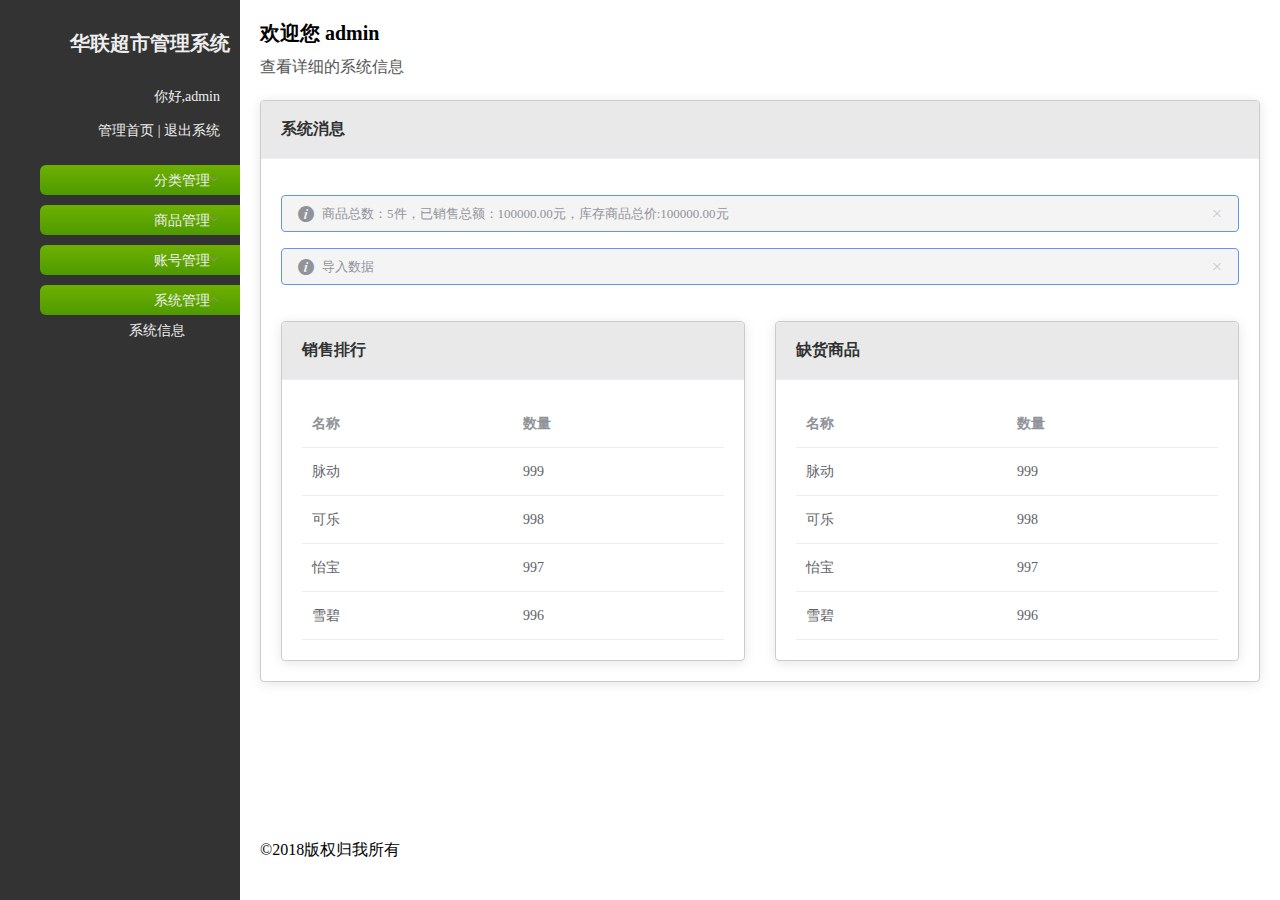
<file: 刘洋/index.html>
<!DOCTYPE html>
<html>
	<head>
		<meta charset="UTF-8">
		<title>超市管理系统</title>
		<link rel="stylesheet" type="text/css" href="css/index.css"/>
		<!--引入字体插件-->
		<link rel="stylesheet" type="text/css" href="css/font.css"/>
		<link rel="stylesheet" type="text/css" href="css/default.css"/>
		
		
		<!--引入框架插件-->
		<script type="text/javascript" src="js/vue.js" ></script>
		<!--引入插件-->
		<script type="text/javascript" src="js/index.js" ></script>
		<script src="./api/checkuser.php"></script>
		
		
		
	</head>
	<body>
		<div id='app'>
			<el-container>
				<!--左侧-->
			  	<el-aside width="240px">
			  		<h1>华联超市管理系统</h1>
			  		<p>你好,<span class='username'>admin</span></p>
			  		<p><a href="main.html" target="main">管理首页</a> | <a href="api/del.php">退出系统</a></p>
			  		<el-menu :default-openeds="['4']">
					    <el-submenu index="1">
					        <template slot="title">分类管理</template>
					          	<el-menu-item index="1-1"><a href="cate_add.html" target="main">添加分类</a></el-menu-item>
					          	<el-menu-item index="1-2"><a href="cate_list.html" target="main">分类管理</a></el-menu-item>
					   	</el-submenu>
					   	<el-submenu index="2">
					        <template slot="title">商品管理</template>
					          	<el-menu-item index="2-1"><a href="goods.html" target="main">添加商品</a></el-menu-item>
					          	<el-menu-item index="2-2"><a href="goods_list.html" target="main">商品管理</a></el-menu-item>
					   	</el-submenu>
					   	<el-submenu index="3">
					        <template slot="title">账号管理</template>
					          	<el-menu-item index="3-1"><a href="add.html" target="main">添加账号</a></el-menu-item>
					          	<el-menu-item index="3-2"><a href="list.html" target="main">账号管理</a></el-menu-item>
					          	<el-menu-item index="3-3"><a href="change.html" target="main">密码修改</a></el-menu-item>
					   	</el-submenu>
					   	<el-submenu index="4">
					        <template slot="title">系统管理</template>
					          	<el-menu-item index="4-1"><a href="">系统信息</a></el-menu-item>
					   	</el-submenu>
					</el-menu>   	
			  	</el-aside>
			  	
			  		
			  	<!--右侧-->
			  	<iframe src="main.html" name="main"></iframe>
			</el-container>
		</div>
		
		
		
		
		
		<script>
			new Vue({
				el:'#app',
				data:{
					
				}
			});
		</script>
	</body>
</html>
</file>
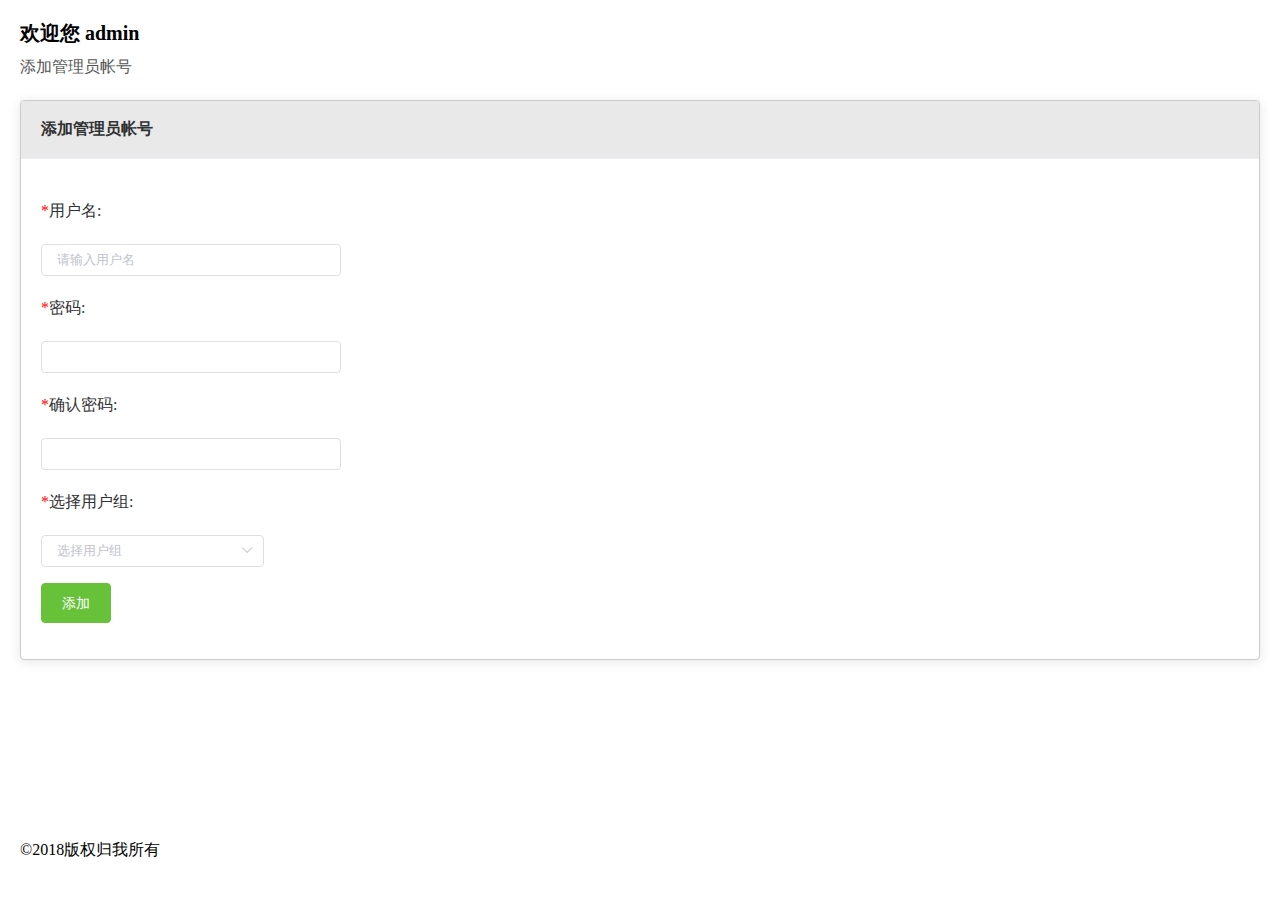
<file: 刘洋/add.html>
<!DOCTYPE html>
<html>
	<head>
		<meta charset="UTF-8">
		<title>添加账号</title>
		<link rel="stylesheet" type="text/css" href="css/index.css"/>
		<!--引入字体插件-->
		<link rel="stylesheet" type="text/css" href="css/font.css"/>
		<link rel="stylesheet" type="text/css" href="css/default.css"/>
		<!--引入框架插件-->
		<script type="text/javascript" src="js/vue.js" ></script>
		<!--引入插件-->
		<script type="text/javascript" src="js/index.js" ></script>
		<script src="./api/checkuser.php"></script>
		<script src="js/ajax.js"></script>
	</head>
	<body>
		<div id='app'>
			<el-container>
			  		
			   	 	<el-header>
			   	 		<h1>欢迎您 <span class='username'>admin</span></h1>
			   	 		<p>添加管理员帐号</p>
			   	 	</el-header>
			   	 	
			    	<el-main>
			    		<el-card class="box-card">
						  	<div slot="header" class="clearfix">
						    	<span>添加管理员帐号</span>
						  	</div>
						 	<div class="text item" id='add'>
						 		<p><span class="xing">*</span>用户名:</p>
						 		
						    	<p><el-input v-model='username' placeholder="请输入用户名" size="small"></el-input></p>
						    	
						    	<p><span class="xing">*</span>密码:</p>
						    	
						    	<p><el-input  type='password' v-model='password' size="small"></el-input></p>
						    	
						    	<p><span class="xing">*</span>确认密码:</p>
						    	
						    	<p><el-input type='password' v-model='password2' size="small"></el-input></p>
						    	
						    	<p><span class="xing">*</span>选择用户组:</p>
						    	
						    	<el-select v-model='usergroup' placeholder="选择用户组" size="small">
						    		
								    <el-option
								      v-for="item in options"
								      :key="item.value"
								      :label="item.label"
								      :value="item.value">
								    </el-option>
								    
							    </el-select>
							    <p><el-button @click='add' class='btn' type="success">添加</el-button></p>
							    
						  	</div>
						  	
						  	
						  	
						</el-card>
						
			    	</el-main>
			    	
			    	<el-footer>&copy;2018版权归我所有</el-footer>
			  	
			  	</el-container>
		</div>
		
		<script>
			new Vue({
				el:'#app',
				data:{
					username: '',
					password: '',
					password2: '',
					usergroup: '',
					options: [{
				        value: '超级管理员',
				        label: '超级管理员'
				    }, {
				        value: '普通管理员',
				        label: '普通管理员'
				    }, {
				        value: '员工',
				        label: '员工'
				    }]
				},
				methods:{
					add:function(){
//						获取用户的数据
						var username = this.username;
						var password = this.password;
						var usergroup = this.usergroup;
						var password2 = this.password2;
						
						ajax({
							type: 'post',
							url: '/api/add.php',
							data: `username=${username}&password=${password}&usergroup=${usergroup}`,
							datatype: 'text',
//							在接收数据之后执行回调函数
							success:function(data){
								if(data == '1'){
									alert('添加成功');
									location.href='list.html';
								}else{
									alert('添加失败');
								}
							}
						});
					}
				}
			});
		</script>
	</body>
</html>
</file>
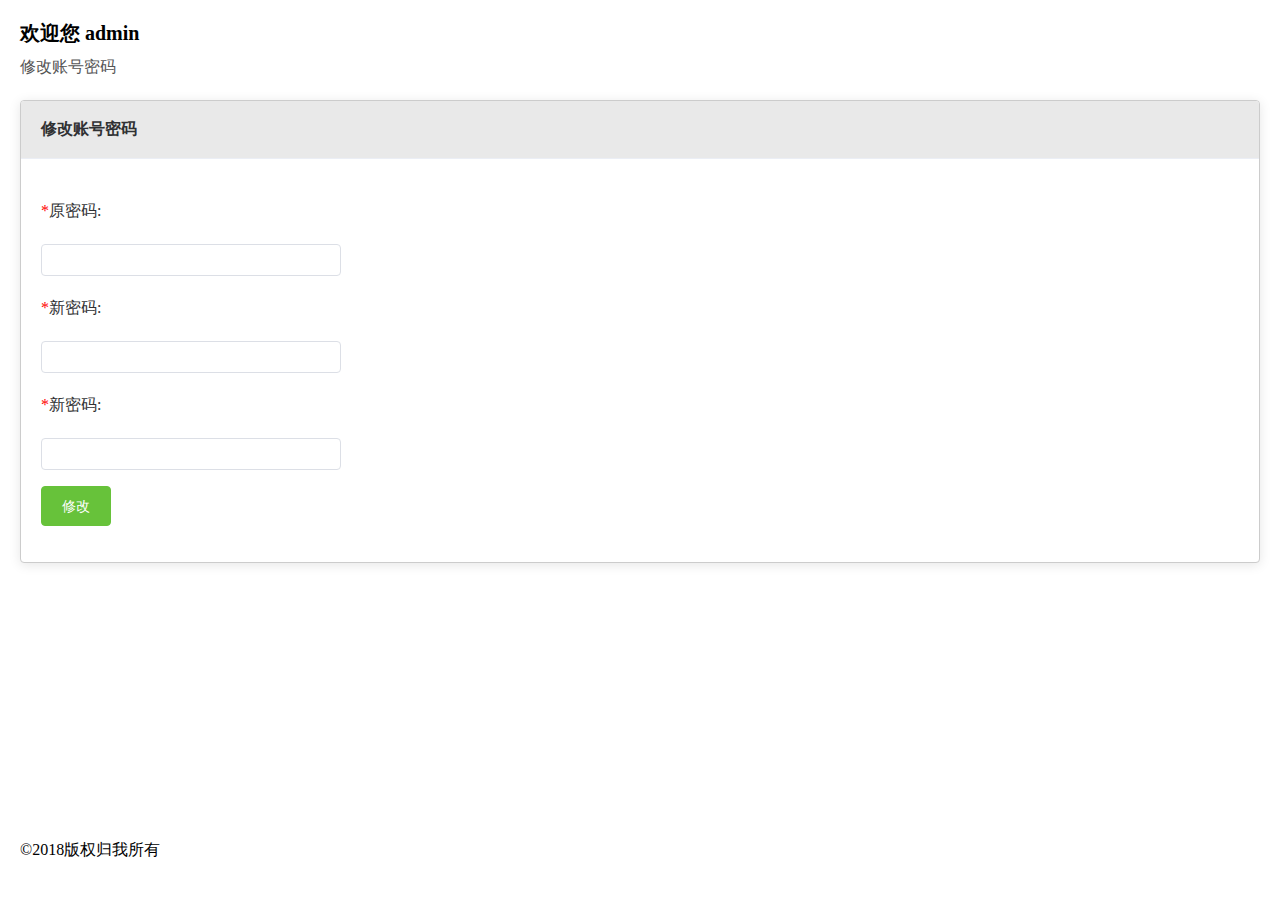
<file: 刘洋/change.html>
<!DOCTYPE html>
<html>
	<head>
		<meta charset="UTF-8">
		<title>修改密码</title>
		<link rel="stylesheet" type="text/css" href="css/index.css"/>
		<!--引入字体插件-->
		<link rel="stylesheet" type="text/css" href="css/font.css"/>
		<link rel="stylesheet" type="text/css" href="css/default.css"/>
		<!--引入框架插件-->
		<script type="text/javascript" src="js/vue.js" ></script>
		<!--引入插件-->
		<script type="text/javascript" src="js/index.js" ></script>
		<script src="./api/checkuser.php"></script>
		<script src="js/ajax.js"></script>
	</head>
	<body>
		<div id='app'>
			<el-container>
			  		
			   	 	<el-header>
			   	 		<h1>欢迎您 <span class='username'>admin</span></h1>
			   	 		<p>修改账号密码</p>
			   	 	</el-header>
			   	 	
			    	<el-main>
			    		<el-card class="box-card">
						  	<div slot="header" class="clearfix">
						    	<span>修改账号密码</span>
						  	</div>
						 	<div class="text item" id='add'>
						 		<p><span class="xing">*</span>原密码:</p>
						 		
						    	<p><el-input  type='password' v-model='oldpassword' size="small"></el-input></p>
						    	
						    	<p><span class="xing">*</span>新密码:</p>
						    	
						    	<p><el-input  type='password' v-model='newpassword' size="small"></el-input></p>
						    	
						    	<p><span class="xing">*</span>新密码:</p>
						    	
						    	<p><el-input type='password' v-model='newpassword1' size="small"></el-input></p>
						    	
							    <p><el-button @click='change' class='btn' type="success">修改</el-button></p>
							    
						  	</div>
						  	
						  	
						  	
						</el-card>
						
			    	</el-main>
			    	
			    	<el-footer>&copy;2018版权归我所有</el-footer>
			  	
			  	</el-container>
		</div>
		
		<script>
			new Vue({
				el:'#app',
				data:{
					oldpassword: '',
					newpassword: '',
					newpassword1: ''
				},
				methods:{
					change:function(){
//						获取用户的数据
						var oldpassword = this.oldpassword;
						var newpassword = this.newpassword;
						
						ajax({
							type: 'post',
							
							url: '/api/change.php',
							
							data: `oldpassword=${oldpassword}&newpassword=${newpassword}`,
							
//							datatype: 'json',
							
							success: function(data){
								console.log(data);
								if(data.errcode == 0){
//									alert(data.msg);
									top.location.href='/login.html';
								}else{
									alert(data.msg);
								}
							}
						});
					}
				}
			});
		</script>
	</body>
</html>
</file>
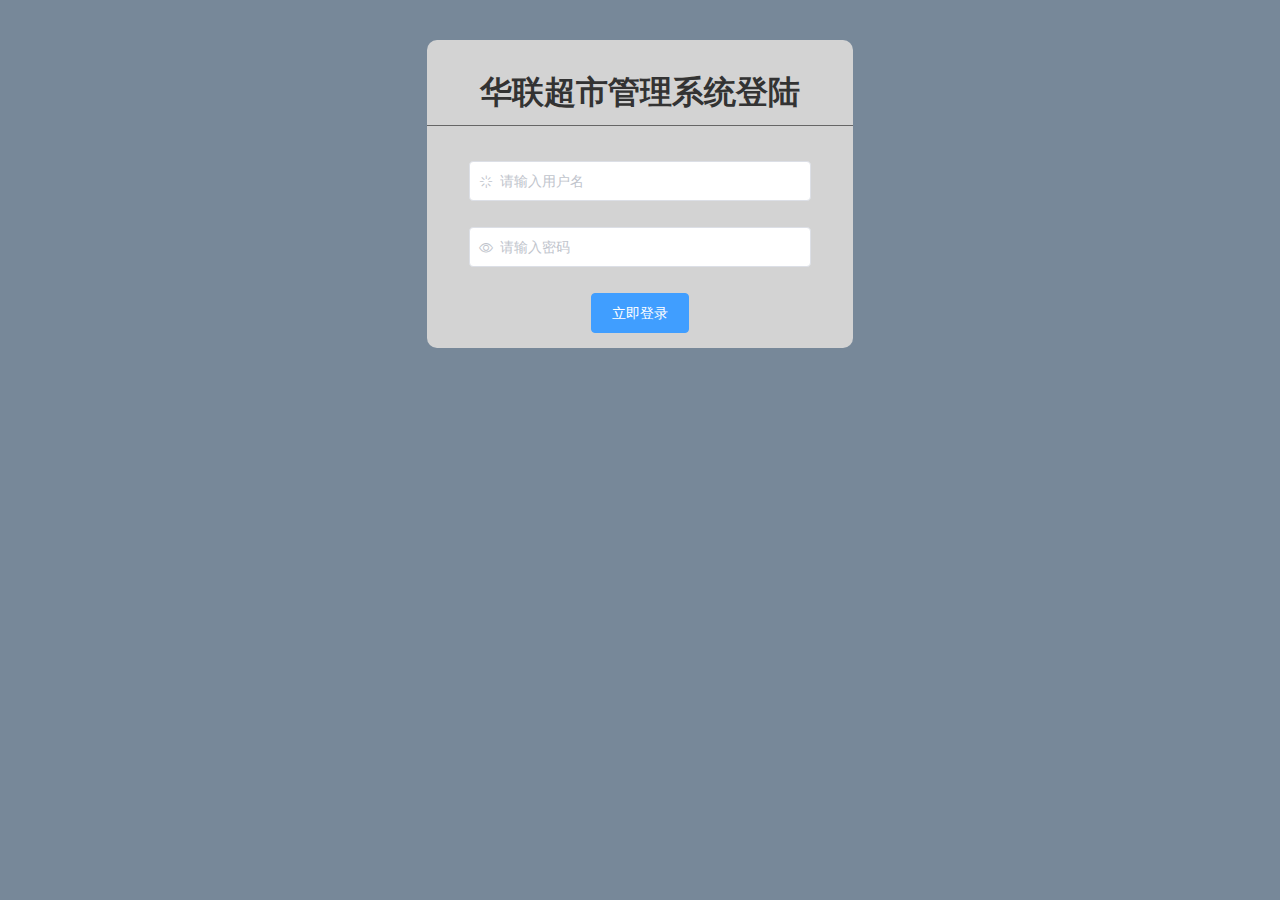
<file: 刘洋/login.html>
<!DOCTYPE html>
<html>
	<head>
		<meta charset="UTF-8">
		<title>超市管理系统登录</title>
		<link rel="stylesheet" type="text/css" href="css/index.css"/>
		<!--引入字体插件-->
		<link rel="stylesheet" type="text/css" href="css/font.css"/>
		<!--引入框架插件-->
		<script type="text/javascript" src="js/vue.js" ></script>
		<!--引入插件-->
		<script type="text/javascript" src="js/index.js" ></script>
		<script type="text/javascript" src="js/createXHR.js"></script>
		<!--<script src="./api/checkuser.php"></script>-->
		<style>
			html,body{
				margin:0;padding:0;height:100%;
			}	
			#app{
				height: 100%;
				background-color: lightslategrey;
			}			
			#myform{
				background-color: lightgray;
				margin-top: 40px;
				border-radius: 10px;
			}
			#myform h1{
				text-align: center;
				color: #333;
				font-family: '黑体';
				
				border-bottom: solid 1px #666;
				margin-bottom: 30px;
				padding: 10px 0;
			}
			#myform p{
				padding: 5px 42px;
			}
			#myform p:nth-of-type(3){
				text-align: center;
				margin: 10px 0;
			}
		</style>
	</head>
	<body>
		<div id='app'>
			<el-row>
			  <el-col :span="8" :offset="8" id='myform'>
			  	<h1>华联超市管理系统登陆</h1>
			  	<p><el-input placeholder="请输入用户名" prefix-icon="el-icon-loading" v-model='username'></el-input></p>
			  	<p><el-input type="password" placeholder="请输入密码" prefix-icon="el-icon-view" v-model='password'></el-input></p>
			  	<p><el-button type="primary" @click='login'>立即登录</el-button></p>
			  </el-col>
			</el-row>
		</div>
		
		
		
		
		
		<script>
			new Vue({
				el:'#app',
				data:{
					username:'',
					password:''
				},
				methods:{
					login:function(){
//						获取用户输入的用户名和密码 this.username this.pwd
						var username = this.username;
						var password = this.password;
//						console.log(username);
//						console.log(password);
						
//						构造 AJAX请求，并且将用户名和密码数据发送到服务器端 /api/login.php
//						var ajax = new XMLHttpRequest();
						var ajax = new createXHR();
						ajax.open('post','api/login.php');
						ajax.setRequestHeader('Content-Type','application/x-www-form-urlencoded');
						ajax.send('user='+username+'&pass='+password);
//						判断状态
						ajax.onreadystatechange=function(){
							if(ajax.readyState == 4 && ajax.status==200){
								if(ajax.responseText==1){
									location.href='index.html';
								}else{
									alert('用户名或密码错误');
								}
							}
						}
					}
				}
			});
		</script>
	</body>
</html>
</file>
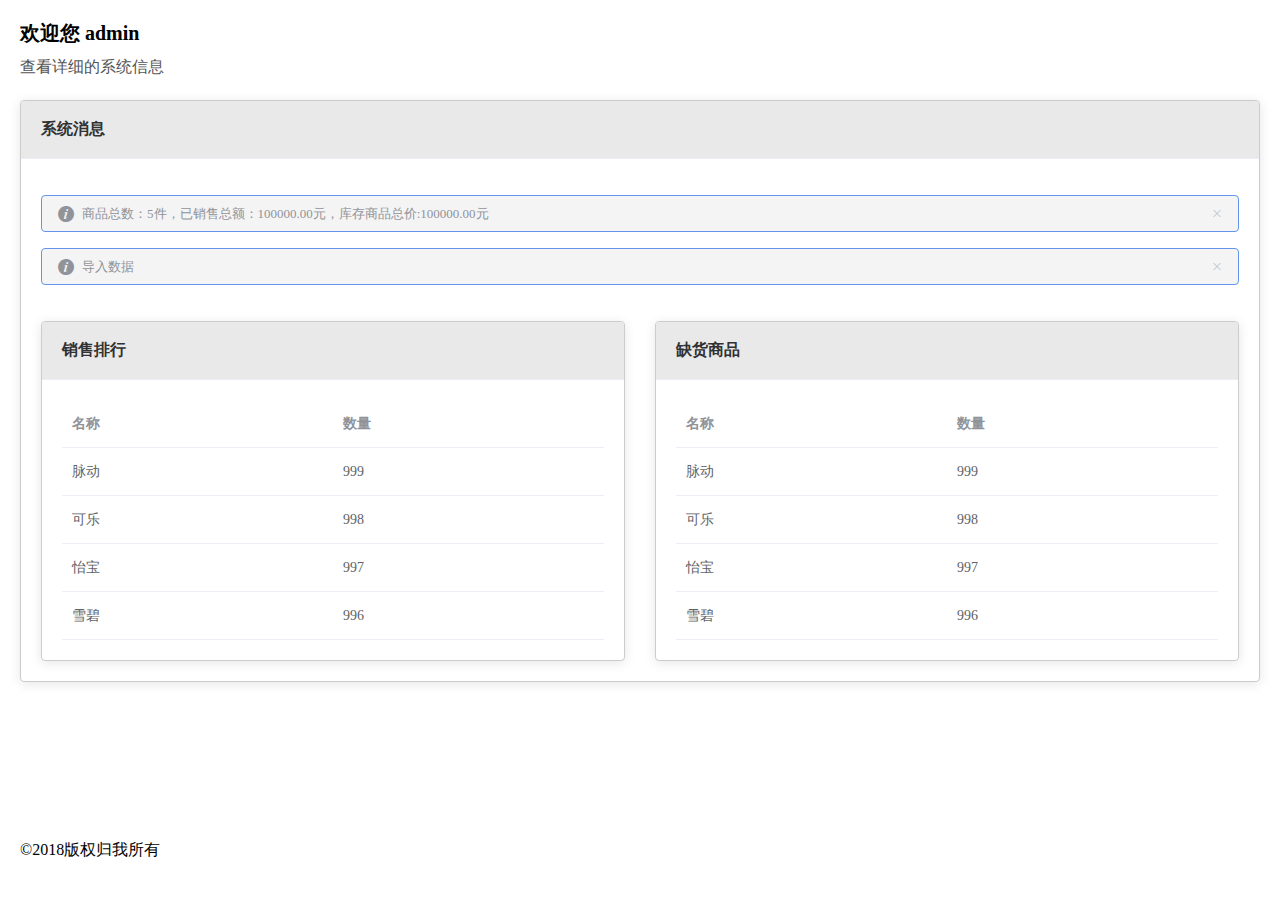
<file: 刘洋/main.html>
<!DOCTYPE html>
<html>
	<head>
		<meta charset="UTF-8">
		<title></title>
		<link rel="stylesheet" type="text/css" href="css/index.css"/>
		<!--引入字体插件-->
		<link rel="stylesheet" type="text/css" href="css/font.css"/>
		<link rel="stylesheet" type="text/css" href="css/default.css"/>
		<!--引入框架插件-->
		<script type="text/javascript" src="js/vue.js" ></script>
		<!--引入插件-->
		<script type="text/javascript" src="js/index.js" ></script>
		<script src="./api/checkuser.php"></script>
	</head>
	<body>
		<div id='app'>
			<el-container>
			  		
			   	 	<el-header>
			   	 		<h1>欢迎您 <span class='username'>admin</span></h1>
			   	 		<p>查看详细的系统信息</p>
			   	 	</el-header>
			   	 	
			    	<el-main>
			    		<el-card class="box-card">
						  	<div slot="header" class="clearfix">
						    	<span>系统消息</span>
						  	</div>
						 	<div class="text item">
						    	<p><el-alert title="商品总数：5件，已销售总额：100000.00元，库存商品总价:100000.00元" type="info" show-icon></el-alert></p>
						    	<p><el-alert title="导入数据" type="info" show-icon></el-alert></p>
						  	</div>
						  	
						  	<el-row :gutter="30">
								<el-col :span="12">
								  	<el-card class="box-card">
									    <div slot="header" class="clearfix">
									    	<span>销售排行</span>
									    </div>
									    <div class="text item">
									  	
										  	<el-table :data="tableData" style="width: 100%">
										    	<el-table-column  prop="name" label="名称"></el-table-column>
										    	<el-table-column  prop="num"  label="数量"></el-table-column>
											</el-table>
									  	
									    </div>
								    </el-card>
								</el-col>
								<el-col :span="12">
								  	<el-card class="box-card">
									  	<div slot="header" class="clearfix">
									   	 	<span>缺货商品</span>
									  	</div>
									  	<div class="text item">
									  	
									  	<el-table :data="tableData" style="width: 100%">
									    	<el-table-column  prop="name" label="名称"></el-table-column>
									    	<el-table-column  prop="num"  label="数量"></el-table-column>
										</el-table>
									  	
									  	</div>
								    </el-card>
								</el-col>
					  		</el-row>
						  	
						</el-card>
						
			    	</el-main>
			    	
			    	<el-footer>&copy;2018版权归我所有</el-footer>
			  	
			  	</el-container>
		</div>
		
		<script>
			new Vue({
				el:'#app',
				data:{
					tableData: [{
				          name: '脉动',
				          num: '999',
				        }, {
				          name: '可乐',
				          num: '998',
				        }, {
				          name: '怡宝',
				          num: '997',
				        }, {
				          name: '雪碧',
				          num: '996',
				        }
				    ]
				}
			});
		</script>
	</body>
</html>
</file>
<file: 刘洋/css/index.css>
@charset "UTF-8";.el-input__suffix,.el-tree.is-dragging .el-tree-node__content *{pointer-events:none}.el-pagination--small .arrow.disabled,.el-table .hidden-columns,.el-table td.is-hidden>*,.el-table th.is-hidden>*,.el-table--hidden{visibility:hidden}@font-face{font-family:element-icons;src:url(fonts/element-icons.woff) format("woff"),url(fonts/element-icons.ttf) format("truetype");font-weight:400;font-style:normal}[class*=" el-icon-"],[class^=el-icon-]{font-family:element-icons!important;speak:none;font-style:normal;font-weight:400;font-variant:normal;text-transform:none;line-height:1;vertical-align:baseline;display:inline-block;-webkit-font-smoothing:antialiased;-moz-osx-font-smoothing:grayscale}.el-icon-info:before{content:"\e61a"}.el-icon-error:before{content:"\e62c"}.el-icon-success:before{content:"\e62d"}.el-icon-warning:before{content:"\e62e"}.el-icon-question:before{content:"\e634"}.el-icon-back:before{content:"\e606"}.el-icon-arrow-left:before{content:"\e600"}.el-icon-arrow-down:before{content:"\e603"}.el-icon-arrow-right:before{content:"\e604"}.el-icon-arrow-up:before{content:"\e605"}.el-icon-caret-left:before{content:"\e60a"}.el-icon-caret-bottom:before{content:"\e60b"}.el-icon-caret-top:before{content:"\e60c"}.el-icon-caret-right:before{content:"\e60e"}.el-icon-d-arrow-left:before{content:"\e610"}.el-icon-d-arrow-right:before{content:"\e613"}.el-icon-minus:before{content:"\e621"}.el-icon-plus:before{content:"\e62b"}.el-icon-remove:before{content:"\e635"}.el-icon-circle-plus:before{content:"\e601"}.el-icon-remove-outline:before{content:"\e63c"}.el-icon-circle-plus-outline:before{content:"\e602"}.el-icon-close:before{content:"\e60f"}.el-icon-check:before{content:"\e611"}.el-icon-circle-close:before{content:"\e607"}.el-icon-circle-check:before{content:"\e639"}.el-icon-circle-close-outline:before{content:"\e609"}.el-icon-circle-check-outline:before{content:"\e63e"}.el-icon-zoom-out:before{content:"\e645"}.el-icon-zoom-in:before{content:"\e641"}.el-icon-d-caret:before{content:"\e615"}.el-icon-sort:before{content:"\e640"}.el-icon-sort-down:before{content:"\e630"}.el-icon-sort-up:before{content:"\e631"}.el-icon-tickets:before{content:"\e63f"}.el-icon-document:before{content:"\e614"}.el-icon-goods:before{content:"\e618"}.el-icon-sold-out:before{content:"\e63b"}.el-icon-news:before{content:"\e625"}.el-icon-message:before{content:"\e61b"}.el-icon-date:before{content:"\e608"}.el-icon-printer:before{content:"\e62f"}.el-icon-time:before{content:"\e642"}.el-icon-bell:before{content:"\e622"}.el-icon-mobile-phone:before{content:"\e624"}.el-icon-service:before{content:"\e63a"}.el-icon-view:before{content:"\e643"}.el-icon-menu:before{content:"\e620"}.el-icon-more:before{content:"\e646"}.el-icon-more-outline:before{content:"\e626"}.el-icon-star-on:before{content:"\e637"}.el-icon-star-off:before{content:"\e63d"}.el-icon-location:before{content:"\e61d"}.el-icon-location-outline:before{content:"\e61f"}.el-icon-phone:before{content:"\e627"}.el-icon-phone-outline:before{content:"\e628"}.el-icon-picture:before{content:"\e629"}.el-icon-picture-outline:before{content:"\e62a"}.el-icon-delete:before{content:"\e612"}.el-icon-search:before{content:"\e619"}.el-icon-edit:before{content:"\e61c"}.el-icon-edit-outline:before{content:"\e616"}.el-icon-rank:before{content:"\e632"}.el-icon-refresh:before{content:"\e633"}.el-icon-share:before{content:"\e636"}.el-icon-setting:before{content:"\e638"}.el-icon-upload:before{content:"\e60d"}.el-icon-upload2:before{content:"\e644"}.el-icon-download:before{content:"\e617"}.el-icon-loading:before{content:"\e61e"}.el-icon-loading{-webkit-animation:rotating 2s linear infinite;animation:rotating 2s linear infinite}.el-icon--right{margin-left:5px}.el-icon--left{margin-right:5px}@-webkit-keyframes rotating{0%{-webkit-transform:rotateZ(0);transform:rotateZ(0)}100%{-webkit-transform:rotateZ(360deg);transform:rotateZ(360deg)}}@keyframes rotating{0%{-webkit-transform:rotateZ(0);transform:rotateZ(0)}100%{-webkit-transform:rotateZ(360deg);transform:rotateZ(360deg)}}.el-pagination{white-space:nowrap;padding:2px 5px;color:#303133;font-weight:700}.el-pagination::after,.el-pagination::before{display:table;content:""}.el-pagination::after{clear:both}.el-pagination button,.el-pagination span:not([class*=suffix]){display:inline-block;font-size:13px;min-width:35.5px;height:28px;line-height:28px;vertical-align:top;-webkit-box-sizing:border-box;box-sizing:border-box}.el-pager li,.el-pagination__editor{-webkit-box-sizing:border-box;text-align:center}.el-pagination .el-input__inner{text-align:center;-moz-appearance:textfield;line-height:normal}.el-pagination .el-input__suffix{right:0;-webkit-transform:scale(.8);transform:scale(.8)}.el-pagination .el-select .el-input{width:100px;margin:0 5px}.el-pagination .el-select .el-input .el-input__inner{padding-right:25px;border-radius:3px;height:28px}.el-pagination button{border:none;padding:0 6px;background:0 0}.el-pagination button:focus{outline:0}.el-pagination button:hover{color:#409EFF}.el-pagination button.disabled{color:#c0c4cc;background-color:#fff;cursor:not-allowed}.el-pagination .btn-next,.el-pagination .btn-prev{background:center center no-repeat #fff;background-size:16px;cursor:pointer;margin:0;color:#303133}.el-pagination .btn-next .el-icon,.el-pagination .btn-prev .el-icon{display:block;font-size:12px;font-weight:700}.el-pagination .btn-prev{padding-right:12px}.el-pagination .btn-next{padding-left:12px}.el-pagination .el-pager li.disabled{color:#c0c4cc;cursor:not-allowed}.el-pager li,.el-pager li.btn-quicknext:hover,.el-pager li.btn-quickprev:hover{cursor:pointer}.el-pagination--small .btn-next,.el-pagination--small .btn-prev,.el-pagination--small .el-pager li,.el-pagination--small .el-pager li:last-child{border-color:transparent;font-size:12px;line-height:22px;height:22px;min-width:22px}.el-pagination__sizes{margin:0 10px 0 0;font-weight:400;color:#606266}.el-pagination__sizes .el-input .el-input__inner{font-size:13px;padding-left:8px}.el-pagination__sizes .el-input .el-input__inner:hover{border-color:#409EFF}.el-pagination__total{margin-right:10px;font-weight:400;color:#606266}.el-pagination__jump{margin-left:24px;font-weight:400;color:#606266}.el-pagination__jump .el-input__inner{padding:0 3px}.el-pagination__rightwrapper{float:right}.el-pagination__editor{line-height:18px;padding:0 2px;height:28px;margin:0 2px;box-sizing:border-box;border-radius:3px}.el-pager,.el-pagination.is-background .btn-next,.el-pagination.is-background .btn-prev{padding:0}.el-pagination__editor.el-input{width:50px}.el-pagination__editor.el-input .el-input__inner{height:28px}.el-pagination__editor .el-input__inner::-webkit-inner-spin-button,.el-pagination__editor .el-input__inner::-webkit-outer-spin-button{-webkit-appearance:none;margin:0}.el-pagination.is-background .btn-next,.el-pagination.is-background .btn-prev,.el-pagination.is-background .el-pager li{margin:0 5px;background-color:#f4f4f5;color:#606266;min-width:30px;border-radius:2px}.el-pagination.is-background .btn-next.disabled,.el-pagination.is-background .btn-prev.disabled,.el-pagination.is-background .el-pager li.disabled{color:#c0c4cc}.el-pagination.is-background .el-pager li:not(.disabled):hover{color:#409EFF}.el-pagination.is-background .el-pager li:not(.disabled).active{background-color:#409EFF;color:#fff}.el-pagination.is-background.el-pagination--small .btn-next,.el-pagination.is-background.el-pagination--small .btn-prev,.el-pagination.is-background.el-pagination--small .el-pager li{margin:0 3px;min-width:22px}.el-pager,.el-pager li{vertical-align:top;margin:0;display:inline-block}.el-pager{-webkit-user-select:none;-moz-user-select:none;-ms-user-select:none;user-select:none;list-style:none;font-size:0}.el-radio,.el-table th{-webkit-user-select:none}.el-date-table,.el-radio,.el-table th{-moz-user-select:none;-ms-user-select:none}.el-pager .more::before{line-height:30px}.el-pager li{padding:0 4px;background:#fff;font-size:13px;min-width:35.5px;height:28px;line-height:28px;box-sizing:border-box}.el-menu--collapse .el-menu .el-submenu,.el-menu--popup{min-width:200px}.el-dialog,.el-dialog__footer{-webkit-box-sizing:border-box}.el-pager li.btn-quicknext,.el-pager li.btn-quickprev{line-height:28px;color:#303133}.el-pager li.btn-quicknext.disabled,.el-pager li.btn-quickprev.disabled{color:#c0c4cc}.el-pager li.active+li{border-left:0}.el-pager li:hover{color:#409EFF}.el-pager li.active{color:#409EFF;cursor:default}@-webkit-keyframes v-modal-in{0%{opacity:0}}@-webkit-keyframes v-modal-out{100%{opacity:0}}.el-dialog{position:relative;margin:0 auto 50px;background:#fff;border-radius:2px;-webkit-box-shadow:0 1px 3px rgba(0,0,0,.3);box-shadow:0 1px 3px rgba(0,0,0,.3);box-sizing:border-box;width:50%}.el-dialog.is-fullscreen{width:100%;margin-top:0;margin-bottom:0;height:100%;overflow:auto}.el-dialog__wrapper{position:fixed;top:0;right:0;bottom:0;left:0;overflow:auto;margin:0}.el-dialog__header{padding:20px 20px 10px}.el-dialog__headerbtn{position:absolute;top:20px;right:20px;padding:0;background:0 0;border:none;outline:0;cursor:pointer;font-size:16px}.el-dialog__headerbtn .el-dialog__close{color:#909399}.el-dialog__headerbtn:focus .el-dialog__close,.el-dialog__headerbtn:hover .el-dialog__close{color:#409EFF}.el-dialog__title{line-height:24px;font-size:18px;color:#303133}.el-dialog__body{padding:30px 20px;color:#606266;line-height:24px;font-size:14px}.el-dialog__footer{padding:10px 20px 20px;text-align:right;box-sizing:border-box}.el-dialog--center{text-align:center}.el-dialog--center .el-dialog__body{text-align:initial;padding:25px 25px 30px}.el-dialog--center .el-dialog__footer{text-align:inherit}.dialog-fade-enter-active{-webkit-animation:dialog-fade-in .3s;animation:dialog-fade-in .3s}.dialog-fade-leave-active{-webkit-animation:dialog-fade-out .3s;animation:dialog-fade-out .3s}@-webkit-keyframes dialog-fade-in{0%{-webkit-transform:translate3d(0,-20px,0);transform:translate3d(0,-20px,0);opacity:0}100%{-webkit-transform:translate3d(0,0,0);transform:translate3d(0,0,0);opacity:1}}@keyframes dialog-fade-in{0%{-webkit-transform:translate3d(0,-20px,0);transform:translate3d(0,-20px,0);opacity:0}100%{-webkit-transform:translate3d(0,0,0);transform:translate3d(0,0,0);opacity:1}}@-webkit-keyframes dialog-fade-out{0%{-webkit-transform:translate3d(0,0,0);transform:translate3d(0,0,0);opacity:1}100%{-webkit-transform:translate3d(0,-20px,0);transform:translate3d(0,-20px,0);opacity:0}}@keyframes dialog-fade-out{0%{-webkit-transform:translate3d(0,0,0);transform:translate3d(0,0,0);opacity:1}100%{-webkit-transform:translate3d(0,-20px,0);transform:translate3d(0,-20px,0);opacity:0}}.el-autocomplete{position:relative;display:inline-block}.el-autocomplete-suggestion{margin:5px 0;-webkit-box-shadow:0 2px 12px 0 rgba(0,0,0,.1);box-shadow:0 2px 12px 0 rgba(0,0,0,.1);border-radius:4px}.el-dropdown-menu,.el-menu--collapse .el-submenu .el-menu{z-index:10;-webkit-box-shadow:0 2px 12px 0 rgba(0,0,0,.1)}.el-autocomplete-suggestion__wrap{max-height:280px;padding:10px 0;-webkit-box-sizing:border-box;box-sizing:border-box;overflow:auto;background-color:#fff;border:1px solid #e4e7ed;border-radius:4px}.el-autocomplete-suggestion__list{margin:0;padding:0}.el-autocomplete-suggestion li{padding:0 20px;margin:0;line-height:34px;cursor:pointer;color:#606266;font-size:14px;list-style:none;white-space:nowrap;overflow:hidden;text-overflow:ellipsis}.el-autocomplete-suggestion li.highlighted,.el-autocomplete-suggestion li:hover{background-color:#f5f7fa}.el-autocomplete-suggestion li.divider{margin-top:6px;border-top:1px solid #000}.el-autocomplete-suggestion li.divider:last-child{margin-bottom:-6px}.el-autocomplete-suggestion.is-loading li{text-align:center;height:100px;line-height:100px;font-size:20px;color:#999}.el-autocomplete-suggestion.is-loading li::after{display:inline-block;content:"";height:100%;vertical-align:middle}.el-autocomplete-suggestion.is-loading li:hover{background-color:#fff}.el-autocomplete-suggestion.is-loading .el-icon-loading{vertical-align:middle}.el-dropdown{display:inline-block;position:relative;color:#606266;font-size:14px}.el-dropdown .el-button-group{display:block}.el-dropdown .el-button-group .el-button{float:none}.el-dropdown .el-dropdown__caret-button{padding-left:5px;padding-right:5px;position:relative;border-left:none}.el-dropdown .el-dropdown__caret-button::before{content:'';position:absolute;display:block;width:1px;top:5px;bottom:5px;left:0;background:rgba(255,255,255,.5)}.el-dropdown .el-dropdown__caret-button:hover::before{top:0;bottom:0}.el-dropdown .el-dropdown__caret-button .el-dropdown__icon{padding-left:0}.el-dropdown__icon{font-size:12px;margin:0 3px}.el-dropdown .el-dropdown-selfdefine:focus:active,.el-dropdown .el-dropdown-selfdefine:focus:not(.focusing){outline-width:0}.el-dropdown-menu{position:absolute;top:0;left:0;padding:10px 0;margin:5px 0;background-color:#fff;border:1px solid #ebeef5;border-radius:4px;box-shadow:0 2px 12px 0 rgba(0,0,0,.1)}.el-dropdown-menu__item{list-style:none;line-height:36px;padding:0 20px;margin:0;font-size:14px;color:#606266;cursor:pointer;outline:0}.el-dropdown-menu__item:focus,.el-dropdown-menu__item:not(.is-disabled):hover{background-color:#ecf5ff;color:#66b1ff}.el-dropdown-menu__item--divided:before,.el-menu,.el-menu--horizontal>.el-menu-item:not(.is-disabled):focus,.el-menu--horizontal>.el-menu-item:not(.is-disabled):hover,.el-menu--horizontal>.el-submenu .el-submenu__title:hover{background-color:#fff}.el-dropdown-menu__item--divided{position:relative;margin-top:6px;border-top:1px solid #ebeef5}.el-dropdown-menu__item--divided:before{content:'';height:6px;display:block;margin:0 -20px}.el-dropdown-menu__item.is-disabled{cursor:default;color:#bbb;pointer-events:none}.el-dropdown-menu--medium{padding:6px 0}.el-dropdown-menu--medium .el-dropdown-menu__item{line-height:30px;padding:0 17px;font-size:14px}.el-dropdown-menu--medium .el-dropdown-menu__item.el-dropdown-menu__item--divided{margin-top:6px}.el-dropdown-menu--medium .el-dropdown-menu__item.el-dropdown-menu__item--divided:before{height:6px;margin:0 -17px}.el-dropdown-menu--small{padding:6px 0}.el-dropdown-menu--small .el-dropdown-menu__item{line-height:27px;padding:0 15px;font-size:13px}.el-dropdown-menu--small .el-dropdown-menu__item.el-dropdown-menu__item--divided{margin-top:4px}.el-dropdown-menu--small .el-dropdown-menu__item.el-dropdown-menu__item--divided:before{height:4px;margin:0 -15px}.el-dropdown-menu--mini{padding:3px 0}.el-dropdown-menu--mini .el-dropdown-menu__item{line-height:24px;padding:0 10px;font-size:12px}.el-dropdown-menu--mini .el-dropdown-menu__item.el-dropdown-menu__item--divided{margin-top:3px}.el-dropdown-menu--mini .el-dropdown-menu__item.el-dropdown-menu__item--divided:before{height:3px;margin:0 -10px}.el-menu{border-right:solid 1px #e6e6e6;list-style:none;position:relative;margin:0;padding-left:0}.el-menu::after,.el-menu::before{display:table;content:""}.el-menu::after{clear:both}.el-menu--horizontal{border-right:none;border-bottom:solid 1px #e6e6e6}.el-menu--horizontal>.el-menu-item{float:left;height:60px;line-height:60px;margin:0;border-bottom:2px solid transparent;color:#909399}.el-menu--horizontal>.el-menu-item a,.el-menu--horizontal>.el-menu-item a:hover{color:inherit}.el-menu--horizontal>.el-submenu{float:left}.el-menu--horizontal>.el-submenu:focus,.el-menu--horizontal>.el-submenu:hover{outline:0}.el-menu--horizontal>.el-submenu:focus .el-submenu__title,.el-menu--horizontal>.el-submenu:hover .el-submenu__title{color:#303133}.el-menu--horizontal>.el-submenu.is-active .el-submenu__title{border-bottom:2px solid #409EFF;color:#303133}.el-menu--horizontal>.el-submenu .el-submenu__title{height:60px;line-height:60px;border-bottom:2px solid transparent;color:#909399}.el-menu--horizontal>.el-submenu .el-submenu__icon-arrow{position:static;vertical-align:middle;margin-left:8px;margin-top:-3px}.el-menu--horizontal .el-menu .el-menu-item,.el-menu--horizontal .el-menu .el-submenu__title{background-color:#fff;float:none;height:36px;line-height:36px;padding:0 10px;color:#909399}.el-menu--horizontal .el-menu .el-menu-item.is-active,.el-menu--horizontal .el-menu .el-submenu__title.is-active{color:#303133}.el-menu--horizontal .el-menu-item:not(.is-disabled):focus,.el-menu--horizontal .el-menu-item:not(.is-disabled):hover{outline:0;color:#303133}.el-menu--horizontal>.el-menu-item.is-active{border-bottom:2px solid #409EFF;color:#303133}.el-menu--collapse{width:64px}.el-menu--collapse>.el-menu-item [class^=el-icon-],.el-menu--collapse>.el-submenu>.el-submenu__title [class^=el-icon-]{margin:0;vertical-align:middle;width:24px;text-align:center}.el-menu--collapse>.el-menu-item .el-submenu__icon-arrow,.el-menu--collapse>.el-submenu>.el-submenu__title .el-submenu__icon-arrow{display:none}.el-menu--collapse>.el-menu-item span,.el-menu--collapse>.el-submenu>.el-submenu__title span{height:0;width:0;overflow:hidden;visibility:hidden;display:inline-block}.el-menu--collapse>.el-menu-item.is-active i{color:inherit}.el-menu--collapse .el-submenu{position:relative}.el-menu--collapse .el-submenu .el-menu{position:absolute;margin-left:5px;top:0;left:100%;border:1px solid #e4e7ed;border-radius:2px;box-shadow:0 2px 12px 0 rgba(0,0,0,.1)}.el-menu-item,.el-submenu__title{height:56px;line-height:56px;position:relative;-webkit-box-sizing:border-box;white-space:nowrap;list-style:none}.el-menu--collapse .el-submenu.is-opened>.el-submenu__title .el-submenu__icon-arrow{-webkit-transform:none;transform:none}.el-menu--popup{z-index:100;border:none;padding:5px 0;border-radius:2px;-webkit-box-shadow:0 2px 12px 0 rgba(0,0,0,.1);box-shadow:0 2px 12px 0 rgba(0,0,0,.1)}.el-menu--popup-bottom-start{margin-top:5px}.el-menu--popup-right-start{margin-left:5px}.el-menu-item{font-size:14px;color:#303133;padding:0 20px;cursor:pointer;-webkit-transition:border-color .3s,background-color .3s,color .3s;transition:border-color .3s,background-color .3s,color .3s;box-sizing:border-box}.el-menu-item *{vertical-align:middle}.el-menu-item i{color:#909399}.el-menu-item:focus,.el-menu-item:hover{outline:0;background-color:#ecf5ff}.el-menu-item.is-disabled{opacity:.25;cursor:not-allowed;background:0 0!important}.el-menu-item [class^=el-icon-]{margin-right:5px;width:24px;text-align:center;font-size:18px;vertical-align:middle}.el-menu-item.is-active{color:#409EFF}.el-menu-item.is-active i{color:inherit}.el-submenu{list-style:none;margin:0;padding-left:0}.el-submenu__title{font-size:14px;color:#303133;padding:0 20px;cursor:pointer;-webkit-transition:border-color .3s,background-color .3s,color .3s;transition:border-color .3s,background-color .3s,color .3s;box-sizing:border-box}.el-submenu__title *{vertical-align:middle}.el-submenu__title i{color:#909399}.el-submenu__title:focus,.el-submenu__title:hover{outline:0;background-color:#ecf5ff}.el-submenu__title.is-disabled{opacity:.25;cursor:not-allowed;background:0 0!important}.el-submenu__title:hover{background-color:#ecf5ff}.el-submenu .el-menu{border:none}.el-submenu .el-menu-item{height:50px;line-height:50px;padding:0 45px;min-width:200px}.el-submenu__icon-arrow{position:absolute;top:50%;right:20px;margin-top:-7px;-webkit-transition:-webkit-transform .3s;transition:-webkit-transform .3s;transition:transform .3s;transition:transform .3s,-webkit-transform .3s;font-size:12px}.el-radio,.el-radio__inner,.el-radio__input{position:relative;display:inline-block}.el-submenu.is-active .el-submenu__title{border-bottom-color:#409EFF}.el-submenu.is-opened>.el-submenu__title .el-submenu__icon-arrow{-webkit-transform:rotateZ(180deg);transform:rotateZ(180deg)}.el-submenu.is-disabled .el-menu-item,.el-submenu.is-disabled .el-submenu__title{opacity:.25;cursor:not-allowed;background:0 0!important}.el-submenu [class^=el-icon-]{vertical-align:middle;margin-right:5px;width:24px;text-align:center;font-size:18px}.el-menu-item-group>ul{padding:0}.el-menu-item-group__title{padding:7px 0 7px 20px;line-height:normal;font-size:12px;color:#909399}.el-radio,.el-radio--medium.is-bordered .el-radio__label{font-size:14px}.horizontal-collapse-transition .el-submenu__title .el-submenu__icon-arrow{-webkit-transition:.2s;transition:.2s;opacity:0}.el-radio{color:#606266;font-weight:500;line-height:1;cursor:pointer;white-space:nowrap;outline:0}.el-radio.is-bordered{padding:12px 20px 0 10px;border-radius:4px;border:1px solid #dcdfe6;-webkit-box-sizing:border-box;box-sizing:border-box;height:40px}.el-radio.is-bordered.is-checked{border-color:#409EFF}.el-radio.is-bordered.is-disabled{cursor:not-allowed;border-color:#ebeef5}.el-radio__input.is-disabled .el-radio__inner,.el-radio__input.is-disabled.is-checked .el-radio__inner{background-color:#f5f7fa;border-color:#e4e7ed}.el-radio.is-bordered+.el-radio.is-bordered{margin-left:10px}.el-radio--medium.is-bordered{padding:10px 20px 0 10px;border-radius:4px;height:36px}.el-radio--mini.is-bordered .el-radio__label,.el-radio--small.is-bordered .el-radio__label{font-size:12px}.el-radio--medium.is-bordered .el-radio__inner{height:14px;width:14px}.el-radio--small.is-bordered{padding:8px 15px 0 10px;border-radius:3px;height:32px}.el-radio--small.is-bordered .el-radio__inner{height:12px;width:12px}.el-radio--mini.is-bordered{padding:6px 15px 0 10px;border-radius:3px;height:28px}.el-radio--mini.is-bordered .el-radio__inner{height:12px;width:12px}.el-radio+.el-radio{margin-left:30px}.el-radio__input{white-space:nowrap;cursor:pointer;outline:0;line-height:1;vertical-align:middle}.el-radio__input.is-disabled .el-radio__inner{cursor:not-allowed}.el-radio__input.is-disabled .el-radio__inner::after{cursor:not-allowed;background-color:#f5f7fa}.el-radio__input.is-disabled .el-radio__inner+.el-radio__label{cursor:not-allowed}.el-radio__input.is-disabled.is-checked .el-radio__inner::after{background-color:#c0c4cc}.el-radio__input.is-disabled+span.el-radio__label{color:#c0c4cc;cursor:not-allowed}.el-radio__input.is-checked .el-radio__inner{border-color:#409EFF;background:#409EFF}.el-radio__input.is-checked .el-radio__inner::after{-webkit-transform:translate(-50%,-50%) scale(1);transform:translate(-50%,-50%) scale(1)}.el-radio__input.is-checked+.el-radio__label{color:#409EFF}.el-radio__input.is-focus .el-radio__inner{border-color:#409EFF}.el-radio__inner{border:1px solid #dcdfe6;border-radius:100%;width:14px;height:14px;background-color:#fff;cursor:pointer;-webkit-box-sizing:border-box;box-sizing:border-box}.el-radio-button__inner,.el-switch__core{-webkit-box-sizing:border-box;vertical-align:middle}.el-radio__inner:hover{border-color:#409EFF}.el-radio__inner::after{width:4px;height:4px;border-radius:100%;background-color:#fff;content:"";position:absolute;left:50%;top:50%;-webkit-transform:translate(-50%,-50%) scale(0);transform:translate(-50%,-50%) scale(0);-webkit-transition:-webkit-transform .15s cubic-bezier(.71,-.46,.88,.6);transition:-webkit-transform .15s cubic-bezier(.71,-.46,.88,.6);transition:transform .15s cubic-bezier(.71,-.46,.88,.6);transition:transform .15s cubic-bezier(.71,-.46,.88,.6),-webkit-transform .15s cubic-bezier(.71,-.46,.88,.6)}.el-radio__original{opacity:0;outline:0;position:absolute;z-index:-1;top:0;left:0;right:0;bottom:0;margin:0}.el-radio-button,.el-radio-button__inner{display:inline-block;position:relative;outline:0}.el-radio:focus:not(.is-focus):not(:active) .el-radio__inner{-webkit-box-shadow:0 0 2px 2px #409EFF;box-shadow:0 0 2px 2px #409EFF}.el-radio__label{font-size:14px;padding-left:10px}.el-radio-group{display:inline-block;line-height:1;vertical-align:middle;font-size:0}.el-radio-button__inner{line-height:1;white-space:nowrap;background:#fff;border:1px solid #dcdfe6;font-weight:500;border-left:0;color:#606266;-webkit-appearance:none;text-align:center;box-sizing:border-box;margin:0;cursor:pointer;-webkit-transition:all .3s cubic-bezier(.645,.045,.355,1);transition:all .3s cubic-bezier(.645,.045,.355,1);padding:12px 20px;font-size:14px;border-radius:0}.el-radio-button__inner.is-round{padding:12px 20px}.el-radio-button__inner:hover{color:#409EFF}.el-radio-button__inner [class*=el-icon-]{line-height:.9}.el-radio-button__inner [class*=el-icon-]+span{margin-left:5px}.el-radio-button__orig-radio{opacity:0;outline:0;position:absolute;z-index:-1;left:-999px}.el-radio-button__orig-radio:checked+.el-radio-button__inner{color:#fff;background-color:#409EFF;border-color:#409EFF;-webkit-box-shadow:-1px 0 0 0 #409EFF;box-shadow:-1px 0 0 0 #409EFF}.el-radio-button__orig-radio:disabled+.el-radio-button__inner{color:#c0c4cc;cursor:not-allowed;background-image:none;background-color:#fff;border-color:#ebeef5;-webkit-box-shadow:none;box-shadow:none}.el-radio-button__orig-radio:disabled:checked+.el-radio-button__inner{background-color:#f2f6fc}.el-radio-button:first-child .el-radio-button__inner{border-left:1px solid #dcdfe6;border-radius:4px 0 0 4px;-webkit-box-shadow:none!important;box-shadow:none!important}.el-radio-button:last-child .el-radio-button__inner{border-radius:0 4px 4px 0}.el-popover,.el-radio-button:first-child:last-child .el-radio-button__inner{border-radius:4px}.el-radio-button--medium .el-radio-button__inner{padding:10px 20px;font-size:14px;border-radius:0}.el-radio-button--medium .el-radio-button__inner.is-round{padding:10px 20px}.el-radio-button--small .el-radio-button__inner{padding:9px 15px;font-size:12px;border-radius:0}.el-radio-button--small .el-radio-button__inner.is-round{padding:9px 15px}.el-radio-button--mini .el-radio-button__inner{padding:7px 15px;font-size:12px;border-radius:0}.el-radio-button--mini .el-radio-button__inner.is-round{padding:7px 15px}.el-radio-button:focus:not(.is-focus):not(:active){-webkit-box-shadow:0 0 2px 2px #409EFF;box-shadow:0 0 2px 2px #409EFF}.el-switch{display:-webkit-inline-box;display:-ms-inline-flexbox;display:inline-flex;-webkit-box-align:center;-ms-flex-align:center;align-items:center;position:relative;font-size:14px;line-height:20px;height:20px;vertical-align:middle}.el-switch__core,.el-switch__label{display:inline-block;cursor:pointer}.el-switch.is-disabled .el-switch__core,.el-switch.is-disabled .el-switch__label{cursor:not-allowed}.el-switch__label{-webkit-transition:.2s;transition:.2s;height:20px;font-size:14px;font-weight:500;vertical-align:middle;color:#303133}.el-switch__label.is-active{color:#409EFF}.el-switch__label--left{margin-right:10px}.el-switch__label--right{margin-left:10px}.el-switch__label *{line-height:1;font-size:14px;display:inline-block}.el-switch__input{position:absolute;width:0;height:0;opacity:0;margin:0}.el-switch__input:focus~.el-switch__core{outline:#409EFF solid 1px}.el-message__closeBtn:focus,.el-message__content:focus,.el-popover:focus,.el-popover:focus:active,.el-popover__reference:focus:hover,.el-popover__reference:focus:not(.focusing),.el-rate:active,.el-rate:focus,.el-tooltip:focus:hover,.el-tooltip:focus:not(.focusing),.el-upload-list__item.is-success:active,.el-upload-list__item.is-success:not(.focusing):focus{outline-width:0}.el-switch__core{margin:0;position:relative;width:40px;height:20px;border:1px solid #dcdfe6;outline:0;border-radius:10px;box-sizing:border-box;background:#dcdfe6;-webkit-transition:border-color .3s,background-color .3s;transition:border-color .3s,background-color .3s}.el-switch__core .el-switch__button{position:absolute;top:1px;left:1px;border-radius:100%;-webkit-transition:-webkit-transform .3s;transition:-webkit-transform .3s;transition:transform .3s;transition:transform .3s,-webkit-transform .3s;width:16px;height:16px;background-color:#fff}.el-switch.is-checked .el-switch__core{border-color:#409EFF;background-color:#409EFF}.el-switch.is-disabled{opacity:.6}.el-switch--wide .el-switch__label.el-switch__label--left span{left:10px}.el-switch--wide .el-switch__label.el-switch__label--right span{right:10px}.el-switch .label-fade-enter,.el-switch .label-fade-leave-active{opacity:0}.el-select-dropdown{position:absolute;z-index:1001;border:1px solid #e4e7ed;border-radius:4px;background-color:#fff;-webkit-box-shadow:0 2px 12px 0 rgba(0,0,0,.1);box-shadow:0 2px 12px 0 rgba(0,0,0,.1);-webkit-box-sizing:border-box;box-sizing:border-box;margin:5px 0}.el-select-dropdown.is-multiple .el-select-dropdown__item.selected{color:#409EFF;background-color:#fff}.el-select-dropdown.is-multiple .el-select-dropdown__item.selected.hover{background-color:#f5f7fa}.el-select-dropdown.is-multiple .el-select-dropdown__item.selected::after{position:absolute;right:20px;font-family:element-icons;content:"\E611";font-size:12px;font-weight:700;-webkit-font-smoothing:antialiased;-moz-osx-font-smoothing:grayscale}.el-select-dropdown .el-scrollbar.is-empty .el-select-dropdown__list{padding:0}.el-select-dropdown__empty{padding:10px 0;margin:0;text-align:center;color:#999;font-size:14px}.el-select-dropdown__wrap{max-height:274px}.el-select-dropdown__list{list-style:none;padding:6px 0;margin:0;-webkit-box-sizing:border-box;box-sizing:border-box}.el-select-dropdown__item{font-size:14px;padding:0 20px;position:relative;white-space:nowrap;overflow:hidden;text-overflow:ellipsis;color:#606266;height:34px;line-height:34px;-webkit-box-sizing:border-box;box-sizing:border-box;cursor:pointer}.el-select-dropdown__item.is-disabled{color:#c0c4cc;cursor:not-allowed}.el-select-dropdown__item.is-disabled:hover{background-color:#fff}.el-select-dropdown__item.hover,.el-select-dropdown__item:hover{background-color:#f5f7fa}.el-select-dropdown__item.selected{color:#409EFF;font-weight:700}.el-select-dropdown__item span{line-height:34px!important}.el-select-group{margin:0;padding:0}.el-select-group__wrap{position:relative;list-style:none;margin:0;padding:0}.el-select-group__wrap:not(:last-of-type){padding-bottom:24px}.el-select-group__wrap:not(:last-of-type)::after{content:'';position:absolute;display:block;left:20px;right:20px;bottom:12px;height:1px;background:#e4e7ed}.el-select-group__title{padding-left:20px;font-size:12px;color:#909399;line-height:30px}.el-select-group .el-select-dropdown__item{padding-left:20px}.el-select{display:inline-block;position:relative}.el-select:hover .el-input__inner{border-color:#c0c4cc}.el-select .el-input__inner{cursor:pointer;padding-right:35px}.el-select .el-input__inner:focus{border-color:#409EFF}.el-select .el-input .el-select__caret{color:#c0c4cc;font-size:14px;-webkit-transition:-webkit-transform .3s;transition:-webkit-transform .3s;transition:transform .3s;transition:transform .3s,-webkit-transform .3s;-webkit-transform:rotateZ(180deg);transform:rotateZ(180deg);line-height:16px;cursor:pointer}.el-select .el-input .el-select__caret.is-reverse{-webkit-transform:rotateZ(0);transform:rotateZ(0)}.el-select .el-input .el-select__caret.is-show-close{font-size:14px;text-align:center;-webkit-transform:rotateZ(180deg);transform:rotateZ(180deg);border-radius:100%;color:#c0c4cc;-webkit-transition:color .2s cubic-bezier(.645,.045,.355,1);transition:color .2s cubic-bezier(.645,.045,.355,1)}.el-select .el-input .el-select__caret.is-show-close:hover{color:#909399}.el-select .el-input.is-disabled .el-input__inner{cursor:not-allowed}.el-select .el-input.is-disabled .el-input__inner:hover{border-color:#e4e7ed}.el-select .el-input.is-focus .el-input__inner{border-color:#409EFF}.el-select>.el-input{display:block}.el-select__input{border:none;outline:0;padding:0;margin-left:15px;color:#666;font-size:14px;-webkit-appearance:none;-moz-appearance:none;appearance:none;height:28px;background-color:transparent}.el-select__input.is-mini{height:14px}.el-select__close{cursor:pointer;position:absolute;top:8px;z-index:1000;right:25px;color:#c0c4cc;line-height:18px;font-size:14px}.el-select__close:hover{color:#909399}.el-select__tags{position:absolute;line-height:normal;white-space:normal;z-index:1;top:50%;-webkit-transform:translateY(-50%);transform:translateY(-50%);display:-webkit-box;display:-ms-flexbox;display:flex;-webkit-box-align:center;-ms-flex-align:center;align-items:center;-ms-flex-wrap:wrap;flex-wrap:wrap}.el-select .el-tag__close{margin-top:-2px}.el-select .el-tag{-webkit-box-sizing:border-box;box-sizing:border-box;border-color:transparent;margin:2px 0 2px 6px;background-color:#f0f2f5}.el-select .el-tag__close.el-icon-close{background-color:#c0c4cc;right:-7px;top:0;color:#fff}.el-select .el-tag__close.el-icon-close:hover{background-color:#909399}.el-table,.el-table__expanded-cell{background-color:#fff}.el-select .el-tag__close.el-icon-close::before{display:block;-webkit-transform:translate(0,.5px);transform:translate(0,.5px)}.el-table{position:relative;overflow:hidden;-webkit-box-sizing:border-box;box-sizing:border-box;-webkit-box-flex:1;-ms-flex:1;flex:1;width:100%;max-width:100%;font-size:14px;color:#606266}.el-table--mini,.el-table--small,.el-table__expand-icon{font-size:12px}.el-table__empty-block{position:relative;min-height:60px;text-align:center;width:100%;height:100%}.el-table__empty-text{position:absolute;left:50%;top:50%;-webkit-transform:translate(-50%,-50%);transform:translate(-50%,-50%);color:#909399}.el-table__expand-column .cell{padding:0;text-align:center}.el-table__expand-icon{position:relative;cursor:pointer;color:#666;-webkit-transition:-webkit-transform .2s ease-in-out;transition:-webkit-transform .2s ease-in-out;transition:transform .2s ease-in-out;transition:transform .2s ease-in-out,-webkit-transform .2s ease-in-out;height:20px}.el-table__expand-icon--expanded{-webkit-transform:rotate(90deg);transform:rotate(90deg)}.el-table__expand-icon>.el-icon{position:absolute;left:50%;top:50%;margin-left:-5px;margin-top:-5px}.el-table__expanded-cell[class*=cell]{padding:20px 50px}.el-table__expanded-cell:hover{background-color:transparent!important}.el-table--fit{border-right:0;border-bottom:0}.el-table--fit td.gutter,.el-table--fit th.gutter{border-right-width:1px}.el-table--scrollable-x .el-table__body-wrapper{overflow-x:auto}.el-table--scrollable-y .el-table__body-wrapper{overflow-y:auto}.el-table thead{color:#909399;font-weight:500}.el-table thead.is-group th{background:#f5f7fa}.el-table th,.el-table tr{background-color:#fff}.el-table td,.el-table th{padding:12px 0;min-width:0;-webkit-box-sizing:border-box;box-sizing:border-box;text-overflow:ellipsis;vertical-align:middle;position:relative}.el-table th div,.el-table th>.cell{-webkit-box-sizing:border-box;display:inline-block}.el-table td.is-center,.el-table th.is-center{text-align:center}.el-table td.is-left,.el-table th.is-left{text-align:left}.el-table td.is-right,.el-table th.is-right{text-align:right}.el-table td.gutter,.el-table th.gutter{width:15px;border-right-width:0;border-bottom-width:0;padding:0}.el-table--medium td,.el-table--medium th{padding:10px 0}.el-table--small td,.el-table--small th{padding:8px 0}.el-table--mini td,.el-table--mini th{padding:6px 0}.el-table .cell,.el-table th div{padding-right:10px;overflow:hidden;text-overflow:ellipsis}.el-table .cell,.el-table th div,.el-table--border td:first-child .cell,.el-table--border th:first-child .cell{padding-left:10px}.el-table tr input[type=checkbox]{margin:0}.el-table td,.el-table th.is-leaf{border-bottom:1px solid #ebeef5}.el-table th.is-sortable{cursor:pointer}.el-table th{white-space:nowrap;overflow:hidden;user-select:none;text-align:left}.el-table th div{line-height:40px;box-sizing:border-box;white-space:nowrap}.el-table th>.cell{position:relative;word-wrap:normal;text-overflow:ellipsis;vertical-align:middle;width:100%;box-sizing:border-box}.el-table th>.cell.highlight{color:#409EFF}.el-table th.required>div::before{display:inline-block;content:"";width:8px;height:8px;border-radius:50%;background:#ff4d51;margin-right:5px;vertical-align:middle}.el-table td div{-webkit-box-sizing:border-box;box-sizing:border-box}.el-table td.gutter{width:0}.el-table .cell{-webkit-box-sizing:border-box;box-sizing:border-box;white-space:normal;word-break:break-all;line-height:23px}.el-badge__content,.el-progress-bar__inner,.el-steps--horizontal,.el-table .cell.el-tooltip,.el-tabs__nav,.el-tag,.el-time-spinner,.el-tree-node,.el-upload-cover__title{white-space:nowrap}.el-table .cell.el-tooltip{min-width:50px}.el-table--border,.el-table--group{border:1px solid #ebeef5}.el-table--border::after,.el-table--group::after,.el-table::before{content:'';position:absolute;background-color:#ebeef5;z-index:1}.el-table--border::after,.el-table--group::after{top:0;right:0;width:1px;height:100%}.el-table::before{left:0;bottom:0;width:100%;height:1px}.el-table--border{border-right:none;border-bottom:none}.el-table--border.el-loading-parent--relative{border-color:transparent}.el-table--border td,.el-table--border th,.el-table__body-wrapper .el-table--border.is-scrolling-left~.el-table__fixed{border-right:1px solid #ebeef5}.el-table--border th.gutter:last-of-type{border-bottom:1px solid #ebeef5;border-bottom-width:1px}.el-table--border th,.el-table__fixed-right-patch{border-bottom:1px solid #ebeef5}.el-table__fixed,.el-table__fixed-right{position:absolute;top:0;left:0;overflow-x:hidden;overflow-y:hidden;-webkit-box-shadow:0 0 10px rgba(0,0,0,.12);box-shadow:0 0 10px rgba(0,0,0,.12)}.el-table__fixed-right::before,.el-table__fixed::before{content:'';position:absolute;left:0;bottom:0;width:100%;height:1px;background-color:#ebeef5;z-index:4}.el-table__fixed-right-patch{position:absolute;top:-1px;right:0;background-color:#fff}.el-table__fixed-right{top:0;left:auto;right:0}.el-table__fixed-right .el-table__fixed-body-wrapper,.el-table__fixed-right .el-table__fixed-footer-wrapper,.el-table__fixed-right .el-table__fixed-header-wrapper{left:auto;right:0}.el-table__fixed-header-wrapper{position:absolute;left:0;top:0;z-index:3}.el-table__fixed-footer-wrapper{position:absolute;left:0;bottom:0;z-index:3}.el-table__fixed-footer-wrapper tbody td{border-top:1px solid #ebeef5;background-color:#f5f7fa;color:#606266}.el-table__fixed-body-wrapper{position:absolute;left:0;top:37px;overflow:hidden;z-index:3}.el-table__body-wrapper,.el-table__footer-wrapper,.el-table__header-wrapper{width:100%}.el-table__footer-wrapper{margin-top:-1px}.el-table__footer-wrapper td{border-top:1px solid #ebeef5}.el-table__body,.el-table__footer,.el-table__header{table-layout:fixed;border-collapse:separate}.el-table__footer-wrapper,.el-table__header-wrapper{overflow:hidden}.el-table__footer-wrapper tbody td,.el-table__header-wrapper tbody td{background-color:#f5f7fa;color:#606266}.el-table__body-wrapper{overflow:hidden;position:relative}.el-table__body-wrapper.is-scrolling-left~.el-table__fixed,.el-table__body-wrapper.is-scrolling-none~.el-table__fixed,.el-table__body-wrapper.is-scrolling-none~.el-table__fixed-right,.el-table__body-wrapper.is-scrolling-right~.el-table__fixed-right{-webkit-box-shadow:none;box-shadow:none}.el-picker-panel,.el-table-filter{-webkit-box-shadow:0 2px 12px 0 rgba(0,0,0,.1)}.el-table__body-wrapper .el-table--border.is-scrolling-right~.el-table__fixed-right{border-left:1px solid #ebeef5}.el-table .caret-wrapper{display:-webkit-inline-box;display:-ms-inline-flexbox;display:inline-flex;-webkit-box-orient:vertical;-webkit-box-direction:normal;-ms-flex-direction:column;flex-direction:column;-webkit-box-align:center;-ms-flex-align:center;align-items:center;height:34px;width:24px;vertical-align:middle;cursor:pointer;overflow:initial;position:relative}.el-table .sort-caret{width:0;height:0;border:5px solid transparent;position:absolute;left:7px}.el-table .sort-caret.ascending{border-bottom-color:#c0c4cc;top:5px}.el-table .sort-caret.descending{border-top-color:#c0c4cc;bottom:7px}.el-table .ascending .sort-caret.ascending{border-bottom-color:#409EFF}.el-table .descending .sort-caret.descending{border-top-color:#409EFF}.el-table .hidden-columns{position:absolute;z-index:-1}.el-table--striped .el-table__body tr.el-table__row--striped td{background:#FAFAFA}.el-table--striped .el-table__body tr.el-table__row--striped.current-row td,.el-table__body tr.current-row>td,.el-table__body tr.hover-row.current-row>td,.el-table__body tr.hover-row.el-table__row--striped.current-row>td,.el-table__body tr.hover-row.el-table__row--striped>td,.el-table__body tr.hover-row>td{background-color:#ecf5ff}.el-table__column-resize-proxy{position:absolute;left:200px;top:0;bottom:0;width:0;border-left:1px solid #ebeef5;z-index:10}.el-table__column-filter-trigger{display:inline-block;line-height:34px;cursor:pointer}.el-table__column-filter-trigger i{color:#909399;font-size:12px;-webkit-transform:scale(.75);transform:scale(.75)}.el-table--enable-row-transition .el-table__body td{-webkit-transition:background-color .25s ease;transition:background-color .25s ease}.el-table--enable-row-hover .el-table__body tr:hover>td{background-color:#f5f7fa}.el-table--fluid-height .el-table__fixed,.el-table--fluid-height .el-table__fixed-right{bottom:0;overflow:hidden}.el-table-column--selection .cell{padding-left:14px;padding-right:14px}.el-table-filter{border:1px solid #ebeef5;border-radius:2px;background-color:#fff;box-shadow:0 2px 12px 0 rgba(0,0,0,.1);-webkit-box-sizing:border-box;box-sizing:border-box;margin:2px 0}.el-table-filter__list{padding:5px 0;margin:0;list-style:none;min-width:100px}.el-table-filter__list-item{line-height:36px;padding:0 10px;cursor:pointer;font-size:14px}.el-table-filter__list-item:hover{background-color:#ecf5ff;color:#66b1ff}.el-table-filter__list-item.is-active{background-color:#409EFF;color:#fff}.el-table-filter__content{min-width:100px}.el-table-filter__bottom{border-top:1px solid #ebeef5;padding:8px}.el-table-filter__bottom button{background:0 0;border:none;color:#606266;cursor:pointer;font-size:13px;padding:0 3px}.el-date-table td.in-range div,.el-date-table td.in-range div:hover,.el-date-table.is-week-mode .el-date-table__row.current div,.el-date-table.is-week-mode .el-date-table__row:hover div{background-color:#f2f6fc}.el-table-filter__bottom button:hover{color:#409EFF}.el-table-filter__bottom button:focus{outline:0}.el-table-filter__bottom button.is-disabled{color:#c0c4cc;cursor:not-allowed}.el-table-filter__checkbox-group{padding:10px}.el-table-filter__checkbox-group label.el-checkbox{display:block;margin-bottom:8px;margin-left:5px}.el-table-filter__checkbox-group .el-checkbox:last-child{margin-bottom:0}.el-date-table{font-size:12px;-webkit-user-select:none;user-select:none}.el-slider__button-wrapper,.el-time-panel{-ms-user-select:none;-moz-user-select:none}.el-date-table.is-week-mode .el-date-table__row:hover td.available:hover{color:#606266}.el-date-table.is-week-mode .el-date-table__row:hover td:first-child div{margin-left:5px;border-top-left-radius:15px;border-bottom-left-radius:15px}.el-date-table.is-week-mode .el-date-table__row:hover td:last-child div{margin-right:5px;border-top-right-radius:15px;border-bottom-right-radius:15px}.el-date-table td{width:32px;height:30px;padding:4px 0;-webkit-box-sizing:border-box;box-sizing:border-box;text-align:center;cursor:pointer;position:relative}.el-date-table td div{height:30px;padding:3px 0;-webkit-box-sizing:border-box;box-sizing:border-box}.el-date-table td span{width:24px;height:24px;display:block;margin:0 auto;line-height:24px;position:absolute;left:50%;-webkit-transform:translateX(-50%);transform:translateX(-50%);border-radius:50%}.el-month-table td .cell,.el-year-table td .cell{width:48px;height:32px;display:block;line-height:32px}.el-date-table td.next-month,.el-date-table td.prev-month{color:#c0c4cc}.el-date-table td.today{position:relative}.el-date-table td.today span{color:#409EFF;font-weight:700}.el-date-table td.today.end-date span,.el-date-table td.today.start-date span{color:#fff}.el-date-table td.available:hover{color:#409EFF}.el-date-table td.current:not(.disabled) span{color:#fff;background-color:#409EFF}.el-date-table td.end-date div,.el-date-table td.start-date div{color:#fff}.el-date-table td.end-date span,.el-date-table td.start-date span{background-color:#409EFF}.el-date-table td.start-date div{margin-left:5px;border-top-left-radius:15px;border-bottom-left-radius:15px}.el-date-table td.end-date div{margin-right:5px;border-top-right-radius:15px;border-bottom-right-radius:15px}.el-date-table td.disabled div{background-color:#f5f7fa;opacity:1;cursor:not-allowed;color:#c0c4cc}.el-fade-in-enter,.el-fade-in-leave-active,.el-fade-in-linear-enter,.el-fade-in-linear-leave,.el-fade-in-linear-leave-active,.fade-in-linear-enter,.fade-in-linear-leave,.fade-in-linear-leave-active{opacity:0}.el-date-table td.week{font-size:80%;color:#606266}.el-month-table,.el-year-table{font-size:12px;border-collapse:collapse}.el-date-table th{padding:5px;color:#606266;font-weight:400;border-bottom:solid 1px #ebeef5}.el-month-table{margin:-1px}.el-month-table td{text-align:center;padding:20px 3px;cursor:pointer}.el-month-table td.disabled .cell{background-color:#f5f7fa;cursor:not-allowed;color:#c0c4cc}.el-month-table td.disabled .cell:hover{color:#c0c4cc}.el-month-table td .cell{color:#606266;margin:0 auto}.el-month-table td .cell:hover,.el-month-table td.current:not(.disabled) .cell{color:#409EFF}.el-year-table{margin:-1px}.el-year-table .el-icon{color:#303133}.el-year-table td{text-align:center;padding:20px 3px;cursor:pointer}.el-year-table td.disabled .cell{background-color:#f5f7fa;cursor:not-allowed;color:#c0c4cc}.el-year-table td.disabled .cell:hover{color:#c0c4cc}.el-year-table td .cell{color:#606266;margin:0 auto}.el-year-table td .cell:hover,.el-year-table td.current:not(.disabled) .cell{color:#409EFF}.el-date-range-picker{width:646px}.el-date-range-picker.has-sidebar{width:756px}.el-date-range-picker table{table-layout:fixed;width:100%}.el-date-range-picker .el-picker-panel__body{min-width:513px}.el-date-range-picker .el-picker-panel__content{margin:0}.el-date-range-picker__header{position:relative;text-align:center;height:28px}.el-date-range-picker__header [class*=arrow-left]{float:left}.el-date-range-picker__header [class*=arrow-right]{float:right}.el-date-range-picker__header div{font-size:16px;font-weight:500;margin-right:50px}.el-date-range-picker__content{float:left;width:50%;-webkit-box-sizing:border-box;box-sizing:border-box;margin:0;padding:16px}.el-date-range-picker__content.is-left{border-right:1px solid #e4e4e4}.el-date-range-picker__content.is-right .el-date-range-picker__header div{margin-left:50px;margin-right:50px}.el-date-range-picker__editors-wrap{-webkit-box-sizing:border-box;box-sizing:border-box;display:table-cell}.el-date-range-picker__editors-wrap.is-right{text-align:right}.el-date-range-picker__time-header{position:relative;border-bottom:1px solid #e4e4e4;font-size:12px;padding:8px 5px 5px;display:table;width:100%;-webkit-box-sizing:border-box;box-sizing:border-box}.el-date-range-picker__time-header>.el-icon-arrow-right{font-size:20px;vertical-align:middle;display:table-cell;color:#303133}.el-date-range-picker__time-picker-wrap{position:relative;display:table-cell;padding:0 5px}.el-date-range-picker__time-picker-wrap .el-picker-panel{position:absolute;top:13px;right:0;z-index:1;background:#fff}.el-date-picker{width:322px}.el-date-picker.has-sidebar.has-time{width:434px}.el-date-picker.has-sidebar{width:438px}.el-date-picker.has-time .el-picker-panel__body-wrapper{position:relative}.el-date-picker .el-picker-panel__content{width:292px}.el-date-picker table{table-layout:fixed;width:100%}.el-date-picker__editor-wrap{position:relative;display:table-cell;padding:0 5px}.el-date-picker__time-header{position:relative;border-bottom:1px solid #e4e4e4;font-size:12px;padding:8px 5px 5px;display:table;width:100%;-webkit-box-sizing:border-box;box-sizing:border-box}.el-date-picker__header{margin:12px;text-align:center}.el-date-picker__header--bordered{margin-bottom:0;padding-bottom:12px;border-bottom:solid 1px #ebeef5}.el-date-picker__header--bordered+.el-picker-panel__content{margin-top:0}.el-date-picker__header-label{font-size:16px;font-weight:500;padding:0 5px;line-height:22px;text-align:center;cursor:pointer;color:#606266}.el-date-picker__header-label.active,.el-date-picker__header-label:hover{color:#409EFF}.el-date-picker__prev-btn{float:left}.el-date-picker__next-btn{float:right}.el-date-picker__time-wrap{padding:10px;text-align:center}.el-date-picker__time-label{float:left;cursor:pointer;line-height:30px;margin-left:10px}.time-select{margin:5px 0;min-width:0}.time-select .el-picker-panel__content{max-height:200px;margin:0}.time-select-item{padding:8px 10px;font-size:14px;line-height:20px}.time-select-item.selected:not(.disabled){color:#409EFF;font-weight:700}.time-select-item.disabled{color:#e4e7ed;cursor:not-allowed}.time-select-item:hover{background-color:#f5f7fa;font-weight:700;cursor:pointer}.fade-in-linear-enter-active,.fade-in-linear-leave-active{-webkit-transition:opacity .2s linear;transition:opacity .2s linear}.el-fade-in-linear-enter-active,.el-fade-in-linear-leave-active{-webkit-transition:opacity .2s linear;transition:opacity .2s linear}.el-fade-in-enter-active,.el-fade-in-leave-active{-webkit-transition:all .3s cubic-bezier(.55,0,.1,1);transition:all .3s cubic-bezier(.55,0,.1,1)}.el-zoom-in-center-enter-active,.el-zoom-in-center-leave-active{-webkit-transition:all .3s cubic-bezier(.55,0,.1,1);transition:all .3s cubic-bezier(.55,0,.1,1)}.el-zoom-in-center-enter,.el-zoom-in-center-leave-active{opacity:0;-webkit-transform:scaleX(0);transform:scaleX(0)}.el-zoom-in-top-enter-active,.el-zoom-in-top-leave-active{opacity:1;-webkit-transform:scaleY(1);transform:scaleY(1);-webkit-transition:opacity .3s cubic-bezier(.23,1,.32,1),-webkit-transform .3s cubic-bezier(.23,1,.32,1);transition:opacity .3s cubic-bezier(.23,1,.32,1),-webkit-transform .3s cubic-bezier(.23,1,.32,1);transition:transform .3s cubic-bezier(.23,1,.32,1),opacity .3s cubic-bezier(.23,1,.32,1);transition:transform .3s cubic-bezier(.23,1,.32,1),opacity .3s cubic-bezier(.23,1,.32,1),-webkit-transform .3s cubic-bezier(.23,1,.32,1);-webkit-transform-origin:center top;transform-origin:center top}.el-zoom-in-top-enter,.el-zoom-in-top-leave-active{opacity:0;-webkit-transform:scaleY(0);transform:scaleY(0)}.el-zoom-in-bottom-enter-active,.el-zoom-in-bottom-leave-active{opacity:1;-webkit-transform:scaleY(1);transform:scaleY(1);-webkit-transition:opacity .3s cubic-bezier(.23,1,.32,1),-webkit-transform .3s cubic-bezier(.23,1,.32,1);transition:opacity .3s cubic-bezier(.23,1,.32,1),-webkit-transform .3s cubic-bezier(.23,1,.32,1);transition:transform .3s cubic-bezier(.23,1,.32,1),opacity .3s cubic-bezier(.23,1,.32,1);transition:transform .3s cubic-bezier(.23,1,.32,1),opacity .3s cubic-bezier(.23,1,.32,1),-webkit-transform .3s cubic-bezier(.23,1,.32,1);-webkit-transform-origin:center bottom;transform-origin:center bottom}.el-zoom-in-bottom-enter,.el-zoom-in-bottom-leave-active{opacity:0;-webkit-transform:scaleY(0);transform:scaleY(0)}.el-zoom-in-left-enter-active,.el-zoom-in-left-leave-active{opacity:1;-webkit-transform:scale(1,1);transform:scale(1,1);-webkit-transition:opacity .3s cubic-bezier(.23,1,.32,1),-webkit-transform .3s cubic-bezier(.23,1,.32,1);transition:opacity .3s cubic-bezier(.23,1,.32,1),-webkit-transform .3s cubic-bezier(.23,1,.32,1);transition:transform .3s cubic-bezier(.23,1,.32,1),opacity .3s cubic-bezier(.23,1,.32,1);transition:transform .3s cubic-bezier(.23,1,.32,1),opacity .3s cubic-bezier(.23,1,.32,1),-webkit-transform .3s cubic-bezier(.23,1,.32,1);-webkit-transform-origin:top left;transform-origin:top left}.el-zoom-in-left-enter,.el-zoom-in-left-leave-active{opacity:0;-webkit-transform:scale(.45,.45);transform:scale(.45,.45)}.collapse-transition{-webkit-transition:.3s height ease-in-out,.3s padding-top ease-in-out,.3s padding-bottom ease-in-out;transition:.3s height ease-in-out,.3s padding-top ease-in-out,.3s padding-bottom ease-in-out}.horizontal-collapse-transition{-webkit-transition:.3s width ease-in-out,.3s padding-left ease-in-out,.3s padding-right ease-in-out;transition:.3s width ease-in-out,.3s padding-left ease-in-out,.3s padding-right ease-in-out}.el-list-enter-active,.el-list-leave-active{-webkit-transition:all 1s;transition:all 1s}.el-list-enter,.el-list-leave-active{opacity:0;-webkit-transform:translateY(-30px);transform:translateY(-30px)}.el-opacity-transition{-webkit-transition:opacity .3s cubic-bezier(.55,0,.1,1);transition:opacity .3s cubic-bezier(.55,0,.1,1)}.el-date-editor{position:relative;display:inline-block;text-align:left}.el-date-editor.el-input,.el-date-editor.el-input__inner{width:220px}.el-date-editor--daterange.el-input,.el-date-editor--daterange.el-input__inner,.el-date-editor--timerange.el-input,.el-date-editor--timerange.el-input__inner{width:350px}.el-date-editor--datetimerange.el-input,.el-date-editor--datetimerange.el-input__inner{width:400px}.el-date-editor .el-icon-circle-close{cursor:pointer}.el-date-editor .el-range__icon{font-size:14px;margin-left:-5px;color:#c0c4cc;float:left;line-height:32px}.el-date-editor .el-range-input,.el-date-editor .el-range-separator{height:100%;margin:0;text-align:center;display:inline-block;font-size:14px}.el-date-editor .el-range-input{-webkit-appearance:none;-moz-appearance:none;appearance:none;border:none;outline:0;padding:0;width:39%;color:#606266}.el-date-editor .el-range-input::-webkit-input-placeholder{color:#c0c4cc}.el-date-editor .el-range-input:-ms-input-placeholder{color:#c0c4cc}.el-date-editor .el-range-input::placeholder{color:#c0c4cc}.el-date-editor .el-range-separator{padding:0 5px;line-height:32px;width:5%;color:#303133}.el-date-editor .el-range__close-icon{font-size:14px;color:#c0c4cc;width:25px;display:inline-block;float:right;line-height:32px}.el-range-editor.el-input__inner{display:-webkit-inline-box;display:-ms-inline-flexbox;display:inline-flex;-webkit-box-align:center;-ms-flex-align:center;align-items:center;padding:3px 10px}.el-range-editor .el-range-input{line-height:1}.el-range-editor.is-active,.el-range-editor.is-active:hover{border-color:#409EFF}.el-range-editor--medium.el-input__inner{height:36px}.el-range-editor--medium .el-range-separator{line-height:28px;font-size:14px}.el-range-editor--medium .el-range-input{font-size:14px}.el-range-editor--medium .el-range__close-icon,.el-range-editor--medium .el-range__icon{line-height:28px}.el-range-editor--small.el-input__inner{height:32px}.el-range-editor--small .el-range-separator{line-height:24px;font-size:13px}.el-range-editor--small .el-range-input{font-size:13px}.el-range-editor--small .el-range__close-icon,.el-range-editor--small .el-range__icon{line-height:24px}.el-range-editor--mini.el-input__inner{height:28px}.el-range-editor--mini .el-range-separator{line-height:20px;font-size:12px}.el-range-editor--mini .el-range-input{font-size:12px}.el-range-editor--mini .el-range__close-icon,.el-range-editor--mini .el-range__icon{line-height:20px}.el-range-editor.is-disabled{background-color:#f5f7fa;border-color:#e4e7ed;color:#c0c4cc;cursor:not-allowed}.el-range-editor.is-disabled:focus,.el-range-editor.is-disabled:hover{border-color:#e4e7ed}.el-range-editor.is-disabled input{background-color:#f5f7fa;color:#c0c4cc;cursor:not-allowed}.el-range-editor.is-disabled input::-webkit-input-placeholder{color:#c0c4cc}.el-range-editor.is-disabled input:-ms-input-placeholder{color:#c0c4cc}.el-range-editor.is-disabled input::placeholder{color:#c0c4cc}.el-range-editor.is-disabled .el-range-separator{color:#c0c4cc}.el-picker-panel{color:#606266;border:1px solid #e4e7ed;box-shadow:0 2px 12px 0 rgba(0,0,0,.1);background:#fff;border-radius:4px;line-height:30px;margin:5px 0}.el-popover,.el-time-panel{-webkit-box-shadow:0 2px 12px 0 rgba(0,0,0,.1)}.el-picker-panel__body-wrapper::after,.el-picker-panel__body::after{content:"";display:table;clear:both}.el-picker-panel__content{position:relative;margin:15px}.el-picker-panel__footer{border-top:1px solid #e4e4e4;padding:4px;text-align:right;background-color:#fff;position:relative;font-size:0}.el-picker-panel__shortcut{display:block;width:100%;border:0;background-color:transparent;line-height:28px;font-size:14px;color:#606266;padding-left:12px;text-align:left;outline:0;cursor:pointer}.el-picker-panel__shortcut:hover{color:#409EFF}.el-picker-panel__shortcut.active{background-color:#e6f1fe;color:#409EFF}.el-picker-panel__btn{border:1px solid #dcdcdc;color:#333;line-height:24px;border-radius:2px;padding:0 20px;cursor:pointer;background-color:transparent;outline:0;font-size:12px}.el-picker-panel__btn[disabled]{color:#ccc;cursor:not-allowed}.el-picker-panel__icon-btn{font-size:12px;color:#303133;border:0;background:0 0;cursor:pointer;outline:0;margin-top:8px}.el-picker-panel__icon-btn:hover{color:#409EFF}.el-picker-panel__icon-btn.is-disabled{color:#bbb}.el-picker-panel__icon-btn.is-disabled:hover{cursor:not-allowed}.el-picker-panel__link-btn{vertical-align:middle}.el-picker-panel [slot=sidebar],.el-picker-panel__sidebar{position:absolute;top:0;bottom:0;width:110px;border-right:1px solid #e4e4e4;-webkit-box-sizing:border-box;box-sizing:border-box;padding-top:6px;background-color:#fff;overflow:auto}.el-picker-panel [slot=sidebar]+.el-picker-panel__body,.el-picker-panel__sidebar+.el-picker-panel__body{margin-left:110px}.el-time-spinner.has-seconds .el-time-spinner__wrapper{width:33.3%}.el-time-spinner__wrapper{max-height:190px;overflow:auto;display:inline-block;width:50%;vertical-align:top;position:relative}.el-time-spinner__wrapper .el-scrollbar__wrap:not(.el-scrollbar__wrap--hidden-default){padding-bottom:15px}.el-time-spinner__input.el-input .el-input__inner,.el-time-spinner__list{padding:0;text-align:center}.el-time-spinner__wrapper.is-arrow{-webkit-box-sizing:border-box;box-sizing:border-box;text-align:center;overflow:hidden}.el-time-spinner__wrapper.is-arrow .el-time-spinner__list{-webkit-transform:translateY(-32px);transform:translateY(-32px)}.el-time-spinner__wrapper.is-arrow .el-time-spinner__item:hover:not(.disabled):not(.active){background:#fff;cursor:default}.el-time-spinner__arrow{font-size:12px;color:#909399;position:absolute;left:0;width:100%;z-index:1;text-align:center;height:30px;line-height:30px;cursor:pointer}.el-time-spinner__arrow:hover{color:#409EFF}.el-time-spinner__arrow.el-icon-arrow-up{top:10px}.el-time-spinner__arrow.el-icon-arrow-down{bottom:10px}.el-time-spinner__input.el-input{width:70%}.el-time-spinner__list{margin:0;list-style:none}.el-time-spinner__list::after,.el-time-spinner__list::before{content:'';display:block;width:100%;height:80px}.el-time-spinner__item{height:32px;line-height:32px;font-size:12px;color:#606266}.el-time-spinner__item:hover:not(.disabled):not(.active){background:#f5f7fa;cursor:pointer}.el-time-spinner__item.active:not(.disabled){color:#303133;font-weight:700}.el-time-spinner__item.disabled{color:#c0c4cc;cursor:not-allowed}.el-time-panel{margin:5px 0;border:1px solid #e4e7ed;background-color:#fff;box-shadow:0 2px 12px 0 rgba(0,0,0,.1);border-radius:2px;position:absolute;width:180px;left:0;z-index:1000;-webkit-user-select:none;user-select:none}.el-time-panel__content{font-size:0;position:relative;overflow:hidden}.el-time-panel__content::after,.el-time-panel__content::before{content:"";top:50%;position:absolute;margin-top:-15px;height:32px;z-index:-1;left:0;right:0;-webkit-box-sizing:border-box;box-sizing:border-box;padding-top:6px;text-align:left;border-top:1px solid #e4e7ed;border-bottom:1px solid #e4e7ed}.el-time-panel__content::after{left:50%;margin-left:12%;margin-right:12%}.el-time-panel__content::before{padding-left:50%;margin-right:12%;margin-left:12%}.el-time-panel__content.has-seconds::after{left:calc(100% / 3 * 2)}.el-time-panel__content.has-seconds::before{padding-left:calc(100% / 3)}.el-time-panel__footer{border-top:1px solid #e4e4e4;padding:4px;height:36px;line-height:25px;text-align:right;-webkit-box-sizing:border-box;box-sizing:border-box}.el-time-panel__btn{border:none;line-height:28px;padding:0 5px;margin:0 5px;cursor:pointer;background-color:transparent;outline:0;font-size:12px;color:#303133}.el-time-panel__btn.confirm{font-weight:800;color:#409EFF}.el-time-range-picker{width:354px;overflow:visible}.el-time-range-picker__content{position:relative;text-align:center;padding:10px}.el-time-range-picker__cell{-webkit-box-sizing:border-box;box-sizing:border-box;margin:0;padding:4px 7px 7px;width:50%;display:inline-block}.el-time-range-picker__header{margin-bottom:5px;text-align:center;font-size:14px}.el-time-range-picker__body{border-radius:2px;border:1px solid #e4e7ed}.el-popover{position:absolute;background:#fff;min-width:150px;border:1px solid #ebeef5;padding:12px;z-index:2000;color:#606266;line-height:1.4;text-align:justify;font-size:14px;box-shadow:0 2px 12px 0 rgba(0,0,0,.1)}.el-popover--plain{padding:18px 20px}.el-popover__title{color:#303133;font-size:16px;line-height:1;margin-bottom:12px}.v-modal-enter{-webkit-animation:v-modal-in .2s ease;animation:v-modal-in .2s ease}.v-modal-leave{-webkit-animation:v-modal-out .2s ease forwards;animation:v-modal-out .2s ease forwards}@keyframes v-modal-in{0%{opacity:0}}@keyframes v-modal-out{100%{opacity:0}}.v-modal{position:fixed;left:0;top:0;width:100%;height:100%;opacity:.5;background:#000}.el-message-box{display:inline-block;width:420px;padding-bottom:10px;vertical-align:middle;background-color:#fff;border-radius:4px;border:1px solid #ebeef5;font-size:18px;-webkit-box-shadow:0 2px 12px 0 rgba(0,0,0,.1);box-shadow:0 2px 12px 0 rgba(0,0,0,.1);text-align:left;overflow:hidden;-webkit-backface-visibility:hidden;backface-visibility:hidden}.el-message-box__wrapper{position:fixed;top:0;bottom:0;left:0;right:0;text-align:center}.el-message-box__wrapper::after{content:"";display:inline-block;height:100%;width:0;vertical-align:middle}.el-message-box__header{position:relative;padding:15px 15px 10px}.el-message-box__title{padding-left:0;margin-bottom:0;font-size:18px;line-height:1;color:#303133}.el-message-box__headerbtn{position:absolute;top:15px;right:15px;padding:0;border:none;outline:0;background:0 0;font-size:16px;cursor:pointer}.el-form-item.is-error .el-input__inner,.el-form-item.is-error .el-input__inner:focus,.el-form-item.is-error .el-textarea__inner,.el-form-item.is-error .el-textarea__inner:focus,.el-message-box__input input.invalid,.el-message-box__input input.invalid:focus{border-color:#f56c6c}.el-message-box__headerbtn .el-message-box__close{color:#909399}.el-message-box__headerbtn:focus .el-message-box__close,.el-message-box__headerbtn:hover .el-message-box__close{color:#409EFF}.el-message-box__content{position:relative;padding:10px 15px;color:#606266;font-size:14px}.el-message-box__input{padding-top:15px}.el-message-box__status{position:absolute;top:50%;-webkit-transform:translateY(-50%);transform:translateY(-50%);font-size:24px!important}.el-message-box__status::before{padding-left:1px}.el-message-box__status+.el-message-box__message{padding-left:36px;padding-right:12px}.el-message-box__status.el-icon-success{color:#67c23a}.el-message-box__status.el-icon-info{color:#909399}.el-message-box__status.el-icon-warning{color:#e6a23c}.el-message-box__status.el-icon-error{color:#f56c6c}.el-message-box__message{margin:0}.el-message-box__message p{margin:0;line-height:24px}.el-message-box__errormsg{color:#f56c6c;font-size:12px;min-height:18px;margin-top:2px}.el-message-box__btns{padding:5px 15px 0;text-align:right}.el-message-box__btns button:nth-child(2){margin-left:10px}.el-message-box__btns-reverse{-webkit-box-orient:horizontal;-webkit-box-direction:reverse;-ms-flex-direction:row-reverse;flex-direction:row-reverse}.el-message-box--center{padding-bottom:30px}.el-message-box--center .el-message-box__header{padding-top:30px}.el-message-box--center .el-message-box__title{position:relative;display:-webkit-box;display:-ms-flexbox;display:flex;-webkit-box-align:center;-ms-flex-align:center;align-items:center;-webkit-box-pack:center;-ms-flex-pack:center;justify-content:center}.el-message-box--center .el-message-box__status{position:relative;top:auto;padding-right:5px;text-align:center;-webkit-transform:translateY(-1px);transform:translateY(-1px)}.el-message-box--center .el-message-box__message{margin-left:0}.el-message-box--center .el-message-box__btns,.el-message-box--center .el-message-box__content{text-align:center}.el-message-box--center .el-message-box__content{padding-left:27px;padding-right:27px}.msgbox-fade-enter-active{-webkit-animation:msgbox-fade-in .3s;animation:msgbox-fade-in .3s}.msgbox-fade-leave-active{-webkit-animation:msgbox-fade-out .3s;animation:msgbox-fade-out .3s}@-webkit-keyframes msgbox-fade-in{0%{-webkit-transform:translate3d(0,-20px,0);transform:translate3d(0,-20px,0);opacity:0}100%{-webkit-transform:translate3d(0,0,0);transform:translate3d(0,0,0);opacity:1}}@keyframes msgbox-fade-in{0%{-webkit-transform:translate3d(0,-20px,0);transform:translate3d(0,-20px,0);opacity:0}100%{-webkit-transform:translate3d(0,0,0);transform:translate3d(0,0,0);opacity:1}}@-webkit-keyframes msgbox-fade-out{0%{-webkit-transform:translate3d(0,0,0);transform:translate3d(0,0,0);opacity:1}100%{-webkit-transform:translate3d(0,-20px,0);transform:translate3d(0,-20px,0);opacity:0}}@keyframes msgbox-fade-out{0%{-webkit-transform:translate3d(0,0,0);transform:translate3d(0,0,0);opacity:1}100%{-webkit-transform:translate3d(0,-20px,0);transform:translate3d(0,-20px,0);opacity:0}}.el-breadcrumb{font-size:14px;line-height:1}.el-breadcrumb::after,.el-breadcrumb::before{display:table;content:""}.el-breadcrumb::after{clear:both}.el-breadcrumb__separator{margin:0 9px;font-weight:700;color:#c0c4cc}.el-breadcrumb__separator[class*=icon]{margin:0 6px;font-weight:400}.el-breadcrumb__item{float:left}.el-breadcrumb__inner,.el-breadcrumb__inner a{font-weight:700;-webkit-transition:color .2s cubic-bezier(.645,.045,.355,1);transition:color .2s cubic-bezier(.645,.045,.355,1);color:#303133}.el-breadcrumb__inner a:hover,.el-breadcrumb__inner:hover{color:#409EFF;cursor:pointer}.el-breadcrumb__item:last-child .el-breadcrumb__inner,.el-breadcrumb__item:last-child .el-breadcrumb__inner a,.el-breadcrumb__item:last-child .el-breadcrumb__inner a:hover,.el-breadcrumb__item:last-child .el-breadcrumb__inner:hover{font-weight:400;color:#606266;cursor:text}.el-breadcrumb__item:last-child .el-breadcrumb__separator{display:none}.el-form--label-left .el-form-item__label{text-align:left}.el-form--label-top .el-form-item__label{float:none;display:inline-block;text-align:left;padding:0 0 10px}.el-form--inline .el-form-item{display:inline-block;margin-right:10px;vertical-align:top}.el-form--inline .el-form-item__label{float:none;display:inline-block}.el-form--inline .el-form-item__content{display:inline-block;vertical-align:top}.el-form-item__content .el-input-group,.el-form-item__label,.el-tag .el-icon-close{vertical-align:middle}.el-form--inline.el-form--label-top .el-form-item__content{display:block}.el-form-item{margin-bottom:22px}.el-form-item::after,.el-form-item::before{display:table;content:""}.el-form-item::after{clear:both}.el-form-item .el-form-item{margin-bottom:0}.el-form-item--mini.el-form-item,.el-form-item--small.el-form-item{margin-bottom:18px}.el-form-item .el-input__validateIcon{display:none}.el-form-item--medium .el-form-item__content,.el-form-item--medium .el-form-item__label{line-height:36px}.el-form-item--small .el-form-item__content,.el-form-item--small .el-form-item__label{line-height:32px}.el-form-item--small .el-form-item__error{padding-top:2px}.el-form-item--mini .el-form-item__content,.el-form-item--mini .el-form-item__label{line-height:28px}.el-form-item--mini .el-form-item__error{padding-top:1px}.el-form-item__label{text-align:right;float:left;font-size:14px;color:#606266;line-height:40px;padding:0 12px 0 0;-webkit-box-sizing:border-box;box-sizing:border-box}.el-form-item__content{line-height:40px;position:relative;font-size:14px}.el-form-item__content::after,.el-form-item__content::before{display:table;content:""}.el-form-item__content::after{clear:both}.el-form-item__error{color:#f56c6c;font-size:12px;line-height:1;padding-top:4px;position:absolute;top:100%;left:0}.el-form-item__error--inline{position:relative;top:auto;left:auto;display:inline-block;margin-left:10px}.el-form-item.is-required .el-form-item__label:before{content:'*';color:#f56c6c;margin-right:4px}.el-form-item.is-error .el-input-group__append .el-input__inner,.el-form-item.is-error .el-input-group__prepend .el-input__inner{border-color:transparent}.el-form-item.is-error .el-input__validateIcon{color:#f56c6c}.el-form-item.is-success .el-input__inner,.el-form-item.is-success .el-input__inner:focus,.el-form-item.is-success .el-textarea__inner,.el-form-item.is-success .el-textarea__inner:focus{border-color:#67c23a}.el-form-item.is-success .el-input-group__append .el-input__inner,.el-form-item.is-success .el-input-group__prepend .el-input__inner{border-color:transparent}.el-form-item.is-success .el-input__validateIcon{color:#67c23a}.el-form-item--feedback .el-input__validateIcon{display:inline-block}.el-tabs__header{padding:0;position:relative;margin:0 0 15px}.el-tabs__active-bar{position:absolute;bottom:0;left:0;height:2px;background-color:#409EFF;z-index:1;-webkit-transition:-webkit-transform .3s cubic-bezier(.645,.045,.355,1);transition:-webkit-transform .3s cubic-bezier(.645,.045,.355,1);transition:transform .3s cubic-bezier(.645,.045,.355,1);transition:transform .3s cubic-bezier(.645,.045,.355,1),-webkit-transform .3s cubic-bezier(.645,.045,.355,1);list-style:none}.el-tabs__new-tab{float:right;border:1px solid #d3dce6;height:18px;width:18px;line-height:18px;margin:12px 0 9px 10px;border-radius:3px;text-align:center;font-size:12px;color:#d3dce6;cursor:pointer;-webkit-transition:all .15s;transition:all .15s}.el-tabs__new-tab .el-icon-plus{-webkit-transform:scale(.8,.8);transform:scale(.8,.8)}.el-tabs__new-tab:hover{color:#409EFF}.el-tabs__nav-wrap{overflow:hidden;margin-bottom:-1px;position:relative}.el-tabs__nav-wrap::after{content:"";position:absolute;left:0;bottom:0;width:100%;height:2px;background-color:#e4e7ed;z-index:1}.el-tabs--border-card>.el-tabs__header .el-tabs__nav-wrap::after,.el-tabs--card>.el-tabs__header .el-tabs__nav-wrap::after{content:none}.el-tabs__nav-wrap.is-scrollable{padding:0 20px;-webkit-box-sizing:border-box;box-sizing:border-box}.el-tabs__nav-scroll{overflow:hidden}.el-tabs__nav-next,.el-tabs__nav-prev{position:absolute;cursor:pointer;line-height:44px;font-size:12px;color:#909399}.el-tabs__nav-next{right:0}.el-tabs__nav-prev{left:0}.el-tabs__nav{position:relative;-webkit-transition:-webkit-transform .3s;transition:-webkit-transform .3s;transition:transform .3s;transition:transform .3s,-webkit-transform .3s;float:left;z-index:2}.el-tabs__item{padding:0 20px;height:40px;-webkit-box-sizing:border-box;box-sizing:border-box;line-height:40px;display:inline-block;list-style:none;font-size:14px;font-weight:500;color:#303133;position:relative}.el-alert,.el-tag{-webkit-box-sizing:border-box}.el-tabs__item:focus,.el-tabs__item:focus:active{outline:0}.el-tabs__item:focus.is-active.is-focus:not(:active){-webkit-box-shadow:0 0 2px 2px #409eff inset;box-shadow:0 0 2px 2px #409eff inset;border-radius:3px}.el-tabs__item .el-icon-close{border-radius:50%;text-align:center;-webkit-transition:all .3s cubic-bezier(.645,.045,.355,1);transition:all .3s cubic-bezier(.645,.045,.355,1);margin-left:5px}.el-tabs__item .el-icon-close:before{-webkit-transform:scale(.9);transform:scale(.9);display:inline-block}.el-tabs__item .el-icon-close:hover{background-color:#c0c4cc;color:#fff}.el-tabs__item.is-active{color:#409EFF}.el-tabs__item:hover{color:#409EFF;cursor:pointer}.el-tabs__item.is-disabled{color:#c0c4cc;cursor:default}.el-tabs__content{overflow:hidden;position:relative}.el-tabs--card>.el-tabs__header{border-bottom:1px solid #e4e7ed}.el-tabs--card>.el-tabs__header .el-tabs__nav{border:1px solid #e4e7ed;border-bottom:none;border-radius:4px 4px 0 0}.el-tabs--card>.el-tabs__header .el-tabs__active-bar{display:none}.el-tabs--card>.el-tabs__header .el-tabs__item .el-icon-close{position:relative;font-size:12px;width:0;height:14px;vertical-align:middle;line-height:15px;overflow:hidden;top:-1px;right:-2px;-webkit-transform-origin:100% 50%;transform-origin:100% 50%}.el-tabs--card>.el-tabs__header .el-tabs__item.is-active.is-closable .el-icon-close,.el-tabs--card>.el-tabs__header .el-tabs__item.is-closable:hover .el-icon-close{width:14px}.el-tabs--card>.el-tabs__header .el-tabs__item{border-bottom:1px solid transparent;border-left:1px solid #e4e7ed;-webkit-transition:color .3s cubic-bezier(.645,.045,.355,1),padding .3s cubic-bezier(.645,.045,.355,1);transition:color .3s cubic-bezier(.645,.045,.355,1),padding .3s cubic-bezier(.645,.045,.355,1)}.el-tabs--card>.el-tabs__header .el-tabs__item:first-child{border-left:none}.el-tabs--card>.el-tabs__header .el-tabs__item.is-closable:hover{padding-left:13px;padding-right:13px}.el-tabs--card>.el-tabs__header .el-tabs__item.is-active{border-bottom-color:#fff}.el-tabs--card>.el-tabs__header .el-tabs__item.is-active.is-closable{padding-left:20px;padding-right:20px}.el-tabs--border-card{background:#fff;border:1px solid #dcdfe6;-webkit-box-shadow:0 2px 4px 0 rgba(0,0,0,.12),0 0 6px 0 rgba(0,0,0,.04);box-shadow:0 2px 4px 0 rgba(0,0,0,.12),0 0 6px 0 rgba(0,0,0,.04)}.el-card,.el-notification{-webkit-box-shadow:0 2px 12px 0 rgba(0,0,0,.1)}.el-tabs--border-card>.el-tabs__content{padding:15px}.el-tabs--border-card>.el-tabs__header{background-color:#f5f7fa;border-bottom:1px solid #e4e7ed;margin:0}.el-tabs--border-card>.el-tabs__header .el-tabs__item{-webkit-transition:all .3s cubic-bezier(.645,.045,.355,1);transition:all .3s cubic-bezier(.645,.045,.355,1);border:1px solid transparent;margin:-1px -1px 0;color:#909399}.el-tabs--border-card>.el-tabs__header .el-tabs__item.is-active{color:#409EFF;background-color:#fff;border-right-color:#dcdfe6;border-left-color:#dcdfe6}.el-tabs--border-card>.el-tabs__header .el-tabs__item:hover{color:#409EFF}.el-tabs--bottom .el-tabs__item.is-bottom:nth-child(2),.el-tabs--bottom .el-tabs__item.is-top:nth-child(2),.el-tabs--top .el-tabs__item.is-bottom:nth-child(2),.el-tabs--top .el-tabs__item.is-top:nth-child(2){padding-left:0}.el-tabs--bottom .el-tabs__item.is-bottom:last-child,.el-tabs--bottom .el-tabs__item.is-top:last-child,.el-tabs--top .el-tabs__item.is-bottom:last-child,.el-tabs--top .el-tabs__item.is-top:last-child{padding-right:0}.el-tabs--bottom .el-tabs--left .el-tabs__item:nth-child(2),.el-tabs--bottom .el-tabs--right .el-tabs__item:nth-child(2),.el-tabs--bottom.el-tabs--border-card .el-tabs__item:nth-child(2),.el-tabs--bottom.el-tabs--card .el-tabs__item:nth-child(2),.el-tabs--top .el-tabs--left .el-tabs__item:nth-child(2),.el-tabs--top .el-tabs--right .el-tabs__item:nth-child(2),.el-tabs--top.el-tabs--border-card .el-tabs__item:nth-child(2),.el-tabs--top.el-tabs--card .el-tabs__item:nth-child(2){padding-left:20px}.el-tabs--bottom .el-tabs--left .el-tabs__item:last-child,.el-tabs--bottom .el-tabs--right .el-tabs__item:last-child,.el-tabs--bottom.el-tabs--border-card .el-tabs__item:last-child,.el-tabs--bottom.el-tabs--card .el-tabs__item:last-child,.el-tabs--top .el-tabs--left .el-tabs__item:last-child,.el-tabs--top .el-tabs--right .el-tabs__item:last-child,.el-tabs--top.el-tabs--border-card .el-tabs__item:last-child,.el-tabs--top.el-tabs--card .el-tabs__item:last-child{padding-right:20px}.el-tabs--bottom .el-tabs__header.is-bottom{margin-bottom:0;margin-top:10px}.el-tabs--bottom.el-tabs--border-card .el-tabs__header.is-bottom{border-bottom:0;border-top:1px solid #dcdfe6}.el-tabs--bottom.el-tabs--border-card .el-tabs__nav-wrap.is-bottom{margin-top:-1px;margin-bottom:0}.el-tabs--bottom.el-tabs--border-card .el-tabs__item.is-bottom:not(.is-active){border:1px solid transparent}.el-tabs--bottom.el-tabs--border-card .el-tabs__item.is-bottom{margin:0 -1px -1px}.el-tabs--left,.el-tabs--right{overflow:hidden}.el-tabs--left .el-tabs__header.is-left,.el-tabs--left .el-tabs__header.is-right,.el-tabs--left .el-tabs__nav-scroll,.el-tabs--left .el-tabs__nav-wrap.is-left,.el-tabs--left .el-tabs__nav-wrap.is-right,.el-tabs--right .el-tabs__header.is-left,.el-tabs--right .el-tabs__header.is-right,.el-tabs--right .el-tabs__nav-scroll,.el-tabs--right .el-tabs__nav-wrap.is-left,.el-tabs--right .el-tabs__nav-wrap.is-right{height:100%}.el-tabs--left .el-tabs__active-bar.is-left,.el-tabs--left .el-tabs__active-bar.is-right,.el-tabs--right .el-tabs__active-bar.is-left,.el-tabs--right .el-tabs__active-bar.is-right{top:0;bottom:auto;width:2px;height:auto}.el-tabs--left .el-tabs__nav-wrap.is-left,.el-tabs--left .el-tabs__nav-wrap.is-right,.el-tabs--right .el-tabs__nav-wrap.is-left,.el-tabs--right .el-tabs__nav-wrap.is-right{margin-bottom:0}.el-tabs--left .el-tabs__nav-wrap.is-left.is-scrollable,.el-tabs--left .el-tabs__nav-wrap.is-right.is-scrollable,.el-tabs--right .el-tabs__nav-wrap.is-left.is-scrollable,.el-tabs--right .el-tabs__nav-wrap.is-right.is-scrollable{padding:30px 0}.el-tabs--left .el-tabs__nav-wrap.is-left::after,.el-tabs--left .el-tabs__nav-wrap.is-right::after,.el-tabs--right .el-tabs__nav-wrap.is-left::after,.el-tabs--right .el-tabs__nav-wrap.is-right::after{height:100%;width:2px;bottom:auto;top:0}.el-tabs--left .el-tabs__nav,.el-tabs--right .el-tabs__nav{float:none}.el-tabs--left .el-tabs__item.is-left,.el-tabs--left .el-tabs__item.is-right,.el-tabs--right .el-tabs__item.is-left,.el-tabs--right .el-tabs__item.is-right{display:block}.el-tabs--left.el-tabs--card .el-tabs__active-bar.is-left,.el-tabs--right.el-tabs--card .el-tabs__active-bar.is-right{display:none}.el-tabs--left .el-tabs__nav-next,.el-tabs--left .el-tabs__nav-prev,.el-tabs--right .el-tabs__nav-next,.el-tabs--right .el-tabs__nav-prev{height:30px;line-height:30px;width:100%;text-align:center;cursor:pointer}.el-tabs--left .el-tabs__nav-next i,.el-tabs--left .el-tabs__nav-prev i,.el-tabs--right .el-tabs__nav-next i,.el-tabs--right .el-tabs__nav-prev i{-webkit-transform:rotateZ(90deg);transform:rotateZ(90deg)}.el-tabs--left .el-tabs__nav-prev,.el-tabs--right .el-tabs__nav-prev{left:auto;top:0}.el-tabs--left .el-tabs__nav-next,.el-tabs--right .el-tabs__nav-next{right:auto;bottom:0}.el-tabs--left .el-tabs__active-bar.is-left,.el-tabs--left .el-tabs__nav-wrap.is-left::after{right:0;left:auto}.el-tabs--left .el-tabs__header.is-left{float:left;margin-bottom:0;margin-right:10px}.el-tabs--left .el-tabs__nav-wrap.is-left{margin-right:-1px}.el-tabs--left .el-tabs__item.is-left{text-align:right}.el-tabs--left.el-tabs--card .el-tabs__item.is-left{border-left:none;border-right:1px solid #e4e7ed;border-bottom:none;border-top:1px solid #e4e7ed}.el-tabs--left.el-tabs--card .el-tabs__item.is-left:first-child{border-right:1px solid #e4e7ed;border-top:none}.el-tabs--left.el-tabs--card .el-tabs__item.is-left.is-active{border:1px solid #e4e7ed;border-right-color:#fff;border-left:none;border-bottom:none}.el-tabs--left.el-tabs--card .el-tabs__item.is-left.is-active:first-child{border-top:none}.el-tabs--left.el-tabs--card .el-tabs__item.is-left.is-active:last-child{border-bottom:none}.el-tabs--left.el-tabs--card .el-tabs__nav{border-radius:4px 0 0 4px;border-bottom:1px solid #e4e7ed;border-right:none}.el-tabs--left.el-tabs--card .el-tabs__new-tab{float:none}.el-tabs--left.el-tabs--border-card .el-tabs__header.is-left{border-right:1px solid #dfe4ed}.el-tabs--left.el-tabs--border-card .el-tabs__item.is-left{border:1px solid transparent;margin:-1px 0 -1px -1px}.el-tabs--left.el-tabs--border-card .el-tabs__item.is-left.is-active{border-color:#d1dbe5 transparent}.el-tabs--right .el-tabs__header.is-right{float:right;margin-bottom:0;margin-left:10px}.el-tabs--right .el-tabs__nav-wrap.is-right{margin-left:-1px}.el-tabs--right .el-tabs__nav-wrap.is-right::after{left:0;right:auto}.el-tabs--right .el-tabs__active-bar.is-right{left:0}.el-tag,.slideInLeft-transition,.slideInRight-transition{display:inline-block}.el-tabs--right.el-tabs--card .el-tabs__item.is-right{border-bottom:none;border-top:1px solid #e4e7ed}.el-tabs--right.el-tabs--card .el-tabs__item.is-right:first-child{border-left:1px solid #e4e7ed;border-top:none}.el-tabs--right.el-tabs--card .el-tabs__item.is-right.is-active{border:1px solid #e4e7ed;border-left-color:#fff;border-right:none;border-bottom:none}.el-tabs--right.el-tabs--card .el-tabs__item.is-right.is-active:first-child{border-top:none}.el-tabs--right.el-tabs--card .el-tabs__item.is-right.is-active:last-child{border-bottom:none}.el-tabs--right.el-tabs--card .el-tabs__nav{border-radius:0 4px 4px 0;border-bottom:1px solid #e4e7ed;border-left:none}.el-tabs--right.el-tabs--border-card .el-tabs__header.is-right{border-left:1px solid #dfe4ed}.el-tabs--right.el-tabs--border-card .el-tabs__item.is-right{border:1px solid transparent;margin:-1px -1px -1px 0}.el-tabs--right.el-tabs--border-card .el-tabs__item.is-right.is-active{border-color:#d1dbe5 transparent}.slideInRight-enter{-webkit-animation:slideInRight-enter .3s;animation:slideInRight-enter .3s}.slideInRight-leave{position:absolute;left:0;right:0;-webkit-animation:slideInRight-leave .3s;animation:slideInRight-leave .3s}.slideInLeft-enter{-webkit-animation:slideInLeft-enter .3s;animation:slideInLeft-enter .3s}.slideInLeft-leave{position:absolute;left:0;right:0;-webkit-animation:slideInLeft-leave .3s;animation:slideInLeft-leave .3s}@-webkit-keyframes slideInRight-enter{0%{opacity:0;-webkit-transform-origin:0 0;transform-origin:0 0;-webkit-transform:translateX(100%);transform:translateX(100%)}to{opacity:1;-webkit-transform-origin:0 0;transform-origin:0 0;-webkit-transform:translateX(0);transform:translateX(0)}}@keyframes slideInRight-enter{0%{opacity:0;-webkit-transform-origin:0 0;transform-origin:0 0;-webkit-transform:translateX(100%);transform:translateX(100%)}to{opacity:1;-webkit-transform-origin:0 0;transform-origin:0 0;-webkit-transform:translateX(0);transform:translateX(0)}}@-webkit-keyframes slideInRight-leave{0%{-webkit-transform-origin:0 0;transform-origin:0 0;-webkit-transform:translateX(0);transform:translateX(0);opacity:1}100%{-webkit-transform-origin:0 0;transform-origin:0 0;-webkit-transform:translateX(100%);transform:translateX(100%);opacity:0}}@keyframes slideInRight-leave{0%{-webkit-transform-origin:0 0;transform-origin:0 0;-webkit-transform:translateX(0);transform:translateX(0);opacity:1}100%{-webkit-transform-origin:0 0;transform-origin:0 0;-webkit-transform:translateX(100%);transform:translateX(100%);opacity:0}}@-webkit-keyframes slideInLeft-enter{0%{opacity:0;-webkit-transform-origin:0 0;transform-origin:0 0;-webkit-transform:translateX(-100%);transform:translateX(-100%)}to{opacity:1;-webkit-transform-origin:0 0;transform-origin:0 0;-webkit-transform:translateX(0);transform:translateX(0)}}@keyframes slideInLeft-enter{0%{opacity:0;-webkit-transform-origin:0 0;transform-origin:0 0;-webkit-transform:translateX(-100%);transform:translateX(-100%)}to{opacity:1;-webkit-transform-origin:0 0;transform-origin:0 0;-webkit-transform:translateX(0);transform:translateX(0)}}@-webkit-keyframes slideInLeft-leave{0%{-webkit-transform-origin:0 0;transform-origin:0 0;-webkit-transform:translateX(0);transform:translateX(0);opacity:1}100%{-webkit-transform-origin:0 0;transform-origin:0 0;-webkit-transform:translateX(-100%);transform:translateX(-100%);opacity:0}}@keyframes slideInLeft-leave{0%{-webkit-transform-origin:0 0;transform-origin:0 0;-webkit-transform:translateX(0);transform:translateX(0);opacity:1}100%{-webkit-transform-origin:0 0;transform-origin:0 0;-webkit-transform:translateX(-100%);transform:translateX(-100%);opacity:0}}.el-tag{background-color:rgba(64,158,255,.1);padding:0 10px;height:32px;line-height:30px;font-size:12px;color:#409EFF;border-radius:4px;box-sizing:border-box;border:1px solid rgba(64,158,255,.2)}.el-tag .el-icon-close{border-radius:50%;text-align:center;position:relative;cursor:pointer;font-size:12px;height:16px;width:16px;line-height:16px;top:-1px;right:-5px;color:#409EFF}.el-tag .el-icon-close::before{display:block}.el-tag .el-icon-close:hover{background-color:#409EFF;color:#fff}.el-tag--info,.el-tag--info .el-tag__close{color:#909399}.el-tag--info{background-color:rgba(144,147,153,.1);border-color:rgba(144,147,153,.2)}.el-tag--info.is-hit{border-color:#909399}.el-tag--info .el-tag__close:hover{background-color:#909399;color:#fff}.el-tag--success{background-color:rgba(103,194,58,.1);border-color:rgba(103,194,58,.2);color:#67c23a}.el-tag--success.is-hit{border-color:#67c23a}.el-tag--success .el-tag__close{color:#67c23a}.el-tag--success .el-tag__close:hover{background-color:#67c23a;color:#fff}.el-tag--warning{background-color:rgba(230,162,60,.1);border-color:rgba(230,162,60,.2);color:#e6a23c}.el-tag--warning.is-hit{border-color:#e6a23c}.el-tag--warning .el-tag__close{color:#e6a23c}.el-tag--warning .el-tag__close:hover{background-color:#e6a23c;color:#fff}.el-tag--danger{background-color:rgba(245,108,108,.1);border-color:rgba(245,108,108,.2);color:#f56c6c}.el-tag--danger.is-hit{border-color:#f56c6c}.el-tag--danger .el-tag__close{color:#f56c6c}.el-tag--danger .el-tag__close:hover{background-color:#f56c6c;color:#fff}.el-tag--medium{height:28px;line-height:26px}.el-tag--medium .el-icon-close{-webkit-transform:scale(.8);transform:scale(.8)}.el-tag--small{height:24px;padding:0 8px;line-height:22px}.el-tag--small .el-icon-close{-webkit-transform:scale(.8);transform:scale(.8)}.el-tag--mini{height:20px;padding:0 5px;line-height:19px}.el-tag--mini .el-icon-close{margin-left:-3px;-webkit-transform:scale(.7);transform:scale(.7)}.el-tree{position:relative;cursor:default;background:#fff;color:#606266}.el-tree__empty-block{position:relative;min-height:60px;text-align:center;width:100%;height:100%}.el-tree__empty-text{position:absolute;left:50%;top:50%;-webkit-transform:translate(-50%,-50%);transform:translate(-50%,-50%);color:#6f7180}.el-tree__drop-indicator{position:absolute;left:0;right:0;height:1px;background-color:#409EFF}.el-tree-node{outline:0}.el-tree-node:focus>.el-tree-node__content{background-color:#f5f7fa}.el-tree-node.is-drop-inner>.el-tree-node__content .el-tree-node__label{background-color:#409EFF;color:#fff}.el-tree-node__content{display:-webkit-box;display:-ms-flexbox;display:flex;-webkit-box-align:center;-ms-flex-align:center;align-items:center;height:26px;cursor:pointer}.el-tree-node__content>.el-tree-node__expand-icon{padding:6px}.el-tree-node__content>.el-checkbox{margin-right:8px}.el-tree-node__content:hover{background-color:#f5f7fa}.el-tree.is-dragging .el-tree-node__content{cursor:move}.el-tree.is-dragging.is-drop-not-allow .el-tree-node__content{cursor:not-allowed}.el-tree-node__expand-icon{cursor:pointer;color:#c0c4cc;font-size:12px;-webkit-transform:rotate(0);transform:rotate(0);-webkit-transition:-webkit-transform .3s ease-in-out;transition:-webkit-transform .3s ease-in-out;transition:transform .3s ease-in-out;transition:transform .3s ease-in-out,-webkit-transform .3s ease-in-out}.el-tree-node__expand-icon.expanded{-webkit-transform:rotate(90deg);transform:rotate(90deg)}.el-tree-node__expand-icon.is-leaf{color:transparent;cursor:default}.el-tree-node__label{font-size:14px}.el-tree-node__loading-icon{margin-right:8px;font-size:14px;color:#c0c4cc}.el-tree-node>.el-tree-node__children{overflow:hidden;background-color:transparent}.el-tree-node.is-expanded>.el-tree-node__children{display:block}.el-tree--highlight-current .el-tree-node.is-current>.el-tree-node__content{background-color:#f0f7ff}.el-alert{width:100%;padding:8px 16px;margin:0;box-sizing:border-box;border-radius:4px;position:relative;background-color:#fff;overflow:hidden;opacity:1;display:-webkit-box;display:-ms-flexbox;display:flex;-webkit-box-align:center;-ms-flex-align:center;align-items:center;-webkit-transition:opacity .2s;transition:opacity .2s}.el-alert.is-center{-webkit-box-pack:center;-ms-flex-pack:center;justify-content:center}.el-alert--success{background-color:#f0f9eb;color:#67c23a}.el-alert--success .el-alert__description{color:#67c23a}.el-alert--info{background-color:#f4f4f5;color:#909399}.el-alert--info .el-alert__description{color:#909399}.el-alert--warning{background-color:#fdf6ec;color:#e6a23c}.el-alert--warning .el-alert__description{color:#e6a23c}.el-alert--error{background-color:#fef0f0;color:#f56c6c}.el-alert--error .el-alert__description{color:#f56c6c}.el-alert__content{display:table-cell;padding:0 8px}.el-alert__icon{font-size:16px;width:16px}.el-alert__icon.is-big{font-size:28px;width:28px}.el-alert__title{font-size:13px;line-height:18px}.el-alert__title.is-bold{font-weight:700}.el-alert .el-alert__description{font-size:12px;margin:5px 0 0}.el-alert__closebtn{font-size:12px;color:#c0c4cc;opacity:1;position:absolute;top:12px;right:15px;cursor:pointer}.el-alert-fade-enter,.el-alert-fade-leave-active,.el-loading-fade-enter,.el-loading-fade-leave-active,.el-notification-fade-leave-active{opacity:0}.el-alert__closebtn.is-customed{font-style:normal;font-size:13px;top:9px}.el-notification{display:-webkit-box;display:-ms-flexbox;display:flex;width:330px;padding:14px 26px 14px 13px;border-radius:8px;-webkit-box-sizing:border-box;box-sizing:border-box;border:1px solid #ebeef5;position:fixed;background-color:#fff;box-shadow:0 2px 12px 0 rgba(0,0,0,.1);-webkit-transition:opacity .3s,left .3s,right .3s,top .4s,bottom .3s,-webkit-transform .3s;transition:opacity .3s,left .3s,right .3s,top .4s,bottom .3s,-webkit-transform .3s;transition:opacity .3s,transform .3s,left .3s,right .3s,top .4s,bottom .3s;transition:opacity .3s,transform .3s,left .3s,right .3s,top .4s,bottom .3s,-webkit-transform .3s;overflow:hidden}.el-notification.right{right:16px}.el-notification.left{left:16px}.el-notification__group{margin-left:13px}.el-notification__title{font-weight:700;font-size:16px;color:#303133;margin:0}.el-notification__content{font-size:14px;line-height:21px;margin:6px 0 0;color:#606266;text-align:justify}.el-notification__content p{margin:0}.el-notification__icon{height:24px;width:24px;font-size:24px}.el-notification__closeBtn{position:absolute;top:18px;right:15px;cursor:pointer;color:#909399;font-size:16px}.el-notification__closeBtn:hover{color:#606266}.el-notification .el-icon-success{color:#67c23a}.el-notification .el-icon-error{color:#f56c6c}.el-notification .el-icon-info{color:#909399}.el-notification .el-icon-warning{color:#e6a23c}.el-notification-fade-enter.right{right:0;-webkit-transform:translateX(100%);transform:translateX(100%)}.el-notification-fade-enter.left{left:0;-webkit-transform:translateX(-100%);transform:translateX(-100%)}.el-input-number{position:relative;display:inline-block;width:180px;line-height:38px}.el-input-number .el-input{display:block}.el-input-number .el-input__inner{-webkit-appearance:none;padding-left:50px;padding-right:50px;text-align:center}.el-input-number__decrease,.el-input-number__increase{position:absolute;z-index:1;top:1px;width:40px;height:auto;text-align:center;background:#f5f7fa;color:#606266;cursor:pointer;font-size:13px}.el-input-number__decrease:hover,.el-input-number__increase:hover{color:#409EFF}.el-input-number__decrease:hover:not(.is-disabled)~.el-input .el-input__inner:not(.is-disabled),.el-input-number__increase:hover:not(.is-disabled)~.el-input .el-input__inner:not(.is-disabled){border-color:#409EFF}.el-input-number__decrease.is-disabled,.el-input-number__increase.is-disabled{color:#c0c4cc;cursor:not-allowed}.el-input-number__increase{right:1px;border-radius:0 4px 4px 0;border-left:1px solid #dcdfe6}.el-input-number__decrease{left:1px;border-radius:4px 0 0 4px;border-right:1px solid #dcdfe6}.el-input-number.is-disabled .el-input-number__decrease,.el-input-number.is-disabled .el-input-number__increase{border-color:#e4e7ed;color:#e4e7ed}.el-input-number.is-disabled .el-input-number__decrease:hover,.el-input-number.is-disabled .el-input-number__increase:hover{color:#e4e7ed;cursor:not-allowed}.el-input-number--medium{width:200px;line-height:34px}.el-input-number--medium .el-input-number__decrease,.el-input-number--medium .el-input-number__increase{width:36px;font-size:14px}.el-input-number--medium .el-input__inner{padding-left:43px;padding-right:43px}.el-input-number--small{width:130px;line-height:30px}.el-input-number--small .el-input-number__decrease,.el-input-number--small .el-input-number__increase{width:32px;font-size:13px}.el-input-number--small .el-input-number__decrease [class*=el-icon],.el-input-number--small .el-input-number__increase [class*=el-icon]{-webkit-transform:scale(.9);transform:scale(.9)}.el-input-number--small .el-input__inner{padding-left:39px;padding-right:39px}.el-input-number--mini{width:130px;line-height:26px}.el-input-number--mini .el-input-number__decrease,.el-input-number--mini .el-input-number__increase{width:28px;font-size:12px}.el-input-number--mini .el-input-number__decrease [class*=el-icon],.el-input-number--mini .el-input-number__increase [class*=el-icon]{-webkit-transform:scale(.8);transform:scale(.8)}.el-input-number--mini .el-input__inner{padding-left:35px;padding-right:35px}.el-input-number.is-without-controls .el-input__inner{padding-left:15px;padding-right:15px}.el-input-number.is-controls-right .el-input__inner{padding-left:15px;padding-right:50px}.el-input-number.is-controls-right .el-input-number__decrease,.el-input-number.is-controls-right .el-input-number__increase{height:auto;line-height:19px}.el-input-number.is-controls-right .el-input-number__decrease [class*=el-icon],.el-input-number.is-controls-right .el-input-number__increase [class*=el-icon]{-webkit-transform:scale(.8);transform:scale(.8)}.el-input-number.is-controls-right .el-input-number__increase{border-radius:0 4px 0 0;border-bottom:1px solid #dcdfe6}.el-input-number.is-controls-right .el-input-number__decrease{right:1px;bottom:1px;top:auto;left:auto;border-right:none;border-left:1px solid #dcdfe6;border-radius:0 0 4px}.el-input-number.is-controls-right[class*=medium] [class*=decrease],.el-input-number.is-controls-right[class*=medium] [class*=increase]{line-height:17px}.el-input-number.is-controls-right[class*=small] [class*=decrease],.el-input-number.is-controls-right[class*=small] [class*=increase]{line-height:15px}.el-input-number.is-controls-right[class*=mini] [class*=decrease],.el-input-number.is-controls-right[class*=mini] [class*=increase]{line-height:13px}.el-tooltip__popper{position:absolute;border-radius:4px;padding:10px;z-index:2000;font-size:12px;line-height:1.2}.el-tooltip__popper .popper__arrow,.el-tooltip__popper .popper__arrow::after{position:absolute;display:block;width:0;height:0;border-color:transparent;border-style:solid}.el-tooltip__popper .popper__arrow{border-width:6px}.el-tooltip__popper .popper__arrow::after{content:" ";border-width:5px}.el-progress-bar__inner::after,.el-row::after,.el-row::before,.el-slider::after,.el-slider::before,.el-slider__button-wrapper::after,.el-upload-cover::after{content:""}.el-tooltip__popper[x-placement^=top]{margin-bottom:12px}.el-tooltip__popper[x-placement^=top] .popper__arrow{bottom:-6px;border-top-color:#303133;border-bottom-width:0}.el-tooltip__popper[x-placement^=top] .popper__arrow::after{bottom:1px;margin-left:-5px;border-top-color:#303133;border-bottom-width:0}.el-tooltip__popper[x-placement^=bottom]{margin-top:12px}.el-tooltip__popper[x-placement^=bottom] .popper__arrow{top:-6px;border-top-width:0;border-bottom-color:#303133}.el-tooltip__popper[x-placement^=bottom] .popper__arrow::after{top:1px;margin-left:-5px;border-top-width:0;border-bottom-color:#303133}.el-tooltip__popper[x-placement^=right]{margin-left:12px}.el-tooltip__popper[x-placement^=right] .popper__arrow{left:-6px;border-right-color:#303133;border-left-width:0}.el-tooltip__popper[x-placement^=right] .popper__arrow::after{bottom:-5px;left:1px;border-right-color:#303133;border-left-width:0}.el-tooltip__popper[x-placement^=left]{margin-right:12px}.el-tooltip__popper[x-placement^=left] .popper__arrow{right:-6px;border-right-width:0;border-left-color:#303133}.el-tooltip__popper[x-placement^=left] .popper__arrow::after{right:1px;bottom:-5px;margin-left:-5px;border-right-width:0;border-left-color:#303133}.el-tooltip__popper.is-dark{background:#303133;color:#fff}.el-tooltip__popper.is-light{background:#fff;border:1px solid #303133}.el-tooltip__popper.is-light[x-placement^=top] .popper__arrow{border-top-color:#303133}.el-tooltip__popper.is-light[x-placement^=top] .popper__arrow::after{border-top-color:#fff}.el-tooltip__popper.is-light[x-placement^=bottom] .popper__arrow{border-bottom-color:#303133}.el-tooltip__popper.is-light[x-placement^=bottom] .popper__arrow::after{border-bottom-color:#fff}.el-tooltip__popper.is-light[x-placement^=left] .popper__arrow{border-left-color:#303133}.el-tooltip__popper.is-light[x-placement^=left] .popper__arrow::after{border-left-color:#fff}.el-tooltip__popper.is-light[x-placement^=right] .popper__arrow{border-right-color:#303133}.el-tooltip__popper.is-light[x-placement^=right] .popper__arrow::after{border-right-color:#fff}.el-slider::after,.el-slider::before{display:table}.el-slider__button-wrapper .el-tooltip,.el-slider__button-wrapper::after{vertical-align:middle;display:inline-block}.el-slider::after{clear:both}.el-slider__runway{width:100%;height:6px;margin:16px 0;background-color:#e4e7ed;border-radius:3px;position:relative;cursor:pointer;vertical-align:middle}.el-slider__runway.show-input{margin-right:160px;width:auto}.el-slider__runway.disabled{cursor:default}.el-slider__runway.disabled .el-slider__bar{background-color:#c0c4cc}.el-slider__runway.disabled .el-slider__button{border-color:#c0c4cc}.el-slider__runway.disabled .el-slider__button-wrapper.dragging,.el-slider__runway.disabled .el-slider__button-wrapper.hover,.el-slider__runway.disabled .el-slider__button-wrapper:hover{cursor:not-allowed}.el-slider__runway.disabled .el-slider__button.dragging,.el-slider__runway.disabled .el-slider__button.hover,.el-slider__runway.disabled .el-slider__button:hover{-webkit-transform:scale(1);transform:scale(1);cursor:not-allowed}.el-slider__input{float:right;margin-top:3px;width:130px}.el-slider__input.el-input-number--mini{margin-top:5px}.el-slider__input.el-input-number--medium{margin-top:0}.el-slider__input.el-input-number--large{margin-top:-2px}.el-slider__bar{height:6px;background-color:#409EFF;border-top-left-radius:3px;border-bottom-left-radius:3px;position:absolute}.el-slider__button-wrapper{height:36px;width:36px;position:absolute;z-index:1001;top:-15px;-webkit-transform:translateX(-50%);transform:translateX(-50%);background-color:transparent;text-align:center;-webkit-user-select:none;user-select:none;line-height:normal}.el-slider__button-wrapper::after{height:100%}.el-slider__button-wrapper.hover,.el-slider__button-wrapper:hover{cursor:-webkit-grab;cursor:grab}.el-slider__button-wrapper.dragging{cursor:-webkit-grabbing;cursor:grabbing}.el-slider__button{width:16px;height:16px;border:2px solid #409EFF;background-color:#fff;border-radius:50%;-webkit-transition:.2s;transition:.2s;-webkit-user-select:none;-moz-user-select:none;-ms-user-select:none;user-select:none}.el-button,.el-checkbox,.el-step__icon-inner{-webkit-user-select:none;-moz-user-select:none}.el-slider__button.dragging,.el-slider__button.hover,.el-slider__button:hover{-webkit-transform:scale(1.2);transform:scale(1.2)}.el-slider__button.hover,.el-slider__button:hover{cursor:-webkit-grab;cursor:grab}.el-slider__button.dragging{cursor:-webkit-grabbing;cursor:grabbing}.el-slider__stop{position:absolute;height:6px;width:6px;border-radius:100%;background-color:#fff;-webkit-transform:translateX(-50%);transform:translateX(-50%)}.el-slider.is-vertical{position:relative}.el-slider.is-vertical .el-slider__runway{width:6px;height:100%;margin:0 16px}.el-slider.is-vertical .el-slider__bar{width:6px;height:auto;border-radius:0 0 3px 3px}.el-slider.is-vertical .el-slider__button-wrapper{top:auto;left:-15px;-webkit-transform:translateY(50%);transform:translateY(50%)}.el-slider.is-vertical .el-slider__stop{-webkit-transform:translateY(50%);transform:translateY(50%)}.el-slider.is-vertical.el-slider--with-input{padding-bottom:58px}.el-slider.is-vertical.el-slider--with-input .el-slider__input{overflow:visible;float:none;position:absolute;bottom:22px;width:36px;margin-top:15px}.el-slider.is-vertical.el-slider--with-input .el-slider__input .el-input__inner{text-align:center;padding-left:5px;padding-right:5px}.el-slider.is-vertical.el-slider--with-input .el-slider__input .el-input-number__decrease,.el-slider.is-vertical.el-slider--with-input .el-slider__input .el-input-number__increase{top:32px;margin-top:-1px;border:1px solid #dcdfe6;line-height:20px;-webkit-box-sizing:border-box;box-sizing:border-box;-webkit-transition:border-color .2s cubic-bezier(.645,.045,.355,1);transition:border-color .2s cubic-bezier(.645,.045,.355,1)}.el-slider.is-vertical.el-slider--with-input .el-slider__input .el-input-number__decrease{width:18px;right:18px;border-bottom-left-radius:4px}.el-slider.is-vertical.el-slider--with-input .el-slider__input .el-input-number__increase{width:19px;border-bottom-right-radius:4px}.el-slider.is-vertical.el-slider--with-input .el-slider__input .el-input-number__increase~.el-input .el-input__inner{border-bottom-left-radius:0;border-bottom-right-radius:0}.el-slider.is-vertical.el-slider--with-input .el-slider__input:hover .el-input-number__decrease,.el-slider.is-vertical.el-slider--with-input .el-slider__input:hover .el-input-number__increase{border-color:#c0c4cc}.el-slider.is-vertical.el-slider--with-input .el-slider__input:active .el-input-number__decrease,.el-slider.is-vertical.el-slider--with-input .el-slider__input:active .el-input-number__increase{border-color:#409EFF}.el-loading-parent--relative{position:relative!important}.el-loading-parent--hidden{overflow:hidden!important}.el-loading-mask{position:absolute;z-index:2000;background-color:rgba(255,255,255,.9);margin:0;top:0;right:0;bottom:0;left:0;-webkit-transition:opacity .3s;transition:opacity .3s}.el-loading-mask.is-fullscreen{position:fixed}.el-loading-mask.is-fullscreen .el-loading-spinner{margin-top:-25px}.el-loading-mask.is-fullscreen .el-loading-spinner .circular{height:50px;width:50px}.el-loading-spinner{top:50%;margin-top:-21px;width:100%;text-align:center;position:absolute}.el-col-pull-0,.el-col-pull-1,.el-col-pull-10,.el-col-pull-11,.el-col-pull-13,.el-col-pull-14,.el-col-pull-15,.el-col-pull-16,.el-col-pull-17,.el-col-pull-18,.el-col-pull-19,.el-col-pull-2,.el-col-pull-20,.el-col-pull-21,.el-col-pull-22,.el-col-pull-23,.el-col-pull-24,.el-col-pull-3,.el-col-pull-4,.el-col-pull-5,.el-col-pull-6,.el-col-pull-7,.el-col-pull-8,.el-col-pull-9,.el-col-push-0,.el-col-push-1,.el-col-push-10,.el-col-push-11,.el-col-push-12,.el-col-push-13,.el-col-push-14,.el-col-push-15,.el-col-push-16,.el-col-push-17,.el-col-push-18,.el-col-push-19,.el-col-push-2,.el-col-push-20,.el-col-push-21,.el-col-push-22,.el-col-push-23,.el-col-push-24,.el-col-push-3,.el-col-push-4,.el-col-push-5,.el-col-push-6,.el-col-push-7,.el-col-push-8,.el-col-push-9,.el-row{position:relative}.el-loading-spinner .el-loading-text{color:#409EFF;margin:3px 0;font-size:14px}.el-loading-spinner .circular{height:42px;width:42px;-webkit-animation:loading-rotate 2s linear infinite;animation:loading-rotate 2s linear infinite}.el-loading-spinner .path{-webkit-animation:loading-dash 1.5s ease-in-out infinite;animation:loading-dash 1.5s ease-in-out infinite;stroke-dasharray:90,150;stroke-dashoffset:0;stroke-width:2;stroke:#409EFF;stroke-linecap:round}.el-loading-spinner i{color:#409EFF}@-webkit-keyframes loading-rotate{100%{-webkit-transform:rotate(360deg);transform:rotate(360deg)}}@keyframes loading-rotate{100%{-webkit-transform:rotate(360deg);transform:rotate(360deg)}}@-webkit-keyframes loading-dash{0%{stroke-dasharray:1,200;stroke-dashoffset:0}50%{stroke-dasharray:90,150;stroke-dashoffset:-40px}100%{stroke-dasharray:90,150;stroke-dashoffset:-120px}}@keyframes loading-dash{0%{stroke-dasharray:1,200;stroke-dashoffset:0}50%{stroke-dasharray:90,150;stroke-dashoffset:-40px}100%{stroke-dasharray:90,150;stroke-dashoffset:-120px}}.el-row{-webkit-box-sizing:border-box;box-sizing:border-box}.el-row::after,.el-row::before{display:table}.el-row::after{clear:both}.el-row--flex{display:-webkit-box;display:-ms-flexbox;display:flex}.el-col-0,.el-row--flex:after,.el-row--flex:before{display:none}.el-row--flex.is-justify-center{-webkit-box-pack:center;-ms-flex-pack:center;justify-content:center}.el-row--flex.is-justify-end{-webkit-box-pack:end;-ms-flex-pack:end;justify-content:flex-end}.el-row--flex.is-justify-space-between{-webkit-box-pack:justify;-ms-flex-pack:justify;justify-content:space-between}.el-row--flex.is-justify-space-around{-ms-flex-pack:distribute;justify-content:space-around}.el-row--flex.is-align-middle{-webkit-box-align:center;-ms-flex-align:center;align-items:center}.el-row--flex.is-align-bottom{-webkit-box-align:end;-ms-flex-align:end;align-items:flex-end}[class*=el-col-]{float:left;-webkit-box-sizing:border-box;box-sizing:border-box}.el-upload--picture-card,.el-upload-dragger{-webkit-box-sizing:border-box;cursor:pointer}.el-col-0{width:0}.el-col-offset-0{margin-left:0}.el-col-pull-0{right:0}.el-col-push-0{left:0}.el-col-1{width:4.16667%}.el-col-offset-1{margin-left:4.16667%}.el-col-pull-1{right:4.16667%}.el-col-push-1{left:4.16667%}.el-col-2{width:8.33333%}.el-col-offset-2{margin-left:8.33333%}.el-col-pull-2{right:8.33333%}.el-col-push-2{left:8.33333%}.el-col-3{width:12.5%}.el-col-offset-3{margin-left:12.5%}.el-col-pull-3{right:12.5%}.el-col-push-3{left:12.5%}.el-col-4{width:16.66667%}.el-col-offset-4{margin-left:16.66667%}.el-col-pull-4{right:16.66667%}.el-col-push-4{left:16.66667%}.el-col-5{width:20.83333%}.el-col-offset-5{margin-left:20.83333%}.el-col-pull-5{right:20.83333%}.el-col-push-5{left:20.83333%}.el-col-6{width:25%}.el-col-offset-6{margin-left:25%}.el-col-pull-6{right:25%}.el-col-push-6{left:25%}.el-col-7{width:29.16667%}.el-col-offset-7{margin-left:29.16667%}.el-col-pull-7{right:29.16667%}.el-col-push-7{left:29.16667%}.el-col-8{width:33.33333%}.el-col-offset-8{margin-left:33.33333%}.el-col-pull-8{right:33.33333%}.el-col-push-8{left:33.33333%}.el-col-9{width:37.5%}.el-col-offset-9{margin-left:37.5%}.el-col-pull-9{right:37.5%}.el-col-push-9{left:37.5%}.el-col-10{width:41.66667%}.el-col-offset-10{margin-left:41.66667%}.el-col-pull-10{right:41.66667%}.el-col-push-10{left:41.66667%}.el-col-11{width:45.83333%}.el-col-offset-11{margin-left:45.83333%}.el-col-pull-11{right:45.83333%}.el-col-push-11{left:45.83333%}.el-col-12{width:50%}.el-col-offset-12{margin-left:50%}.el-col-pull-12{position:relative;right:50%}.el-col-push-12{left:50%}.el-col-13{width:54.16667%}.el-col-offset-13{margin-left:54.16667%}.el-col-pull-13{right:54.16667%}.el-col-push-13{left:54.16667%}.el-col-14{width:58.33333%}.el-col-offset-14{margin-left:58.33333%}.el-col-pull-14{right:58.33333%}.el-col-push-14{left:58.33333%}.el-col-15{width:62.5%}.el-col-offset-15{margin-left:62.5%}.el-col-pull-15{right:62.5%}.el-col-push-15{left:62.5%}.el-col-16{width:66.66667%}.el-col-offset-16{margin-left:66.66667%}.el-col-pull-16{right:66.66667%}.el-col-push-16{left:66.66667%}.el-col-17{width:70.83333%}.el-col-offset-17{margin-left:70.83333%}.el-col-pull-17{right:70.83333%}.el-col-push-17{left:70.83333%}.el-col-18{width:75%}.el-col-offset-18{margin-left:75%}.el-col-pull-18{right:75%}.el-col-push-18{left:75%}.el-col-19{width:79.16667%}.el-col-offset-19{margin-left:79.16667%}.el-col-pull-19{right:79.16667%}.el-col-push-19{left:79.16667%}.el-col-20{width:83.33333%}.el-col-offset-20{margin-left:83.33333%}.el-col-pull-20{right:83.33333%}.el-col-push-20{left:83.33333%}.el-col-21{width:87.5%}.el-col-offset-21{margin-left:87.5%}.el-col-pull-21{right:87.5%}.el-col-push-21{left:87.5%}.el-col-22{width:91.66667%}.el-col-offset-22{margin-left:91.66667%}.el-col-pull-22{right:91.66667%}.el-col-push-22{left:91.66667%}.el-col-23{width:95.83333%}.el-col-offset-23{margin-left:95.83333%}.el-col-pull-23{right:95.83333%}.el-col-push-23{left:95.83333%}.el-col-24{width:100%}.el-col-offset-24{margin-left:100%}.el-col-pull-24{right:100%}.el-col-push-24{left:100%}@media only screen and (max-width:768px){.el-col-xs-0{display:none;width:0}.el-col-xs-offset-0{margin-left:0}.el-col-xs-pull-0{position:relative;right:0}.el-col-xs-push-0{position:relative;left:0}.el-col-xs-1{width:4.16667%}.el-col-xs-offset-1{margin-left:4.16667%}.el-col-xs-pull-1{position:relative;right:4.16667%}.el-col-xs-push-1{position:relative;left:4.16667%}.el-col-xs-2{width:8.33333%}.el-col-xs-offset-2{margin-left:8.33333%}.el-col-xs-pull-2{position:relative;right:8.33333%}.el-col-xs-push-2{position:relative;left:8.33333%}.el-col-xs-3{width:12.5%}.el-col-xs-offset-3{margin-left:12.5%}.el-col-xs-pull-3{position:relative;right:12.5%}.el-col-xs-push-3{position:relative;left:12.5%}.el-col-xs-4{width:16.66667%}.el-col-xs-offset-4{margin-left:16.66667%}.el-col-xs-pull-4{position:relative;right:16.66667%}.el-col-xs-push-4{position:relative;left:16.66667%}.el-col-xs-5{width:20.83333%}.el-col-xs-offset-5{margin-left:20.83333%}.el-col-xs-pull-5{position:relative;right:20.83333%}.el-col-xs-push-5{position:relative;left:20.83333%}.el-col-xs-6{width:25%}.el-col-xs-offset-6{margin-left:25%}.el-col-xs-pull-6{position:relative;right:25%}.el-col-xs-push-6{position:relative;left:25%}.el-col-xs-7{width:29.16667%}.el-col-xs-offset-7{margin-left:29.16667%}.el-col-xs-pull-7{position:relative;right:29.16667%}.el-col-xs-push-7{position:relative;left:29.16667%}.el-col-xs-8{width:33.33333%}.el-col-xs-offset-8{margin-left:33.33333%}.el-col-xs-pull-8{position:relative;right:33.33333%}.el-col-xs-push-8{position:relative;left:33.33333%}.el-col-xs-9{width:37.5%}.el-col-xs-offset-9{margin-left:37.5%}.el-col-xs-pull-9{position:relative;right:37.5%}.el-col-xs-push-9{position:relative;left:37.5%}.el-col-xs-10{width:41.66667%}.el-col-xs-offset-10{margin-left:41.66667%}.el-col-xs-pull-10{position:relative;right:41.66667%}.el-col-xs-push-10{position:relative;left:41.66667%}.el-col-xs-11{width:45.83333%}.el-col-xs-offset-11{margin-left:45.83333%}.el-col-xs-pull-11{position:relative;right:45.83333%}.el-col-xs-push-11{position:relative;left:45.83333%}.el-col-xs-12{width:50%}.el-col-xs-offset-12{margin-left:50%}.el-col-xs-pull-12{position:relative;right:50%}.el-col-xs-push-12{position:relative;left:50%}.el-col-xs-13{width:54.16667%}.el-col-xs-offset-13{margin-left:54.16667%}.el-col-xs-pull-13{position:relative;right:54.16667%}.el-col-xs-push-13{position:relative;left:54.16667%}.el-col-xs-14{width:58.33333%}.el-col-xs-offset-14{margin-left:58.33333%}.el-col-xs-pull-14{position:relative;right:58.33333%}.el-col-xs-push-14{position:relative;left:58.33333%}.el-col-xs-15{width:62.5%}.el-col-xs-offset-15{margin-left:62.5%}.el-col-xs-pull-15{position:relative;right:62.5%}.el-col-xs-push-15{position:relative;left:62.5%}.el-col-xs-16{width:66.66667%}.el-col-xs-offset-16{margin-left:66.66667%}.el-col-xs-pull-16{position:relative;right:66.66667%}.el-col-xs-push-16{position:relative;left:66.66667%}.el-col-xs-17{width:70.83333%}.el-col-xs-offset-17{margin-left:70.83333%}.el-col-xs-pull-17{position:relative;right:70.83333%}.el-col-xs-push-17{position:relative;left:70.83333%}.el-col-xs-18{width:75%}.el-col-xs-offset-18{margin-left:75%}.el-col-xs-pull-18{position:relative;right:75%}.el-col-xs-push-18{position:relative;left:75%}.el-col-xs-19{width:79.16667%}.el-col-xs-offset-19{margin-left:79.16667%}.el-col-xs-pull-19{position:relative;right:79.16667%}.el-col-xs-push-19{position:relative;left:79.16667%}.el-col-xs-20{width:83.33333%}.el-col-xs-offset-20{margin-left:83.33333%}.el-col-xs-pull-20{position:relative;right:83.33333%}.el-col-xs-push-20{position:relative;left:83.33333%}.el-col-xs-21{width:87.5%}.el-col-xs-offset-21{margin-left:87.5%}.el-col-xs-pull-21{position:relative;right:87.5%}.el-col-xs-push-21{position:relative;left:87.5%}.el-col-xs-22{width:91.66667%}.el-col-xs-offset-22{margin-left:91.66667%}.el-col-xs-pull-22{position:relative;right:91.66667%}.el-col-xs-push-22{position:relative;left:91.66667%}.el-col-xs-23{width:95.83333%}.el-col-xs-offset-23{margin-left:95.83333%}.el-col-xs-pull-23{position:relative;right:95.83333%}.el-col-xs-push-23{position:relative;left:95.83333%}.el-col-xs-24{width:100%}.el-col-xs-offset-24{margin-left:100%}.el-col-xs-pull-24{position:relative;right:100%}.el-col-xs-push-24{position:relative;left:100%}}@media only screen and (min-width:768px){.el-col-sm-0{display:none;width:0}.el-col-sm-offset-0{margin-left:0}.el-col-sm-pull-0{position:relative;right:0}.el-col-sm-push-0{position:relative;left:0}.el-col-sm-1{width:4.16667%}.el-col-sm-offset-1{margin-left:4.16667%}.el-col-sm-pull-1{position:relative;right:4.16667%}.el-col-sm-push-1{position:relative;left:4.16667%}.el-col-sm-2{width:8.33333%}.el-col-sm-offset-2{margin-left:8.33333%}.el-col-sm-pull-2{position:relative;right:8.33333%}.el-col-sm-push-2{position:relative;left:8.33333%}.el-col-sm-3{width:12.5%}.el-col-sm-offset-3{margin-left:12.5%}.el-col-sm-pull-3{position:relative;right:12.5%}.el-col-sm-push-3{position:relative;left:12.5%}.el-col-sm-4{width:16.66667%}.el-col-sm-offset-4{margin-left:16.66667%}.el-col-sm-pull-4{position:relative;right:16.66667%}.el-col-sm-push-4{position:relative;left:16.66667%}.el-col-sm-5{width:20.83333%}.el-col-sm-offset-5{margin-left:20.83333%}.el-col-sm-pull-5{position:relative;right:20.83333%}.el-col-sm-push-5{position:relative;left:20.83333%}.el-col-sm-6{width:25%}.el-col-sm-offset-6{margin-left:25%}.el-col-sm-pull-6{position:relative;right:25%}.el-col-sm-push-6{position:relative;left:25%}.el-col-sm-7{width:29.16667%}.el-col-sm-offset-7{margin-left:29.16667%}.el-col-sm-pull-7{position:relative;right:29.16667%}.el-col-sm-push-7{position:relative;left:29.16667%}.el-col-sm-8{width:33.33333%}.el-col-sm-offset-8{margin-left:33.33333%}.el-col-sm-pull-8{position:relative;right:33.33333%}.el-col-sm-push-8{position:relative;left:33.33333%}.el-col-sm-9{width:37.5%}.el-col-sm-offset-9{margin-left:37.5%}.el-col-sm-pull-9{position:relative;right:37.5%}.el-col-sm-push-9{position:relative;left:37.5%}.el-col-sm-10{width:41.66667%}.el-col-sm-offset-10{margin-left:41.66667%}.el-col-sm-pull-10{position:relative;right:41.66667%}.el-col-sm-push-10{position:relative;left:41.66667%}.el-col-sm-11{width:45.83333%}.el-col-sm-offset-11{margin-left:45.83333%}.el-col-sm-pull-11{position:relative;right:45.83333%}.el-col-sm-push-11{position:relative;left:45.83333%}.el-col-sm-12{width:50%}.el-col-sm-offset-12{margin-left:50%}.el-col-sm-pull-12{position:relative;right:50%}.el-col-sm-push-12{position:relative;left:50%}.el-col-sm-13{width:54.16667%}.el-col-sm-offset-13{margin-left:54.16667%}.el-col-sm-pull-13{position:relative;right:54.16667%}.el-col-sm-push-13{position:relative;left:54.16667%}.el-col-sm-14{width:58.33333%}.el-col-sm-offset-14{margin-left:58.33333%}.el-col-sm-pull-14{position:relative;right:58.33333%}.el-col-sm-push-14{position:relative;left:58.33333%}.el-col-sm-15{width:62.5%}.el-col-sm-offset-15{margin-left:62.5%}.el-col-sm-pull-15{position:relative;right:62.5%}.el-col-sm-push-15{position:relative;left:62.5%}.el-col-sm-16{width:66.66667%}.el-col-sm-offset-16{margin-left:66.66667%}.el-col-sm-pull-16{position:relative;right:66.66667%}.el-col-sm-push-16{position:relative;left:66.66667%}.el-col-sm-17{width:70.83333%}.el-col-sm-offset-17{margin-left:70.83333%}.el-col-sm-pull-17{position:relative;right:70.83333%}.el-col-sm-push-17{position:relative;left:70.83333%}.el-col-sm-18{width:75%}.el-col-sm-offset-18{margin-left:75%}.el-col-sm-pull-18{position:relative;right:75%}.el-col-sm-push-18{position:relative;left:75%}.el-col-sm-19{width:79.16667%}.el-col-sm-offset-19{margin-left:79.16667%}.el-col-sm-pull-19{position:relative;right:79.16667%}.el-col-sm-push-19{position:relative;left:79.16667%}.el-col-sm-20{width:83.33333%}.el-col-sm-offset-20{margin-left:83.33333%}.el-col-sm-pull-20{position:relative;right:83.33333%}.el-col-sm-push-20{position:relative;left:83.33333%}.el-col-sm-21{width:87.5%}.el-col-sm-offset-21{margin-left:87.5%}.el-col-sm-pull-21{position:relative;right:87.5%}.el-col-sm-push-21{position:relative;left:87.5%}.el-col-sm-22{width:91.66667%}.el-col-sm-offset-22{margin-left:91.66667%}.el-col-sm-pull-22{position:relative;right:91.66667%}.el-col-sm-push-22{position:relative;left:91.66667%}.el-col-sm-23{width:95.83333%}.el-col-sm-offset-23{margin-left:95.83333%}.el-col-sm-pull-23{position:relative;right:95.83333%}.el-col-sm-push-23{position:relative;left:95.83333%}.el-col-sm-24{width:100%}.el-col-sm-offset-24{margin-left:100%}.el-col-sm-pull-24{position:relative;right:100%}.el-col-sm-push-24{position:relative;left:100%}}@media only screen and (min-width:992px){.el-col-md-0{display:none;width:0}.el-col-md-offset-0{margin-left:0}.el-col-md-pull-0{position:relative;right:0}.el-col-md-push-0{position:relative;left:0}.el-col-md-1{width:4.16667%}.el-col-md-offset-1{margin-left:4.16667%}.el-col-md-pull-1{position:relative;right:4.16667%}.el-col-md-push-1{position:relative;left:4.16667%}.el-col-md-2{width:8.33333%}.el-col-md-offset-2{margin-left:8.33333%}.el-col-md-pull-2{position:relative;right:8.33333%}.el-col-md-push-2{position:relative;left:8.33333%}.el-col-md-3{width:12.5%}.el-col-md-offset-3{margin-left:12.5%}.el-col-md-pull-3{position:relative;right:12.5%}.el-col-md-push-3{position:relative;left:12.5%}.el-col-md-4{width:16.66667%}.el-col-md-offset-4{margin-left:16.66667%}.el-col-md-pull-4{position:relative;right:16.66667%}.el-col-md-push-4{position:relative;left:16.66667%}.el-col-md-5{width:20.83333%}.el-col-md-offset-5{margin-left:20.83333%}.el-col-md-pull-5{position:relative;right:20.83333%}.el-col-md-push-5{position:relative;left:20.83333%}.el-col-md-6{width:25%}.el-col-md-offset-6{margin-left:25%}.el-col-md-pull-6{position:relative;right:25%}.el-col-md-push-6{position:relative;left:25%}.el-col-md-7{width:29.16667%}.el-col-md-offset-7{margin-left:29.16667%}.el-col-md-pull-7{position:relative;right:29.16667%}.el-col-md-push-7{position:relative;left:29.16667%}.el-col-md-8{width:33.33333%}.el-col-md-offset-8{margin-left:33.33333%}.el-col-md-pull-8{position:relative;right:33.33333%}.el-col-md-push-8{position:relative;left:33.33333%}.el-col-md-9{width:37.5%}.el-col-md-offset-9{margin-left:37.5%}.el-col-md-pull-9{position:relative;right:37.5%}.el-col-md-push-9{position:relative;left:37.5%}.el-col-md-10{width:41.66667%}.el-col-md-offset-10{margin-left:41.66667%}.el-col-md-pull-10{position:relative;right:41.66667%}.el-col-md-push-10{position:relative;left:41.66667%}.el-col-md-11{width:45.83333%}.el-col-md-offset-11{margin-left:45.83333%}.el-col-md-pull-11{position:relative;right:45.83333%}.el-col-md-push-11{position:relative;left:45.83333%}.el-col-md-12{width:50%}.el-col-md-offset-12{margin-left:50%}.el-col-md-pull-12{position:relative;right:50%}.el-col-md-push-12{position:relative;left:50%}.el-col-md-13{width:54.16667%}.el-col-md-offset-13{margin-left:54.16667%}.el-col-md-pull-13{position:relative;right:54.16667%}.el-col-md-push-13{position:relative;left:54.16667%}.el-col-md-14{width:58.33333%}.el-col-md-offset-14{margin-left:58.33333%}.el-col-md-pull-14{position:relative;right:58.33333%}.el-col-md-push-14{position:relative;left:58.33333%}.el-col-md-15{width:62.5%}.el-col-md-offset-15{margin-left:62.5%}.el-col-md-pull-15{position:relative;right:62.5%}.el-col-md-push-15{position:relative;left:62.5%}.el-col-md-16{width:66.66667%}.el-col-md-offset-16{margin-left:66.66667%}.el-col-md-pull-16{position:relative;right:66.66667%}.el-col-md-push-16{position:relative;left:66.66667%}.el-col-md-17{width:70.83333%}.el-col-md-offset-17{margin-left:70.83333%}.el-col-md-pull-17{position:relative;right:70.83333%}.el-col-md-push-17{position:relative;left:70.83333%}.el-col-md-18{width:75%}.el-col-md-offset-18{margin-left:75%}.el-col-md-pull-18{position:relative;right:75%}.el-col-md-push-18{position:relative;left:75%}.el-col-md-19{width:79.16667%}.el-col-md-offset-19{margin-left:79.16667%}.el-col-md-pull-19{position:relative;right:79.16667%}.el-col-md-push-19{position:relative;left:79.16667%}.el-col-md-20{width:83.33333%}.el-col-md-offset-20{margin-left:83.33333%}.el-col-md-pull-20{position:relative;right:83.33333%}.el-col-md-push-20{position:relative;left:83.33333%}.el-col-md-21{width:87.5%}.el-col-md-offset-21{margin-left:87.5%}.el-col-md-pull-21{position:relative;right:87.5%}.el-col-md-push-21{position:relative;left:87.5%}.el-col-md-22{width:91.66667%}.el-col-md-offset-22{margin-left:91.66667%}.el-col-md-pull-22{position:relative;right:91.66667%}.el-col-md-push-22{position:relative;left:91.66667%}.el-col-md-23{width:95.83333%}.el-col-md-offset-23{margin-left:95.83333%}.el-col-md-pull-23{position:relative;right:95.83333%}.el-col-md-push-23{position:relative;left:95.83333%}.el-col-md-24{width:100%}.el-col-md-offset-24{margin-left:100%}.el-col-md-pull-24{position:relative;right:100%}.el-col-md-push-24{position:relative;left:100%}}@media only screen and (min-width:1200px){.el-col-lg-0{display:none;width:0}.el-col-lg-offset-0{margin-left:0}.el-col-lg-pull-0{position:relative;right:0}.el-col-lg-push-0{position:relative;left:0}.el-col-lg-1{width:4.16667%}.el-col-lg-offset-1{margin-left:4.16667%}.el-col-lg-pull-1{position:relative;right:4.16667%}.el-col-lg-push-1{position:relative;left:4.16667%}.el-col-lg-2{width:8.33333%}.el-col-lg-offset-2{margin-left:8.33333%}.el-col-lg-pull-2{position:relative;right:8.33333%}.el-col-lg-push-2{position:relative;left:8.33333%}.el-col-lg-3{width:12.5%}.el-col-lg-offset-3{margin-left:12.5%}.el-col-lg-pull-3{position:relative;right:12.5%}.el-col-lg-push-3{position:relative;left:12.5%}.el-col-lg-4{width:16.66667%}.el-col-lg-offset-4{margin-left:16.66667%}.el-col-lg-pull-4{position:relative;right:16.66667%}.el-col-lg-push-4{position:relative;left:16.66667%}.el-col-lg-5{width:20.83333%}.el-col-lg-offset-5{margin-left:20.83333%}.el-col-lg-pull-5{position:relative;right:20.83333%}.el-col-lg-push-5{position:relative;left:20.83333%}.el-col-lg-6{width:25%}.el-col-lg-offset-6{margin-left:25%}.el-col-lg-pull-6{position:relative;right:25%}.el-col-lg-push-6{position:relative;left:25%}.el-col-lg-7{width:29.16667%}.el-col-lg-offset-7{margin-left:29.16667%}.el-col-lg-pull-7{position:relative;right:29.16667%}.el-col-lg-push-7{position:relative;left:29.16667%}.el-col-lg-8{width:33.33333%}.el-col-lg-offset-8{margin-left:33.33333%}.el-col-lg-pull-8{position:relative;right:33.33333%}.el-col-lg-push-8{position:relative;left:33.33333%}.el-col-lg-9{width:37.5%}.el-col-lg-offset-9{margin-left:37.5%}.el-col-lg-pull-9{position:relative;right:37.5%}.el-col-lg-push-9{position:relative;left:37.5%}.el-col-lg-10{width:41.66667%}.el-col-lg-offset-10{margin-left:41.66667%}.el-col-lg-pull-10{position:relative;right:41.66667%}.el-col-lg-push-10{position:relative;left:41.66667%}.el-col-lg-11{width:45.83333%}.el-col-lg-offset-11{margin-left:45.83333%}.el-col-lg-pull-11{position:relative;right:45.83333%}.el-col-lg-push-11{position:relative;left:45.83333%}.el-col-lg-12{width:50%}.el-col-lg-offset-12{margin-left:50%}.el-col-lg-pull-12{position:relative;right:50%}.el-col-lg-push-12{position:relative;left:50%}.el-col-lg-13{width:54.16667%}.el-col-lg-offset-13{margin-left:54.16667%}.el-col-lg-pull-13{position:relative;right:54.16667%}.el-col-lg-push-13{position:relative;left:54.16667%}.el-col-lg-14{width:58.33333%}.el-col-lg-offset-14{margin-left:58.33333%}.el-col-lg-pull-14{position:relative;right:58.33333%}.el-col-lg-push-14{position:relative;left:58.33333%}.el-col-lg-15{width:62.5%}.el-col-lg-offset-15{margin-left:62.5%}.el-col-lg-pull-15{position:relative;right:62.5%}.el-col-lg-push-15{position:relative;left:62.5%}.el-col-lg-16{width:66.66667%}.el-col-lg-offset-16{margin-left:66.66667%}.el-col-lg-pull-16{position:relative;right:66.66667%}.el-col-lg-push-16{position:relative;left:66.66667%}.el-col-lg-17{width:70.83333%}.el-col-lg-offset-17{margin-left:70.83333%}.el-col-lg-pull-17{position:relative;right:70.83333%}.el-col-lg-push-17{position:relative;left:70.83333%}.el-col-lg-18{width:75%}.el-col-lg-offset-18{margin-left:75%}.el-col-lg-pull-18{position:relative;right:75%}.el-col-lg-push-18{position:relative;left:75%}.el-col-lg-19{width:79.16667%}.el-col-lg-offset-19{margin-left:79.16667%}.el-col-lg-pull-19{position:relative;right:79.16667%}.el-col-lg-push-19{position:relative;left:79.16667%}.el-col-lg-20{width:83.33333%}.el-col-lg-offset-20{margin-left:83.33333%}.el-col-lg-pull-20{position:relative;right:83.33333%}.el-col-lg-push-20{position:relative;left:83.33333%}.el-col-lg-21{width:87.5%}.el-col-lg-offset-21{margin-left:87.5%}.el-col-lg-pull-21{position:relative;right:87.5%}.el-col-lg-push-21{position:relative;left:87.5%}.el-col-lg-22{width:91.66667%}.el-col-lg-offset-22{margin-left:91.66667%}.el-col-lg-pull-22{position:relative;right:91.66667%}.el-col-lg-push-22{position:relative;left:91.66667%}.el-col-lg-23{width:95.83333%}.el-col-lg-offset-23{margin-left:95.83333%}.el-col-lg-pull-23{position:relative;right:95.83333%}.el-col-lg-push-23{position:relative;left:95.83333%}.el-col-lg-24{width:100%}.el-col-lg-offset-24{margin-left:100%}.el-col-lg-pull-24{position:relative;right:100%}.el-col-lg-push-24{position:relative;left:100%}}@media only screen and (min-width:1920px){.el-col-xl-0{display:none;width:0}.el-col-xl-offset-0{margin-left:0}.el-col-xl-pull-0{position:relative;right:0}.el-col-xl-push-0{position:relative;left:0}.el-col-xl-1{width:4.16667%}.el-col-xl-offset-1{margin-left:4.16667%}.el-col-xl-pull-1{position:relative;right:4.16667%}.el-col-xl-push-1{position:relative;left:4.16667%}.el-col-xl-2{width:8.33333%}.el-col-xl-offset-2{margin-left:8.33333%}.el-col-xl-pull-2{position:relative;right:8.33333%}.el-col-xl-push-2{position:relative;left:8.33333%}.el-col-xl-3{width:12.5%}.el-col-xl-offset-3{margin-left:12.5%}.el-col-xl-pull-3{position:relative;right:12.5%}.el-col-xl-push-3{position:relative;left:12.5%}.el-col-xl-4{width:16.66667%}.el-col-xl-offset-4{margin-left:16.66667%}.el-col-xl-pull-4{position:relative;right:16.66667%}.el-col-xl-push-4{position:relative;left:16.66667%}.el-col-xl-5{width:20.83333%}.el-col-xl-offset-5{margin-left:20.83333%}.el-col-xl-pull-5{position:relative;right:20.83333%}.el-col-xl-push-5{position:relative;left:20.83333%}.el-col-xl-6{width:25%}.el-col-xl-offset-6{margin-left:25%}.el-col-xl-pull-6{position:relative;right:25%}.el-col-xl-push-6{position:relative;left:25%}.el-col-xl-7{width:29.16667%}.el-col-xl-offset-7{margin-left:29.16667%}.el-col-xl-pull-7{position:relative;right:29.16667%}.el-col-xl-push-7{position:relative;left:29.16667%}.el-col-xl-8{width:33.33333%}.el-col-xl-offset-8{margin-left:33.33333%}.el-col-xl-pull-8{position:relative;right:33.33333%}.el-col-xl-push-8{position:relative;left:33.33333%}.el-col-xl-9{width:37.5%}.el-col-xl-offset-9{margin-left:37.5%}.el-col-xl-pull-9{position:relative;right:37.5%}.el-col-xl-push-9{position:relative;left:37.5%}.el-col-xl-10{width:41.66667%}.el-col-xl-offset-10{margin-left:41.66667%}.el-col-xl-pull-10{position:relative;right:41.66667%}.el-col-xl-push-10{position:relative;left:41.66667%}.el-col-xl-11{width:45.83333%}.el-col-xl-offset-11{margin-left:45.83333%}.el-col-xl-pull-11{position:relative;right:45.83333%}.el-col-xl-push-11{position:relative;left:45.83333%}.el-col-xl-12{width:50%}.el-col-xl-offset-12{margin-left:50%}.el-col-xl-pull-12{position:relative;right:50%}.el-col-xl-push-12{position:relative;left:50%}.el-col-xl-13{width:54.16667%}.el-col-xl-offset-13{margin-left:54.16667%}.el-col-xl-pull-13{position:relative;right:54.16667%}.el-col-xl-push-13{position:relative;left:54.16667%}.el-col-xl-14{width:58.33333%}.el-col-xl-offset-14{margin-left:58.33333%}.el-col-xl-pull-14{position:relative;right:58.33333%}.el-col-xl-push-14{position:relative;left:58.33333%}.el-col-xl-15{width:62.5%}.el-col-xl-offset-15{margin-left:62.5%}.el-col-xl-pull-15{position:relative;right:62.5%}.el-col-xl-push-15{position:relative;left:62.5%}.el-col-xl-16{width:66.66667%}.el-col-xl-offset-16{margin-left:66.66667%}.el-col-xl-pull-16{position:relative;right:66.66667%}.el-col-xl-push-16{position:relative;left:66.66667%}.el-col-xl-17{width:70.83333%}.el-col-xl-offset-17{margin-left:70.83333%}.el-col-xl-pull-17{position:relative;right:70.83333%}.el-col-xl-push-17{position:relative;left:70.83333%}.el-col-xl-18{width:75%}.el-col-xl-offset-18{margin-left:75%}.el-col-xl-pull-18{position:relative;right:75%}.el-col-xl-push-18{position:relative;left:75%}.el-col-xl-19{width:79.16667%}.el-col-xl-offset-19{margin-left:79.16667%}.el-col-xl-pull-19{position:relative;right:79.16667%}.el-col-xl-push-19{position:relative;left:79.16667%}.el-col-xl-20{width:83.33333%}.el-col-xl-offset-20{margin-left:83.33333%}.el-col-xl-pull-20{position:relative;right:83.33333%}.el-col-xl-push-20{position:relative;left:83.33333%}.el-col-xl-21{width:87.5%}.el-col-xl-offset-21{margin-left:87.5%}.el-col-xl-pull-21{position:relative;right:87.5%}.el-col-xl-push-21{position:relative;left:87.5%}.el-col-xl-22{width:91.66667%}.el-col-xl-offset-22{margin-left:91.66667%}.el-col-xl-pull-22{position:relative;right:91.66667%}.el-col-xl-push-22{position:relative;left:91.66667%}.el-col-xl-23{width:95.83333%}.el-col-xl-offset-23{margin-left:95.83333%}.el-col-xl-pull-23{position:relative;right:95.83333%}.el-col-xl-push-23{position:relative;left:95.83333%}.el-col-xl-24{width:100%}.el-col-xl-offset-24{margin-left:100%}.el-col-xl-pull-24{position:relative;right:100%}.el-col-xl-push-24{position:relative;left:100%}}@-webkit-keyframes progress{0%{background-position:0 0}100%{background-position:32px 0}}.el-upload{display:inline-block;text-align:center;cursor:pointer;outline:0}.el-upload__input{display:none}.el-upload__tip{font-size:12px;color:#606266;margin-top:7px}.el-upload iframe{position:absolute;z-index:-1;top:0;left:0;opacity:0;filter:alpha(opacity=0)}.el-upload--picture-card{background-color:#fbfdff;border:1px dashed #c0ccda;border-radius:6px;box-sizing:border-box;width:148px;height:148px;line-height:146px;vertical-align:top}.el-upload--picture-card i{font-size:28px;color:#8c939d}.el-upload--picture-card:hover,.el-upload:focus{border-color:#409EFF;color:#409EFF}.el-upload:focus .el-upload-dragger{border-color:#409EFF}.el-upload-dragger{background-color:#fff;border:1px dashed #d9d9d9;border-radius:6px;box-sizing:border-box;width:360px;height:180px;text-align:center;position:relative;overflow:hidden}.el-upload-dragger .el-icon-upload{font-size:67px;color:#c0c4cc;margin:40px 0 16px;line-height:50px}.el-upload-dragger+.el-upload__tip{text-align:center}.el-upload-dragger~.el-upload__files{border-top:1px solid #dcdfe6;margin-top:7px;padding-top:5px}.el-upload-dragger .el-upload__text{color:#606266;font-size:14px;text-align:center}.el-upload-dragger .el-upload__text em{color:#409EFF;font-style:normal}.el-upload-dragger:hover{border-color:#409EFF}.el-upload-dragger.is-dragover{background-color:rgba(32,159,255,.06);border:2px dashed #409EFF}.el-upload-list{margin:0;padding:0;list-style:none}.el-upload-list__item{-webkit-transition:all .5s cubic-bezier(.55,0,.1,1);transition:all .5s cubic-bezier(.55,0,.1,1);font-size:14px;color:#606266;line-height:1.8;margin-top:5px;position:relative;-webkit-box-sizing:border-box;box-sizing:border-box;border-radius:4px;width:100%}.el-upload-list__item .el-progress{position:absolute;top:20px;width:100%}.el-upload-list__item .el-progress__text{position:absolute;right:0;top:-13px}.el-upload-list__item .el-progress-bar{margin-right:0;padding-right:0}.el-upload-list__item:first-child{margin-top:10px}.el-upload-list__item .el-icon-upload-success{color:#67c23a}.el-upload-list__item .el-icon-close{display:none;position:absolute;top:5px;right:5px;cursor:pointer;opacity:.75;color:#606266}.el-upload-list__item .el-icon-close:hover{opacity:1}.el-upload-list__item .el-icon-close-tip{display:none;position:absolute;top:5px;right:5px;font-size:12px;cursor:pointer;opacity:1;color:#409EFF}.el-upload-list__item:hover{background-color:#f5f7fa}.el-upload-list__item:hover .el-icon-close{display:inline-block}.el-upload-list__item:hover .el-progress__text{display:none}.el-upload-list__item.is-success .el-upload-list__item-status-label{display:block}.el-upload-list__item.is-success .el-upload-list__item-name:focus,.el-upload-list__item.is-success .el-upload-list__item-name:hover{color:#409EFF;cursor:pointer}.el-upload-list__item.is-success:focus:not(:hover) .el-icon-close-tip{display:inline-block}.el-upload-list__item.is-success:active .el-icon-close-tip,.el-upload-list__item.is-success:focus .el-upload-list__item-status-label,.el-upload-list__item.is-success:hover .el-upload-list__item-status-label,.el-upload-list__item.is-success:not(.focusing):focus .el-icon-close-tip{display:none}.el-upload-list.is-disabled .el-upload-list__item:hover .el-upload-list__item-status-label{display:block}.el-upload-list__item-name{color:#606266;display:block;margin-right:40px;overflow:hidden;padding-left:4px;text-overflow:ellipsis;-webkit-transition:color .3s;transition:color .3s;white-space:nowrap}.el-upload-list__item-name [class^=el-icon]{height:100%;margin-right:7px;color:#909399;line-height:inherit}.el-upload-list__item-status-label{position:absolute;right:5px;top:0;line-height:inherit;display:none}.el-upload-list__item-delete{position:absolute;right:10px;top:0;font-size:12px;color:#606266;display:none}.el-upload-list__item-delete:hover{color:#409EFF}.el-upload-list--picture-card{margin:0;display:inline;vertical-align:top}.el-upload-list--picture-card .el-upload-list__item{overflow:hidden;background-color:#fff;border:1px solid #c0ccda;border-radius:6px;-webkit-box-sizing:border-box;box-sizing:border-box;width:148px;height:148px;margin:0 8px 8px 0;display:inline-block}.el-upload-list--picture-card .el-upload-list__item .el-icon-check,.el-upload-list--picture-card .el-upload-list__item .el-icon-circle-check{color:#fff}.el-upload-list--picture-card .el-upload-list__item .el-icon-close,.el-upload-list--picture-card .el-upload-list__item:hover .el-upload-list__item-status-label{display:none}.el-upload-list--picture-card .el-upload-list__item:hover .el-progress__text{display:block}.el-upload-list--picture-card .el-upload-list__item-name{display:none}.el-upload-list--picture-card .el-upload-list__item-thumbnail{width:100%;height:100%}.el-upload-list--picture-card .el-upload-list__item-status-label{position:absolute;right:-15px;top:-6px;width:40px;height:24px;background:#13ce66;text-align:center;-webkit-transform:rotate(45deg);transform:rotate(45deg);-webkit-box-shadow:0 0 1pc 1px rgba(0,0,0,.2);box-shadow:0 0 1pc 1px rgba(0,0,0,.2)}.el-upload-list--picture-card .el-upload-list__item-status-label i{font-size:12px;margin-top:11px;-webkit-transform:rotate(-45deg);transform:rotate(-45deg)}.el-upload-list--picture-card .el-upload-list__item-actions{position:absolute;width:100%;height:100%;left:0;top:0;cursor:default;text-align:center;color:#fff;opacity:0;font-size:20px;background-color:rgba(0,0,0,.5);-webkit-transition:opacity .3s;transition:opacity .3s}.el-upload-list--picture-card .el-upload-list__item-actions::after{display:inline-block;content:"";height:100%;vertical-align:middle}.el-upload-list--picture-card .el-upload-list__item-actions span{display:none;cursor:pointer}.el-upload-list--picture-card .el-upload-list__item-actions span+span{margin-left:15px}.el-upload-list--picture-card .el-upload-list__item-actions .el-upload-list__item-delete{position:static;font-size:inherit;color:inherit}.el-upload-list--picture-card .el-upload-list__item-actions:hover{opacity:1}.el-upload-list--picture-card .el-upload-list__item-actions:hover span{display:inline-block}.el-upload-list--picture-card .el-progress{top:50%;left:50%;-webkit-transform:translate(-50%,-50%);transform:translate(-50%,-50%);bottom:auto;width:126px}.el-upload-list--picture-card .el-progress .el-progress__text{top:50%}.el-upload-list--picture .el-upload-list__item{overflow:hidden;z-index:0;background-color:#fff;border:1px solid #c0ccda;border-radius:6px;-webkit-box-sizing:border-box;box-sizing:border-box;margin-top:10px;padding:10px 10px 10px 90px;height:92px}.el-upload-list--picture .el-upload-list__item .el-icon-check,.el-upload-list--picture .el-upload-list__item .el-icon-circle-check{color:#fff}.el-upload-list--picture .el-upload-list__item:hover .el-upload-list__item-status-label{background:0 0;-webkit-box-shadow:none;box-shadow:none;top:-2px;right:-12px}.el-upload-list--picture .el-upload-list__item:hover .el-progress__text{display:block}.el-upload-list--picture .el-upload-list__item.is-success .el-upload-list__item-name{line-height:70px;margin-top:0}.el-upload-list--picture .el-upload-list__item.is-success .el-upload-list__item-name i{display:none}.el-upload-list--picture .el-upload-list__item-thumbnail{vertical-align:middle;display:inline-block;width:70px;height:70px;float:left;position:relative;z-index:1;margin-left:-80px}.el-upload-list--picture .el-upload-list__item-name{display:block;margin-top:20px}.el-upload-list--picture .el-upload-list__item-name i{font-size:70px;line-height:1;position:absolute;left:9px;top:10px}.el-upload-list--picture .el-upload-list__item-status-label{position:absolute;right:-17px;top:-7px;width:46px;height:26px;background:#13ce66;text-align:center;-webkit-transform:rotate(45deg);transform:rotate(45deg);-webkit-box-shadow:0 1px 1px #ccc;box-shadow:0 1px 1px #ccc}.el-upload-list--picture .el-upload-list__item-status-label i{font-size:12px;margin-top:12px;-webkit-transform:rotate(-45deg);transform:rotate(-45deg)}.el-upload-list--picture .el-progress{position:relative;top:-7px}.el-upload-cover{position:absolute;left:0;top:0;width:100%;height:100%;overflow:hidden;z-index:10;cursor:default}.el-upload-cover::after{display:inline-block;height:100%;vertical-align:middle}.el-upload-cover img{display:block;width:100%;height:100%}.el-upload-cover__label{position:absolute;right:-15px;top:-6px;width:40px;height:24px;background:#13ce66;text-align:center;-webkit-transform:rotate(45deg);transform:rotate(45deg);-webkit-box-shadow:0 0 1pc 1px rgba(0,0,0,.2);box-shadow:0 0 1pc 1px rgba(0,0,0,.2)}.el-upload-cover__label i{font-size:12px;margin-top:11px;-webkit-transform:rotate(-45deg);transform:rotate(-45deg);color:#fff}.el-upload-cover__progress{display:inline-block;vertical-align:middle;position:static;width:243px}.el-upload-cover__progress+.el-upload__inner{opacity:0}.el-upload-cover__content{position:absolute;top:0;left:0;width:100%;height:100%}.el-upload-cover__interact{position:absolute;bottom:0;left:0;width:100%;height:100%;background-color:rgba(0,0,0,.72);text-align:center}.el-upload-cover__interact .btn{display:inline-block;color:#fff;font-size:14px;cursor:pointer;vertical-align:middle;-webkit-transition:opacity .3s cubic-bezier(.23,1,.32,1),-webkit-transform .3s cubic-bezier(.23,1,.32,1);transition:opacity .3s cubic-bezier(.23,1,.32,1),-webkit-transform .3s cubic-bezier(.23,1,.32,1);transition:transform .3s cubic-bezier(.23,1,.32,1),opacity .3s cubic-bezier(.23,1,.32,1);transition:transform .3s cubic-bezier(.23,1,.32,1),opacity .3s cubic-bezier(.23,1,.32,1),-webkit-transform .3s cubic-bezier(.23,1,.32,1);margin-top:60px}.el-upload-cover__interact .btn span{opacity:0;-webkit-transition:opacity .15s linear;transition:opacity .15s linear}.el-upload-cover__interact .btn:not(:first-child){margin-left:35px}.el-upload-cover__interact .btn:hover{-webkit-transform:translateY(-13px);transform:translateY(-13px)}.el-upload-cover__interact .btn:hover span{opacity:1}.el-upload-cover__interact .btn i{color:#fff;display:block;font-size:24px;line-height:inherit;margin:0 auto 5px}.el-upload-cover__title{position:absolute;bottom:0;left:0;background-color:#fff;height:36px;width:100%;overflow:hidden;text-overflow:ellipsis;font-weight:400;text-align:left;padding:0 10px;margin:0;line-height:36px;font-size:14px;color:#303133}.el-upload-cover+.el-upload__inner{opacity:0;position:relative;z-index:1}.el-progress{position:relative;line-height:1}.el-progress__text{font-size:14px;color:#606266;display:inline-block;vertical-align:middle;margin-left:10px;line-height:1}.el-progress__text i{vertical-align:middle;display:block}.el-progress--circle{display:inline-block}.el-progress--circle .el-progress__text{position:absolute;top:50%;left:0;width:100%;text-align:center;margin:0;-webkit-transform:translate(0,-50%);transform:translate(0,-50%)}.el-progress--circle .el-progress__text i{vertical-align:middle;display:inline-block}.el-progress--without-text .el-progress__text{display:none}.el-progress--without-text .el-progress-bar{padding-right:0;margin-right:0;display:block}.el-progress-bar,.el-progress-bar__inner::after,.el-progress-bar__innerText,.el-spinner{display:inline-block;vertical-align:middle}.el-progress--text-inside .el-progress-bar{padding-right:0;margin-right:0}.el-progress.is-success .el-progress-bar__inner{background-color:#67c23a}.el-progress.is-success .el-progress__text{color:#67c23a}.el-progress.is-exception .el-progress-bar__inner{background-color:#f56c6c}.el-progress.is-exception .el-progress__text{color:#f56c6c}.el-progress-bar{padding-right:50px;width:100%;margin-right:-55px;-webkit-box-sizing:border-box;box-sizing:border-box}.el-progress-bar__outer{height:6px;border-radius:100px;background-color:#ebeef5;overflow:hidden;position:relative;vertical-align:middle}.el-progress-bar__inner{position:absolute;left:0;top:0;height:100%;background-color:#409EFF;text-align:right;border-radius:100px;line-height:1}.el-card,.el-message{border-radius:4px;overflow:hidden}.el-progress-bar__inner::after{height:100%}.el-progress-bar__innerText{color:#fff;font-size:12px;margin:0 5px}@keyframes progress{0%{background-position:0 0}100%{background-position:32px 0}}.el-time-spinner{width:100%}.el-spinner-inner{-webkit-animation:rotate 2s linear infinite;animation:rotate 2s linear infinite;width:50px;height:50px}.el-spinner-inner .path{stroke:#ececec;stroke-linecap:round;-webkit-animation:dash 1.5s ease-in-out infinite;animation:dash 1.5s ease-in-out infinite}@-webkit-keyframes rotate{100%{-webkit-transform:rotate(360deg);transform:rotate(360deg)}}@keyframes rotate{100%{-webkit-transform:rotate(360deg);transform:rotate(360deg)}}@-webkit-keyframes dash{0%{stroke-dasharray:1,150;stroke-dashoffset:0}50%{stroke-dasharray:90,150;stroke-dashoffset:-35}100%{stroke-dasharray:90,150;stroke-dashoffset:-124}}@keyframes dash{0%{stroke-dasharray:1,150;stroke-dashoffset:0}50%{stroke-dasharray:90,150;stroke-dashoffset:-35}100%{stroke-dasharray:90,150;stroke-dashoffset:-124}}.el-message{min-width:380px;-webkit-box-sizing:border-box;box-sizing:border-box;border-width:1px;border-style:solid;border-color:#ebeef5;position:fixed;left:50%;top:20px;-webkit-transform:translateX(-50%);transform:translateX(-50%);background-color:#edf2fc;-webkit-transition:opacity .3s,-webkit-transform .4s;transition:opacity .3s,-webkit-transform .4s;transition:opacity .3s,transform .4s;transition:opacity .3s,transform .4s,-webkit-transform .4s;padding:15px 15px 15px 20px;display:-webkit-box;display:-ms-flexbox;display:flex;-webkit-box-align:center;-ms-flex-align:center;align-items:center}.el-message.is-center{-webkit-box-pack:center;-ms-flex-pack:center;justify-content:center}.el-message.is-closable .el-message__content{padding-right:16px}.el-message p{margin:0}.el-message--info .el-message__content{color:#909399}.el-message--success{background-color:#f0f9eb;border-color:#e1f3d8}.el-message--success .el-message__content{color:#67c23a}.el-message--warning{background-color:#fdf6ec;border-color:#faecd8}.el-message--warning .el-message__content{color:#e6a23c}.el-message--error{background-color:#fef0f0;border-color:#fde2e2}.el-message--error .el-message__content{color:#f56c6c}.el-message__icon{margin-right:10px}.el-message__content{padding:0;font-size:14px;line-height:1}.el-message__closeBtn{position:absolute;top:50%;right:15px;-webkit-transform:translateY(-50%);transform:translateY(-50%);cursor:pointer;color:#c0c4cc;font-size:16px}.el-message__closeBtn:hover{color:#909399}.el-message .el-icon-success{color:#67c23a}.el-message .el-icon-error{color:#f56c6c}.el-message .el-icon-info{color:#909399}.el-message .el-icon-warning{color:#e6a23c}.el-message-fade-enter,.el-message-fade-leave-active{opacity:0;-webkit-transform:translate(-50%,-100%);transform:translate(-50%,-100%)}.el-badge{position:relative;vertical-align:middle;display:inline-block}.el-badge__content{background-color:#f56c6c;border-radius:10px;color:#fff;display:inline-block;font-size:12px;height:18px;line-height:18px;padding:0 6px;text-align:center;border:1px solid #fff}.el-badge__content.is-fixed{position:absolute;top:0;right:10px;-webkit-transform:translateY(-50%) translateX(100%);transform:translateY(-50%) translateX(100%)}.el-rate__icon,.el-rate__item{position:relative;display:inline-block}.el-badge__content.is-fixed.is-dot{right:5px}.el-badge__content.is-dot{height:8px;width:8px;padding:0;right:0;border-radius:50%}.el-card{border:1px solid #ebeef5;background-color:#fff;box-shadow:0 2px 12px 0 rgba(0,0,0,.1);color:#303133}.el-card__header{padding:18px 20px;border-bottom:1px solid #ebeef5;-webkit-box-sizing:border-box;box-sizing:border-box}.el-card__body{padding:20px}.el-rate{height:20px;line-height:1}.el-rate__item{font-size:0;vertical-align:middle}.el-rate__icon{font-size:18px;margin-right:6px;color:#c0c4cc;-webkit-transition:.3s;transition:.3s}.el-rate__decimal,.el-rate__icon .path2{position:absolute;top:0;left:0}.el-rate__icon.hover{-webkit-transform:scale(1.15);transform:scale(1.15)}.el-rate__decimal{display:inline-block;overflow:hidden}.el-step.is-vertical,.el-steps{display:-webkit-box;display:-ms-flexbox}.el-rate__text{font-size:14px;vertical-align:middle}.el-steps{display:flex}.el-steps--simple{padding:13px 8%;border-radius:4px;background:#f5f7fa}.el-steps--vertical{height:100%;-webkit-box-orient:vertical;-webkit-box-direction:normal;-ms-flex-flow:column;flex-flow:column}.el-step{position:relative;-ms-flex-negative:1;flex-shrink:1}.el-step:last-of-type .el-step__line{display:none}.el-step:last-of-type.is-flex{-ms-flex-preferred-size:auto!important;flex-basis:auto!important;-ms-flex-negative:0;flex-shrink:0;-webkit-box-flex:0;-ms-flex-positive:0;flex-grow:0}.el-step:last-of-type .el-step__description,.el-step:last-of-type .el-step__main{padding-right:0}.el-step__head{position:relative;width:100%}.el-step__head.is-process{color:#303133;border-color:#303133}.el-step__head.is-wait{color:#c0c4cc;border-color:#c0c4cc}.el-step__head.is-success{color:#67c23a;border-color:#67c23a}.el-step__head.is-error{color:#f56c6c;border-color:#f56c6c}.el-step__head.is-finish{color:#409EFF;border-color:#409EFF}.el-step__icon{position:relative;z-index:1;display:-webkit-inline-box;display:-ms-inline-flexbox;display:inline-flex;-webkit-box-pack:center;-ms-flex-pack:center;justify-content:center;-webkit-box-align:center;-ms-flex-align:center;align-items:center;width:24px;height:24px;font-size:14px;-webkit-box-sizing:border-box;box-sizing:border-box;background:#fff;-webkit-transition:.15s ease-out;transition:.15s ease-out}.el-step__icon.is-text{border-radius:50%;border:2px solid;border-color:inherit}.el-step__icon.is-icon{width:40px}.el-step__icon-inner{display:inline-block;-ms-user-select:none;user-select:none;text-align:center;font-weight:700;line-height:1;color:inherit}.el-button,.el-checkbox{-ms-user-select:none;font-weight:500}.el-step__icon-inner[class*=el-icon]:not(.is-status){font-size:25px;font-weight:400}.el-step__icon-inner.is-status{-webkit-transform:translateY(1px);transform:translateY(1px)}.el-step__line{position:absolute;border-color:inherit;background-color:#c0c4cc}.el-step__line-inner{display:block;border-width:1px;border-style:solid;border-color:inherit;-webkit-transition:.15s ease-out;transition:.15s ease-out;-webkit-box-sizing:border-box;box-sizing:border-box;width:0;height:0}.el-step__main{white-space:normal;text-align:left}.el-step__title{font-size:16px;line-height:38px}.el-step__title.is-process{font-weight:700;color:#303133}.el-step__title.is-wait{color:#c0c4cc}.el-step__title.is-success{color:#67c23a}.el-step__title.is-error{color:#f56c6c}.el-step__title.is-finish{color:#409EFF}.el-step__description{padding-right:10%;margin-top:-5px;font-size:12px;line-height:20px;font-weight:400}.el-step__description.is-process{color:#303133}.el-step__description.is-wait{color:#c0c4cc}.el-step__description.is-success{color:#67c23a}.el-step__description.is-error{color:#f56c6c}.el-step__description.is-finish{color:#409EFF}.el-step.is-horizontal{display:inline-block}.el-step.is-horizontal .el-step__line{height:2px;top:11px;left:0;right:0}.el-step.is-vertical{display:flex}.el-step.is-vertical .el-step__head{-webkit-box-flex:0;-ms-flex-positive:0;flex-grow:0;width:24px}.el-step.is-vertical .el-step__main{padding-left:10px;-webkit-box-flex:1;-ms-flex-positive:1;flex-grow:1}.el-step.is-vertical .el-step__title{line-height:24px;padding-bottom:8px}.el-step.is-vertical .el-step__line{width:2px;top:0;bottom:0;left:11px}.el-step.is-vertical .el-step__icon.is-icon{width:24px}.el-step.is-center .el-step__head,.el-step.is-center .el-step__main{text-align:center}.el-step.is-center .el-step__description{padding-left:20%;padding-right:20%}.el-step.is-center .el-step__line{left:50%;right:-50%}.el-step.is-simple{display:-webkit-box;display:-ms-flexbox;display:flex;-webkit-box-align:center;-ms-flex-align:center;align-items:center}.el-step.is-simple .el-step__head{width:auto;font-size:0;padding-right:10px}.el-step.is-simple .el-step__icon{background:0 0;width:16px;height:16px;font-size:12px}.el-step.is-simple .el-step__icon-inner[class*=el-icon]:not(.is-status){font-size:18px}.el-step.is-simple .el-step__icon-inner.is-status{-webkit-transform:scale(.8) translateY(1px);transform:scale(.8) translateY(1px)}.el-step.is-simple .el-step__main{position:relative;display:-webkit-box;display:-ms-flexbox;display:flex;-webkit-box-align:stretch;-ms-flex-align:stretch;align-items:stretch;-webkit-box-flex:1;-ms-flex-positive:1;flex-grow:1}.el-step.is-simple .el-step__title{font-size:16px;line-height:20px}.el-step.is-simple:not(:last-of-type) .el-step__title{max-width:50%;word-break:break-all}.el-step.is-simple .el-step__arrow{-webkit-box-flex:1;-ms-flex-positive:1;flex-grow:1;display:-webkit-box;display:-ms-flexbox;display:flex;-webkit-box-align:center;-ms-flex-align:center;align-items:center;-webkit-box-pack:center;-ms-flex-pack:center;justify-content:center}.el-step.is-simple .el-step__arrow::after,.el-step.is-simple .el-step__arrow::before{content:'';display:inline-block;position:absolute;height:15px;width:1px;background:#c0c4cc}.el-step.is-simple .el-step__arrow::before{-webkit-transform:rotate(-45deg) translateY(-4px);transform:rotate(-45deg) translateY(-4px);-webkit-transform-origin:0 0;transform-origin:0 0}.el-step.is-simple .el-step__arrow::after{-webkit-transform:rotate(45deg) translateY(4px);transform:rotate(45deg) translateY(4px);-webkit-transform-origin:100% 100%;transform-origin:100% 100%}.el-step.is-simple:last-of-type .el-step__arrow{display:none}.el-carousel{overflow-x:hidden;position:relative}.el-carousel__container{position:relative;height:300px}.el-carousel__arrow{border:none;outline:0;padding:0;margin:0;height:36px;width:36px;cursor:pointer;-webkit-transition:.3s;transition:.3s;border-radius:50%;background-color:rgba(31,45,61,.11);color:#fff;position:absolute;top:50%;z-index:10;-webkit-transform:translateY(-50%);transform:translateY(-50%);text-align:center;font-size:12px}.el-carousel__arrow--left{left:16px}.el-carousel__arrow--right{right:16px}.el-carousel__arrow:hover{background-color:rgba(31,45,61,.23)}.el-carousel__arrow i{cursor:pointer}.el-carousel__indicators{position:absolute;list-style:none;bottom:0;left:50%;-webkit-transform:translateX(-50%);transform:translateX(-50%);margin:0;padding:0;z-index:2}.el-carousel__indicators--outside{bottom:26px;text-align:center;position:static;-webkit-transform:none;transform:none}.el-carousel__indicators--outside .el-carousel__indicator:hover button{opacity:.64}.el-carousel__indicators--outside button{background-color:#c0c4cc;opacity:.24}.el-carousel__indicators--labels{left:0;right:0;-webkit-transform:none;transform:none;text-align:center}.el-carousel__indicators--labels .el-carousel__button{height:auto;width:auto;padding:2px 18px;font-size:12px}.el-carousel__indicators--labels .el-carousel__indicator{padding:6px 4px}.el-carousel__indicator{display:inline-block;background-color:transparent;padding:12px 4px;cursor:pointer}.el-carousel__indicator:hover button{opacity:.72}.el-carousel__indicator.is-active button{opacity:1}.el-carousel__button{display:block;opacity:.48;width:30px;height:2px;background-color:#fff;border:none;outline:0;padding:0;margin:0;cursor:pointer;-webkit-transition:.3s;transition:.3s}.carousel-arrow-left-enter,.carousel-arrow-left-leave-active{-webkit-transform:translateY(-50%) translateX(-10px);transform:translateY(-50%) translateX(-10px);opacity:0}.carousel-arrow-right-enter,.carousel-arrow-right-leave-active{-webkit-transform:translateY(-50%) translateX(10px);transform:translateY(-50%) translateX(10px);opacity:0}.el-scrollbar{overflow:hidden;position:relative}.el-scrollbar:active>.el-scrollbar__bar,.el-scrollbar:focus>.el-scrollbar__bar,.el-scrollbar:hover>.el-scrollbar__bar{opacity:1;-webkit-transition:opacity 340ms ease-out;transition:opacity 340ms ease-out}.el-scrollbar__wrap{overflow:scroll;height:100%}.el-scrollbar__wrap--hidden-default::-webkit-scrollbar{width:0;height:0}.el-scrollbar__thumb{position:relative;display:block;width:0;height:0;cursor:pointer;border-radius:inherit;background-color:rgba(144,147,153,.3);-webkit-transition:.3s background-color;transition:.3s background-color}.el-scrollbar__thumb:hover{background-color:rgba(144,147,153,.5)}.el-carousel__mask,.el-cascader-menu,.el-cascader-menu__item.is-disabled:hover,.el-collapse-item__header,.el-collapse-item__wrap{background-color:#fff}.el-scrollbar__bar{position:absolute;right:2px;bottom:2px;z-index:1;border-radius:4px;opacity:0;-webkit-transition:opacity 120ms ease-out;transition:opacity 120ms ease-out}.el-scrollbar__bar.is-vertical{width:6px;top:2px}.el-scrollbar__bar.is-vertical>div{width:100%}.el-scrollbar__bar.is-horizontal{height:6px;left:2px}.el-carousel__item,.el-carousel__mask{height:100%;top:0;left:0;position:absolute}.el-scrollbar__bar.is-horizontal>div{height:100%}.el-carousel__item{width:100%;display:inline-block;overflow:hidden;z-index:0}.el-carousel__item.is-active{z-index:2}.el-carousel__item.is-animating{-webkit-transition:-webkit-transform .4s ease-in-out;transition:-webkit-transform .4s ease-in-out;transition:transform .4s ease-in-out;transition:transform .4s ease-in-out,-webkit-transform .4s ease-in-out}.el-carousel__item--card{width:50%;-webkit-transition:-webkit-transform .4s ease-in-out;transition:-webkit-transform .4s ease-in-out;transition:transform .4s ease-in-out;transition:transform .4s ease-in-out,-webkit-transform .4s ease-in-out}.el-carousel__item--card.is-in-stage{cursor:pointer;z-index:1}.el-carousel__item--card.is-in-stage.is-hover .el-carousel__mask,.el-carousel__item--card.is-in-stage:hover .el-carousel__mask{opacity:.12}.el-carousel__item--card.is-active{z-index:2}.el-carousel__mask{width:100%;opacity:.24;-webkit-transition:.2s;transition:.2s}.el-collapse{border-top:1px solid #ebeef5;border-bottom:1px solid #ebeef5}.el-collapse-item__header{height:48px;line-height:48px;color:#303133;cursor:pointer;border-bottom:1px solid #ebeef5;font-size:13px;font-weight:500;-webkit-transition:border-bottom-color .3s;transition:border-bottom-color .3s;outline:0}.el-collapse-item__arrow{margin-right:8px;-webkit-transition:-webkit-transform .3s;transition:-webkit-transform .3s;transition:transform .3s;transition:transform .3s,-webkit-transform .3s;float:right;line-height:48px;font-weight:300}.el-collapse-item__arrow.is-active{-webkit-transform:rotate(90deg);transform:rotate(90deg)}.el-collapse-item__header.focusing:focus:not(:hover){color:#409EFF}.el-collapse-item__header.is-active{border-bottom-color:transparent}.el-collapse-item__wrap{will-change:height;overflow:hidden;-webkit-box-sizing:border-box;box-sizing:border-box;border-bottom:1px solid #ebeef5}.el-collapse-item__content{padding-bottom:25px;font-size:13px;color:#303133;line-height:1.769230769230769}.el-collapse-item:last-child{margin-bottom:-1px}.el-popper .popper__arrow,.el-popper .popper__arrow::after{position:absolute;display:block;width:0;height:0;border-color:transparent;border-style:solid}.el-popper .popper__arrow{border-width:6px;-webkit-filter:drop-shadow(0 2px 12px rgba(0, 0, 0, .03));filter:drop-shadow(0 2px 12px rgba(0, 0, 0, .03))}.el-popper .popper__arrow::after{content:" ";border-width:6px}.el-popper[x-placement^=top]{margin-bottom:12px}.el-popper[x-placement^=top] .popper__arrow{bottom:-6px;left:50%;margin-right:3px;border-top-color:#ebeef5;border-bottom-width:0}.el-popper[x-placement^=top] .popper__arrow::after{bottom:1px;margin-left:-6px;border-top-color:#fff;border-bottom-width:0}.el-popper[x-placement^=bottom]{margin-top:12px}.el-popper[x-placement^=bottom] .popper__arrow{top:-6px;left:50%;margin-right:3px;border-top-width:0;border-bottom-color:#ebeef5}.el-popper[x-placement^=bottom] .popper__arrow::after{top:1px;margin-left:-6px;border-top-width:0;border-bottom-color:#fff}.el-popper[x-placement^=right]{margin-left:12px}.el-popper[x-placement^=right] .popper__arrow{top:50%;left:-6px;margin-bottom:3px;border-right-color:#ebeef5;border-left-width:0}.el-popper[x-placement^=right] .popper__arrow::after{bottom:-6px;left:1px;border-right-color:#fff;border-left-width:0}.el-popper[x-placement^=left]{margin-right:12px}.el-popper[x-placement^=left] .popper__arrow{top:50%;right:-6px;margin-bottom:3px;border-right-width:0;border-left-color:#ebeef5}.el-popper[x-placement^=left] .popper__arrow::after{right:1px;bottom:-6px;margin-left:-6px;border-right-width:0;border-left-color:#fff}.el-cascader{display:inline-block;position:relative;font-size:14px;line-height:40px}.el-cascader .el-input,.el-cascader .el-input__inner{cursor:pointer}.el-cascader .el-input__icon{-webkit-transition:none;transition:none}.el-cascader .el-icon-arrow-down{-webkit-transition:-webkit-transform .3s;transition:-webkit-transform .3s;transition:transform .3s;transition:transform .3s,-webkit-transform .3s;font-size:14px}.el-cascader .el-icon-arrow-down.is-reverse{-webkit-transform:rotateZ(180deg);transform:rotateZ(180deg)}.el-cascader .el-icon-circle-close{z-index:2;-webkit-transition:color .2s cubic-bezier(.645,.045,.355,1);transition:color .2s cubic-bezier(.645,.045,.355,1)}.el-cascader .el-icon-circle-close:hover{color:#909399}.el-cascader__clearIcon{z-index:2;position:relative}.el-cascader__label{position:absolute;left:0;top:0;height:100%;padding:0 25px 0 15px;color:#606266;width:100%;white-space:nowrap;text-overflow:ellipsis;overflow:hidden;-webkit-box-sizing:border-box;box-sizing:border-box;cursor:pointer;text-align:left;font-size:inherit}.el-cascader__label span{color:#000}.el-cascader--medium{font-size:14px;line-height:36px}.el-cascader--small{font-size:13px;line-height:32px}.el-cascader--mini{font-size:12px;line-height:28px}.el-cascader.is-disabled .el-cascader__label{z-index:2;color:#c0c4cc}.el-cascader-menus{white-space:nowrap;background:#fff;position:absolute;margin:5px 0;z-index:2;border:1px solid #e4e7ed;border-radius:2px;-webkit-box-shadow:0 2px 12px 0 rgba(0,0,0,.1);box-shadow:0 2px 12px 0 rgba(0,0,0,.1)}.el-cascader-menu{display:inline-block;vertical-align:top;height:204px;overflow:auto;border-right:solid 1px #e4e7ed;-webkit-box-sizing:border-box;box-sizing:border-box;margin:0;padding:6px 0;min-width:160px}.el-cascader-menu:last-child{border-right:0}.el-cascader-menu__item{font-size:14px;padding:8px 20px;position:relative;white-space:nowrap;overflow:hidden;text-overflow:ellipsis;color:#606266;height:34px;line-height:1.5;-webkit-box-sizing:border-box;box-sizing:border-box;cursor:pointer;outline:0}.el-cascader-menu__item--extensible:after{font-family:element-icons;content:"\e604";font-size:14px;color:#bfcbd9;position:absolute;right:15px}.el-cascader-menu__item.is-disabled{color:#c0c4cc;background-color:#fff;cursor:not-allowed}.el-cascader-menu__item.is-active{color:#409EFF}.el-cascader-menu__item:focus:not(:active),.el-cascader-menu__item:hover{background-color:#f5f7fa}.el-cascader-menu__item.selected{color:#fff;background-color:#f5f7fa}.el-cascader-menu__item__keyword{font-weight:700}.el-cascader-menu--flexible{height:auto;max-height:180px;overflow:auto}.el-cascader-menu--flexible .el-cascader-menu__item{overflow:visible}.el-color-predefine{display:-webkit-box;display:-ms-flexbox;display:flex;font-size:12px;margin-top:8px;width:280px}.el-color-predefine__colors{display:-webkit-box;display:-ms-flexbox;display:flex;-webkit-box-flex:1;-ms-flex:1;flex:1;-ms-flex-wrap:wrap;flex-wrap:wrap}.el-color-predefine__color-selector{margin:0 0 8px 8px;width:20px;height:20px;border-radius:4px;cursor:pointer}.el-color-predefine__color-selector:nth-child(10n+1){margin-left:0}.el-color-predefine__color-selector.selected{-webkit-box-shadow:0 0 3px 2px #409EFF;box-shadow:0 0 3px 2px #409EFF}.el-color-predefine__color-selector>div{display:-webkit-box;display:-ms-flexbox;display:flex;height:100%;border-radius:3px}.el-color-predefine__color-selector.is-alpha{background-image:url([data-uri])}.el-color-hue-slider{position:relative;-webkit-box-sizing:border-box;box-sizing:border-box;width:280px;height:12px;background-color:red;padding:0 2px}.el-color-hue-slider__bar{position:relative;background:-webkit-gradient(linear,left top,right top,from(red),color-stop(17%,#ff0),color-stop(33%,#0f0),color-stop(50%,#0ff),color-stop(67%,#00f),color-stop(83%,#f0f),to(red));background:linear-gradient(to right,red 0,#ff0 17%,#0f0 33%,#0ff 50%,#00f 67%,#f0f 83%,red 100%);height:100%}.el-color-hue-slider__thumb{position:absolute;cursor:pointer;-webkit-box-sizing:border-box;box-sizing:border-box;left:0;top:0;width:4px;height:100%;border-radius:1px;background:#fff;border:1px solid #f0f0f0;-webkit-box-shadow:0 0 2px rgba(0,0,0,.6);box-shadow:0 0 2px rgba(0,0,0,.6);z-index:1}.el-color-hue-slider.is-vertical{width:12px;height:180px;padding:2px 0}.el-color-hue-slider.is-vertical .el-color-hue-slider__bar{background:-webkit-gradient(linear,left top,left bottom,from(red),color-stop(17%,#ff0),color-stop(33%,#0f0),color-stop(50%,#0ff),color-stop(67%,#00f),color-stop(83%,#f0f),to(red));background:linear-gradient(to bottom,red 0,#ff0 17%,#0f0 33%,#0ff 50%,#00f 67%,#f0f 83%,red 100%)}.el-color-hue-slider.is-vertical .el-color-hue-slider__thumb{left:0;top:0;width:100%;height:4px}.el-color-svpanel{position:relative;width:280px;height:180px}.el-color-svpanel__black,.el-color-svpanel__white{position:absolute;top:0;left:0;right:0;bottom:0}.el-color-svpanel__white{background:-webkit-gradient(linear,left top,right top,from(#fff),to(rgba(255,255,255,0)));background:linear-gradient(to right,#fff,rgba(255,255,255,0))}.el-color-svpanel__black{background:-webkit-gradient(linear,left bottom,left top,from(#000),to(transparent));background:linear-gradient(to top,#000,transparent)}.el-color-svpanel__cursor{position:absolute}.el-color-svpanel__cursor>div{cursor:head;width:4px;height:4px;-webkit-box-shadow:0 0 0 1.5px #fff,inset 0 0 1px 1px rgba(0,0,0,.3),0 0 1px 2px rgba(0,0,0,.4);box-shadow:0 0 0 1.5px #fff,inset 0 0 1px 1px rgba(0,0,0,.3),0 0 1px 2px rgba(0,0,0,.4);border-radius:50%;-webkit-transform:translate(-2px,-2px);transform:translate(-2px,-2px)}.el-color-alpha-slider{position:relative;-webkit-box-sizing:border-box;box-sizing:border-box;width:280px;height:12px;background:url([data-uri])}.el-color-alpha-slider__bar{position:relative;background:-webkit-gradient(linear,left top,right top,from(rgba(255,255,255,0)),to(white));background:linear-gradient(to right,rgba(255,255,255,0) 0,#fff 100%);height:100%}.el-color-alpha-slider__thumb{position:absolute;cursor:pointer;-webkit-box-sizing:border-box;box-sizing:border-box;left:0;top:0;width:4px;height:100%;border-radius:1px;background:#fff;border:1px solid #f0f0f0;-webkit-box-shadow:0 0 2px rgba(0,0,0,.6);box-shadow:0 0 2px rgba(0,0,0,.6);z-index:1}.el-color-alpha-slider.is-vertical{width:20px;height:180px}.el-color-alpha-slider.is-vertical .el-color-alpha-slider__bar{background:-webkit-gradient(linear,left top,left bottom,from(rgba(255,255,255,0)),to(white));background:linear-gradient(to bottom,rgba(255,255,255,0) 0,#fff 100%)}.el-color-alpha-slider.is-vertical .el-color-alpha-slider__thumb{left:0;top:0;width:100%;height:4px}.el-color-dropdown{width:300px}.el-color-dropdown__main-wrapper{margin-bottom:6px}.el-color-dropdown__main-wrapper::after{content:"";display:table;clear:both}.el-color-dropdown__btns{margin-top:6px;text-align:right}.el-color-dropdown__value{float:left;line-height:26px;font-size:12px;color:#000;width:160px}.el-color-dropdown__btn{border:1px solid #dcdcdc;color:#333;line-height:24px;border-radius:2px;padding:0 20px;cursor:pointer;background-color:transparent;outline:0;font-size:12px}.el-color-dropdown__btn[disabled]{color:#ccc;cursor:not-allowed}.el-color-dropdown__btn:hover{color:#409EFF;border-color:#409EFF}.el-color-dropdown__link-btn{cursor:pointer;color:#409EFF;text-decoration:none;padding:15px;font-size:12px}.el-color-dropdown__link-btn:hover{color:tint(#409EFF,20%)}.el-color-picker{display:inline-block;position:relative;line-height:normal;height:40px}.el-color-picker.is-disabled .el-color-picker__trigger{cursor:not-allowed}.el-color-picker--medium{height:36px}.el-color-picker--medium .el-color-picker__trigger{height:36px;width:36px}.el-color-picker--medium .el-color-picker__mask{height:34px;width:34px}.el-color-picker--small{height:32px}.el-color-picker--small .el-color-picker__trigger{height:32px;width:32px}.el-color-picker--small .el-color-picker__mask{height:30px;width:30px}.el-color-picker--small .el-color-picker__empty,.el-color-picker--small .el-color-picker__icon{-webkit-transform:translate3d(-50%,-50%,0) scale(.8);transform:translate3d(-50%,-50%,0) scale(.8)}.el-color-picker--mini{height:28px}.el-color-picker--mini .el-color-picker__trigger{height:28px;width:28px}.el-color-picker--mini .el-color-picker__mask{height:26px;width:26px}.el-color-picker--mini .el-color-picker__empty,.el-color-picker--mini .el-color-picker__icon{-webkit-transform:translate3d(-50%,-50%,0) scale(.8);transform:translate3d(-50%,-50%,0) scale(.8)}.el-color-picker__mask{height:38px;width:38px;border-radius:4px;position:absolute;top:1px;left:1px;z-index:1;cursor:not-allowed;background-color:rgba(255,255,255,.7)}.el-color-picker__trigger{display:inline-block;-webkit-box-sizing:border-box;box-sizing:border-box;height:40px;width:40px;padding:4px;border:1px solid #e6e6e6;border-radius:4px;font-size:0;position:relative;cursor:pointer}.el-color-picker__color{position:relative;display:block;-webkit-box-sizing:border-box;box-sizing:border-box;border:1px solid #999;border-radius:2px;width:100%;height:100%;text-align:center}.el-color-picker__color.is-alpha{background-image:url([data-uri])}.el-color-picker__color-inner{position:absolute;left:0;top:0;right:0;bottom:0}.el-color-picker__empty,.el-color-picker__icon{top:50%;left:50%;font-size:12px;position:absolute}.el-color-picker__empty{color:#999;-webkit-transform:translate3d(-50%,-50%,0);transform:translate3d(-50%,-50%,0)}.el-color-picker__icon{display:inline-block;width:100%;-webkit-transform:translate3d(-50%,-50%,0);transform:translate3d(-50%,-50%,0);color:#fff;text-align:center}.el-color-picker__panel{position:absolute;z-index:10;padding:6px;-webkit-box-sizing:content-box;box-sizing:content-box;background-color:#fff;border:1px solid #ebeef5;border-radius:4px;-webkit-box-shadow:0 2px 12px 0 rgba(0,0,0,.1);box-shadow:0 2px 12px 0 rgba(0,0,0,.1)}.el-textarea{display:inline-block;width:100%;vertical-align:bottom;font-size:14px}.el-textarea__inner{display:block;resize:vertical;padding:5px 15px;line-height:1.5;-webkit-box-sizing:border-box;box-sizing:border-box;width:100%;font-size:inherit;color:#606266;background-color:#fff;background-image:none;border:1px solid #dcdfe6;border-radius:4px;-webkit-transition:border-color .2s cubic-bezier(.645,.045,.355,1);transition:border-color .2s cubic-bezier(.645,.045,.355,1)}.el-textarea__inner::-webkit-input-placeholder{color:#c0c4cc}.el-textarea__inner:-ms-input-placeholder{color:#c0c4cc}.el-textarea__inner::placeholder{color:#c0c4cc}.el-textarea__inner:hover{border-color:#c0c4cc}.el-textarea__inner:focus{outline:0;border-color:#409EFF}.el-textarea.is-disabled .el-textarea__inner{background-color:#f5f7fa;border-color:#e4e7ed;color:#c0c4cc;cursor:not-allowed}.el-textarea.is-disabled .el-textarea__inner::-webkit-input-placeholder{color:#c0c4cc}.el-textarea.is-disabled .el-textarea__inner:-ms-input-placeholder{color:#c0c4cc}.el-textarea.is-disabled .el-textarea__inner::placeholder{color:#c0c4cc}.el-input{position:relative;font-size:14px;display:inline-block;width:100%}.el-input::-webkit-scrollbar{z-index:11;width:6px}.el-input::-webkit-scrollbar:horizontal{height:6px}.el-input::-webkit-scrollbar-thumb{border-radius:5px;width:6px;background:#b4bccc}.el-input::-webkit-scrollbar-corner{background:#fff}.el-input::-webkit-scrollbar-track{background:#fff}.el-input::-webkit-scrollbar-track-piece{background:#fff;width:6px}.el-input .el-input__clear{color:#c0c4cc;font-size:14px;line-height:16px;cursor:pointer;-webkit-transition:color .2s cubic-bezier(.645,.045,.355,1);transition:color .2s cubic-bezier(.645,.045,.355,1)}.el-input .el-input__clear:hover{color:#909399}.el-input__inner{-webkit-appearance:none;background-color:#fff;background-image:none;border-radius:4px;border:1px solid #dcdfe6;-webkit-box-sizing:border-box;box-sizing:border-box;color:#606266;display:inline-block;font-size:inherit;height:40px;line-height:40px;outline:0;padding:0 15px;-webkit-transition:border-color .2s cubic-bezier(.645,.045,.355,1);transition:border-color .2s cubic-bezier(.645,.045,.355,1);width:100%}.el-input__prefix,.el-input__suffix{position:absolute;top:0;-webkit-transition:all .3s;height:100%;color:#c0c4cc;text-align:center}.el-input__inner::-webkit-input-placeholder{color:#c0c4cc}.el-input__inner:-ms-input-placeholder{color:#c0c4cc}.el-input__inner::placeholder{color:#c0c4cc}.el-input__inner:hover{border-color:#c0c4cc}.el-input.is-active .el-input__inner,.el-input__inner:focus{border-color:#409EFF;outline:0}.el-input__suffix{right:5px;transition:all .3s}.el-input__suffix-inner{pointer-events:all}.el-input__prefix{left:5px;transition:all .3s}.el-input__icon{height:100%;width:25px;text-align:center;-webkit-transition:all .3s;transition:all .3s;line-height:40px}.el-input__icon:after{content:'';height:100%;width:0;display:inline-block;vertical-align:middle}.el-input__validateIcon{pointer-events:none}.el-input.is-disabled .el-input__inner{background-color:#f5f7fa;border-color:#e4e7ed;color:#c0c4cc;cursor:not-allowed}.el-input.is-disabled .el-input__inner::-webkit-input-placeholder{color:#c0c4cc}.el-input.is-disabled .el-input__inner:-ms-input-placeholder{color:#c0c4cc}.el-input.is-disabled .el-input__inner::placeholder{color:#c0c4cc}.el-input.is-disabled .el-input__icon{cursor:not-allowed}.el-input--suffix .el-input__inner{padding-right:30px}.el-input--prefix .el-input__inner{padding-left:30px}.el-input--medium{font-size:14px}.el-input--medium .el-input__inner{height:36px;line-height:36px}.el-input--medium .el-input__icon{line-height:36px}.el-input--small{font-size:13px}.el-input--small .el-input__inner{height:32px;line-height:32px}.el-input--small .el-input__icon{line-height:32px}.el-input--mini{font-size:12px}.el-input--mini .el-input__inner{height:28px;line-height:28px}.el-input--mini .el-input__icon{line-height:28px}.el-input-group{line-height:normal;display:inline-table;width:100%;border-collapse:separate}.el-input-group>.el-input__inner{vertical-align:middle;display:table-cell}.el-input-group__append,.el-input-group__prepend{background-color:#f5f7fa;color:#909399;vertical-align:middle;display:table-cell;position:relative;border:1px solid #dcdfe6;border-radius:4px;padding:0 20px;width:1px;white-space:nowrap}.el-input-group--prepend .el-input__inner,.el-input-group__append{border-top-left-radius:0;border-bottom-left-radius:0}.el-input-group--append .el-input__inner,.el-input-group__prepend{border-top-right-radius:0;border-bottom-right-radius:0}.el-input-group__append:focus,.el-input-group__prepend:focus{outline:0}.el-input-group__append .el-button,.el-input-group__append .el-select,.el-input-group__prepend .el-button,.el-input-group__prepend .el-select{display:inline-block;margin:-10px -20px}.el-input-group__append button.el-button,.el-input-group__append div.el-select .el-input__inner,.el-input-group__append div.el-select:hover .el-input__inner,.el-input-group__prepend button.el-button,.el-input-group__prepend div.el-select .el-input__inner,.el-input-group__prepend div.el-select:hover .el-input__inner{border-color:transparent;background-color:transparent;color:inherit;border-top:0;border-bottom:0}.el-input-group__append .el-button,.el-input-group__append .el-input,.el-input-group__prepend .el-button,.el-input-group__prepend .el-input{font-size:inherit}.el-input-group__prepend{border-right:0}.el-input-group__append{border-left:0}.el-input-group--append .el-select .el-input.is-focus .el-input__inner,.el-input-group--prepend .el-select .el-input.is-focus .el-input__inner{border-color:transparent}.el-input__inner::-ms-clear{display:none;width:0;height:0}.el-button{display:inline-block;line-height:1;white-space:nowrap;cursor:pointer;background:#fff;border:1px solid #dcdfe6;color:#606266;-webkit-appearance:none;text-align:center;-webkit-box-sizing:border-box;box-sizing:border-box;outline:0;margin:0;-webkit-transition:.1s;transition:.1s;padding:12px 20px;font-size:14px;border-radius:4px}.el-button+.el-button{margin-left:10px}.el-button:focus,.el-button:hover{color:#409EFF;border-color:#c6e2ff;background-color:#ecf5ff}.el-button:active{color:#3a8ee6;border-color:#3a8ee6;outline:0}.el-button::-moz-focus-inner{border:0}.el-button [class*=el-icon-]+span{margin-left:5px}.el-button.is-plain:focus,.el-button.is-plain:hover{background:#fff;border-color:#409EFF;color:#409EFF}.el-button.is-active,.el-button.is-plain:active{color:#3a8ee6;border-color:#3a8ee6}.el-button.is-plain:active{background:#fff;outline:0}.el-button.is-disabled,.el-button.is-disabled:focus,.el-button.is-disabled:hover{color:#c0c4cc;cursor:not-allowed;background-image:none;background-color:#fff;border-color:#ebeef5}.el-button.is-disabled.el-button--text{background-color:transparent}.el-button.is-disabled.is-plain,.el-button.is-disabled.is-plain:focus,.el-button.is-disabled.is-plain:hover{background-color:#fff;border-color:#ebeef5;color:#c0c4cc}.el-button.is-loading{position:relative;pointer-events:none}.el-button.is-loading:before{pointer-events:none;content:'';position:absolute;left:-1px;top:-1px;right:-1px;bottom:-1px;border-radius:inherit;background-color:rgba(255,255,255,.35)}.el-button.is-round{border-radius:20px;padding:12px 23px}.el-button.is-circle{border-radius:50%;padding:12px}.el-button--primary{color:#fff;background-color:#409EFF;border-color:#409EFF}.el-button--primary:focus,.el-button--primary:hover{background:#66b1ff;border-color:#66b1ff;color:#fff}.el-button--primary.is-active,.el-button--primary:active{background:#3a8ee6;border-color:#3a8ee6;color:#fff}.el-button--primary:active{outline:0}.el-button--primary.is-disabled,.el-button--primary.is-disabled:active,.el-button--primary.is-disabled:focus,.el-button--primary.is-disabled:hover{color:#fff;background-color:#a0cfff;border-color:#a0cfff}.el-button--primary.is-plain{color:#409EFF;background:#ecf5ff;border-color:#b3d8ff}.el-button--primary.is-plain:focus,.el-button--primary.is-plain:hover{background:#409EFF;border-color:#409EFF;color:#fff}.el-button--primary.is-plain:active{background:#3a8ee6;border-color:#3a8ee6;color:#fff;outline:0}.el-button--primary.is-plain.is-disabled,.el-button--primary.is-plain.is-disabled:active,.el-button--primary.is-plain.is-disabled:focus,.el-button--primary.is-plain.is-disabled:hover{color:#8cc5ff;background-color:#ecf5ff;border-color:#d9ecff}.el-button--success{color:#fff;background-color:#67c23a;border-color:#67c23a}.el-button--success:focus,.el-button--success:hover{background:#85ce61;border-color:#85ce61;color:#fff}.el-button--success.is-active,.el-button--success:active{background:#5daf34;border-color:#5daf34;color:#fff}.el-button--success:active{outline:0}.el-button--success.is-disabled,.el-button--success.is-disabled:active,.el-button--success.is-disabled:focus,.el-button--success.is-disabled:hover{color:#fff;background-color:#b3e19d;border-color:#b3e19d}.el-button--success.is-plain{color:#67c23a;background:#f0f9eb;border-color:#c2e7b0}.el-button--success.is-plain:focus,.el-button--success.is-plain:hover{background:#67c23a;border-color:#67c23a;color:#fff}.el-button--success.is-plain:active{background:#5daf34;border-color:#5daf34;color:#fff;outline:0}.el-button--success.is-plain.is-disabled,.el-button--success.is-plain.is-disabled:active,.el-button--success.is-plain.is-disabled:focus,.el-button--success.is-plain.is-disabled:hover{color:#a4da89;background-color:#f0f9eb;border-color:#e1f3d8}.el-button--warning{color:#fff;background-color:#e6a23c;border-color:#e6a23c}.el-button--warning:focus,.el-button--warning:hover{background:#ebb563;border-color:#ebb563;color:#fff}.el-button--warning.is-active,.el-button--warning:active{background:#cf9236;border-color:#cf9236;color:#fff}.el-button--warning:active{outline:0}.el-button--warning.is-disabled,.el-button--warning.is-disabled:active,.el-button--warning.is-disabled:focus,.el-button--warning.is-disabled:hover{color:#fff;background-color:#f3d19e;border-color:#f3d19e}.el-button--warning.is-plain{color:#e6a23c;background:#fdf6ec;border-color:#f5dab1}.el-button--warning.is-plain:focus,.el-button--warning.is-plain:hover{background:#e6a23c;border-color:#e6a23c;color:#fff}.el-button--warning.is-plain:active{background:#cf9236;border-color:#cf9236;color:#fff;outline:0}.el-button--warning.is-plain.is-disabled,.el-button--warning.is-plain.is-disabled:active,.el-button--warning.is-plain.is-disabled:focus,.el-button--warning.is-plain.is-disabled:hover{color:#f0c78a;background-color:#fdf6ec;border-color:#faecd8}.el-button--danger{color:#fff;background-color:#f56c6c;border-color:#f56c6c}.el-button--danger:focus,.el-button--danger:hover{background:#f78989;border-color:#f78989;color:#fff}.el-button--danger.is-active,.el-button--danger:active{background:#dd6161;border-color:#dd6161;color:#fff}.el-button--danger:active{outline:0}.el-button--danger.is-disabled,.el-button--danger.is-disabled:active,.el-button--danger.is-disabled:focus,.el-button--danger.is-disabled:hover{color:#fff;background-color:#fab6b6;border-color:#fab6b6}.el-button--danger.is-plain{color:#f56c6c;background:#fef0f0;border-color:#fbc4c4}.el-button--danger.is-plain:focus,.el-button--danger.is-plain:hover{background:#f56c6c;border-color:#f56c6c;color:#fff}.el-button--danger.is-plain:active{background:#dd6161;border-color:#dd6161;color:#fff;outline:0}.el-button--danger.is-plain.is-disabled,.el-button--danger.is-plain.is-disabled:active,.el-button--danger.is-plain.is-disabled:focus,.el-button--danger.is-plain.is-disabled:hover{color:#f9a7a7;background-color:#fef0f0;border-color:#fde2e2}.el-button--info{color:#fff;background-color:#909399;border-color:#909399}.el-button--info:focus,.el-button--info:hover{background:#a6a9ad;border-color:#a6a9ad;color:#fff}.el-button--info.is-active,.el-button--info:active{background:#82848a;border-color:#82848a;color:#fff}.el-button--info:active{outline:0}.el-button--info.is-disabled,.el-button--info.is-disabled:active,.el-button--info.is-disabled:focus,.el-button--info.is-disabled:hover{color:#fff;background-color:#c8c9cc;border-color:#c8c9cc}.el-button--info.is-plain{color:#909399;background:#f4f4f5;border-color:#d3d4d6}.el-button--info.is-plain:focus,.el-button--info.is-plain:hover{background:#909399;border-color:#909399;color:#fff}.el-button--info.is-plain:active{background:#82848a;border-color:#82848a;color:#fff;outline:0}.el-button--info.is-plain.is-disabled,.el-button--info.is-plain.is-disabled:active,.el-button--info.is-plain.is-disabled:focus,.el-button--info.is-plain.is-disabled:hover{color:#bcbec2;background-color:#f4f4f5;border-color:#e9e9eb}.el-button--text,.el-button--text.is-disabled,.el-button--text.is-disabled:focus,.el-button--text.is-disabled:hover,.el-button--text:active{border-color:transparent}.el-button--medium{padding:10px 20px;font-size:14px;border-radius:4px}.el-button--mini,.el-button--small{font-size:12px;border-radius:3px}.el-button--medium.is-round{padding:10px 20px}.el-button--small,.el-button--small.is-round{padding:9px 15px}.el-button--mini,.el-button--mini.is-round{padding:7px 15px}.el-button--text{color:#409EFF;background:0 0;padding-left:0;padding-right:0}.el-button--text:focus,.el-button--text:hover{color:#66b1ff;border-color:transparent;background-color:transparent}.el-button--text:active{color:#3a8ee6;background-color:transparent}.el-button-group{display:inline-block;vertical-align:middle}.el-button-group::after,.el-button-group::before{display:table;content:""}.el-checkbox,.el-checkbox__input{display:inline-block;position:relative;white-space:nowrap}.el-button-group::after{clear:both}.el-button-group .el-button{float:left;position:relative}.el-button-group .el-button+.el-button{margin-left:0}.el-button-group .el-button:first-child{border-top-right-radius:0;border-bottom-right-radius:0}.el-button-group .el-button:last-child{border-top-left-radius:0;border-bottom-left-radius:0}.el-button-group .el-button:first-child:last-child{border-radius:4px}.el-button-group .el-button:not(:first-child):not(:last-child){border-radius:0}.el-button-group .el-button:not(:last-child){margin-right:-1px}.el-button-group .el-button.is-active,.el-button-group .el-button:active,.el-button-group .el-button:focus,.el-button-group .el-button:hover{z-index:1}.el-button-group .el-button--primary:first-child{border-right-color:rgba(255,255,255,.5)}.el-button-group .el-button--primary:last-child{border-left-color:rgba(255,255,255,.5)}.el-button-group .el-button--primary:not(:first-child):not(:last-child){border-left-color:rgba(255,255,255,.5);border-right-color:rgba(255,255,255,.5)}.el-button-group .el-button--success:first-child{border-right-color:rgba(255,255,255,.5)}.el-button-group .el-button--success:last-child{border-left-color:rgba(255,255,255,.5)}.el-button-group .el-button--success:not(:first-child):not(:last-child){border-left-color:rgba(255,255,255,.5);border-right-color:rgba(255,255,255,.5)}.el-button-group .el-button--warning:first-child{border-right-color:rgba(255,255,255,.5)}.el-button-group .el-button--warning:last-child{border-left-color:rgba(255,255,255,.5)}.el-button-group .el-button--warning:not(:first-child):not(:last-child){border-left-color:rgba(255,255,255,.5);border-right-color:rgba(255,255,255,.5)}.el-button-group .el-button--danger:first-child{border-right-color:rgba(255,255,255,.5)}.el-button-group .el-button--danger:last-child{border-left-color:rgba(255,255,255,.5)}.el-button-group .el-button--danger:not(:first-child):not(:last-child){border-left-color:rgba(255,255,255,.5);border-right-color:rgba(255,255,255,.5)}.el-button-group .el-button--info:first-child{border-right-color:rgba(255,255,255,.5)}.el-button-group .el-button--info:last-child{border-left-color:rgba(255,255,255,.5)}.el-button-group .el-button--info:not(:first-child):not(:last-child){border-left-color:rgba(255,255,255,.5);border-right-color:rgba(255,255,255,.5)}.el-checkbox{color:#606266;font-size:14px;cursor:pointer;user-select:none}.el-checkbox.is-bordered{padding:9px 20px 9px 10px;border-radius:4px;border:1px solid #dcdfe6;-webkit-box-sizing:border-box;box-sizing:border-box;line-height:normal;height:40px}.el-checkbox.is-bordered.is-checked{border-color:#409EFF}.el-checkbox.is-bordered.is-disabled{border-color:#ebeef5;cursor:not-allowed}.el-checkbox.is-bordered+.el-checkbox.is-bordered{margin-left:10px}.el-checkbox.is-bordered.el-checkbox--medium{padding:7px 20px 7px 10px;border-radius:4px;height:36px}.el-checkbox.is-bordered.el-checkbox--medium .el-checkbox__label{line-height:17px;font-size:14px}.el-checkbox.is-bordered.el-checkbox--medium .el-checkbox__inner{height:14px;width:14px}.el-checkbox.is-bordered.el-checkbox--small{padding:5px 15px 5px 10px;border-radius:3px;height:32px}.el-checkbox.is-bordered.el-checkbox--small .el-checkbox__label{line-height:15px;font-size:12px}.el-checkbox.is-bordered.el-checkbox--small .el-checkbox__inner{height:12px;width:12px}.el-checkbox.is-bordered.el-checkbox--small .el-checkbox__inner::after{height:6px;width:2px}.el-checkbox.is-bordered.el-checkbox--mini{padding:3px 15px 3px 10px;border-radius:3px;height:28px}.el-checkbox.is-bordered.el-checkbox--mini .el-checkbox__label{line-height:12px;font-size:12px}.el-checkbox.is-bordered.el-checkbox--mini .el-checkbox__inner{height:12px;width:12px}.el-checkbox.is-bordered.el-checkbox--mini .el-checkbox__inner::after{height:6px;width:2px}.el-checkbox__input{cursor:pointer;outline:0;line-height:1;vertical-align:middle}.el-checkbox__input.is-disabled .el-checkbox__inner{background-color:#edf2fc;border-color:#dcdfe6;cursor:not-allowed}.el-checkbox__input.is-disabled .el-checkbox__inner::after{cursor:not-allowed;border-color:#c0c4cc}.el-checkbox__input.is-disabled .el-checkbox__inner+.el-checkbox__label{cursor:not-allowed}.el-checkbox__input.is-disabled.is-checked .el-checkbox__inner{background-color:#f2f6fc;border-color:#dcdfe6}.el-checkbox__input.is-disabled.is-checked .el-checkbox__inner::after{border-color:#c0c4cc}.el-checkbox__input.is-disabled.is-indeterminate .el-checkbox__inner{background-color:#f2f6fc;border-color:#dcdfe6}.el-checkbox__input.is-disabled.is-indeterminate .el-checkbox__inner::before{background-color:#c0c4cc;border-color:#c0c4cc}.el-checkbox__input.is-checked .el-checkbox__inner,.el-checkbox__input.is-indeterminate .el-checkbox__inner{background-color:#409EFF;border-color:#409EFF}.el-checkbox__input.is-disabled+span.el-checkbox__label{color:#c0c4cc;cursor:not-allowed}.el-checkbox__input.is-checked .el-checkbox__inner::after{-webkit-transform:rotate(45deg) scaleY(1);transform:rotate(45deg) scaleY(1)}.el-checkbox__input.is-checked+.el-checkbox__label{color:#409EFF}.el-checkbox__input.is-focus .el-checkbox__inner{border-color:#409EFF}.el-checkbox__input.is-indeterminate .el-checkbox__inner::before{content:'';position:absolute;display:block;background-color:#fff;height:2px;-webkit-transform:scale(.5);transform:scale(.5);left:0;right:0;top:5px}.el-checkbox__input.is-indeterminate .el-checkbox__inner::after{display:none}.el-checkbox__inner{display:inline-block;position:relative;border:1px solid #dcdfe6;border-radius:2px;-webkit-box-sizing:border-box;box-sizing:border-box;width:14px;height:14px;background-color:#fff;z-index:1;-webkit-transition:border-color .25s cubic-bezier(.71,-.46,.29,1.46),background-color .25s cubic-bezier(.71,-.46,.29,1.46);transition:border-color .25s cubic-bezier(.71,-.46,.29,1.46),background-color .25s cubic-bezier(.71,-.46,.29,1.46)}.el-checkbox__inner:hover{border-color:#409EFF}.el-checkbox__inner::after{-webkit-box-sizing:content-box;box-sizing:content-box;content:"";border:1px solid #fff;border-left:0;border-top:0;height:7px;left:4px;position:absolute;top:1px;-webkit-transform:rotate(45deg) scaleY(0);transform:rotate(45deg) scaleY(0);width:3px;-webkit-transition:-webkit-transform .15s cubic-bezier(.71,-.46,.88,.6) 50ms;transition:-webkit-transform .15s cubic-bezier(.71,-.46,.88,.6) 50ms;transition:transform .15s cubic-bezier(.71,-.46,.88,.6) 50ms;transition:transform .15s cubic-bezier(.71,-.46,.88,.6) 50ms,-webkit-transform .15s cubic-bezier(.71,-.46,.88,.6) 50ms;-webkit-transform-origin:center;transform-origin:center}.el-checkbox__original{opacity:0;outline:0;position:absolute;margin:0;width:0;height:0;z-index:-1}.el-checkbox-button,.el-checkbox-button__inner{position:relative;display:inline-block}.el-checkbox__label{display:inline-block;padding-left:10px;line-height:19px;font-size:14px}.el-checkbox+.el-checkbox{margin-left:30px}.el-checkbox-button__inner{line-height:1;font-weight:500;white-space:nowrap;vertical-align:middle;cursor:pointer;background:#fff;border:1px solid #dcdfe6;border-left:0;color:#606266;-webkit-appearance:none;text-align:center;-webkit-box-sizing:border-box;box-sizing:border-box;outline:0;margin:0;-webkit-transition:all .3s cubic-bezier(.645,.045,.355,1);transition:all .3s cubic-bezier(.645,.045,.355,1);-moz-user-select:none;-webkit-user-select:none;-ms-user-select:none;padding:12px 20px;font-size:14px;border-radius:0}.el-checkbox-button__inner.is-round{padding:12px 20px}.el-checkbox-button__inner:hover{color:#409EFF}.el-checkbox-button__inner [class*=el-icon-]{line-height:.9}.el-checkbox-button__inner [class*=el-icon-]+span{margin-left:5px}.el-checkbox-button__original{opacity:0;outline:0;position:absolute;margin:0;z-index:-1}.el-checkbox-button.is-checked .el-checkbox-button__inner{color:#fff;background-color:#409EFF;border-color:#409EFF;-webkit-box-shadow:-1px 0 0 0 #8cc5ff;box-shadow:-1px 0 0 0 #8cc5ff}.el-checkbox-button.is-disabled .el-checkbox-button__inner{color:#c0c4cc;cursor:not-allowed;background-image:none;background-color:#fff;border-color:#ebeef5;-webkit-box-shadow:none;box-shadow:none}.el-checkbox-button:first-child .el-checkbox-button__inner{border-left:1px solid #dcdfe6;border-radius:4px 0 0 4px;-webkit-box-shadow:none!important;box-shadow:none!important}.el-checkbox-button.is-focus .el-checkbox-button__inner{border-color:#409EFF}.el-checkbox-button:last-child .el-checkbox-button__inner{border-radius:0 4px 4px 0}.el-checkbox-button--medium .el-checkbox-button__inner{padding:10px 20px;font-size:14px;border-radius:0}.el-checkbox-button--medium .el-checkbox-button__inner.is-round{padding:10px 20px}.el-checkbox-button--small .el-checkbox-button__inner{padding:9px 15px;font-size:12px;border-radius:0}.el-checkbox-button--small .el-checkbox-button__inner.is-round{padding:9px 15px}.el-checkbox-button--mini .el-checkbox-button__inner{padding:7px 15px;font-size:12px;border-radius:0}.el-checkbox-button--mini .el-checkbox-button__inner.is-round{padding:7px 15px}.el-checkbox-group{font-size:0}.el-transfer{font-size:14px}.el-transfer__buttons{display:inline-block;vertical-align:middle;padding:0 30px}.el-transfer__button{display:block;margin:0 auto;padding:10px;border-radius:50%;color:#fff;background-color:#409EFF;font-size:0}.el-transfer-panel__item+.el-transfer-panel__item,.el-transfer__button [class*=el-icon-]+span{margin-left:0}.el-transfer__button.is-with-texts{border-radius:4px}.el-transfer__button.is-disabled,.el-transfer__button.is-disabled:hover{border:1px solid #dcdfe6;background-color:#f5f7fa;color:#c0c4cc}.el-transfer__button:first-child{margin-bottom:10px}.el-transfer__button:nth-child(2){margin:0}.el-transfer__button i,.el-transfer__button span{font-size:14px}.el-transfer-panel{border:1px solid #ebeef5;border-radius:4px;overflow:hidden;background:#fff;display:inline-block;vertical-align:middle;width:200px;max-height:100%;-webkit-box-sizing:border-box;box-sizing:border-box;position:relative}.el-transfer-panel__body{height:246px}.el-transfer-panel__body.is-with-footer{padding-bottom:40px}.el-transfer-panel__list{margin:0;padding:6px 0;list-style:none;height:246px;overflow:auto;-webkit-box-sizing:border-box;box-sizing:border-box}.el-transfer-panel__list.is-filterable{height:194px;padding-top:0}.el-transfer-panel__item{height:30px;line-height:30px;padding-left:15px;display:block}.el-transfer-panel__item.el-checkbox{color:#606266}.el-transfer-panel__item:hover{color:#409EFF}.el-transfer-panel__item.el-checkbox .el-checkbox__label{width:100%;overflow:hidden;text-overflow:ellipsis;white-space:nowrap;display:block;-webkit-box-sizing:border-box;box-sizing:border-box;padding-left:24px;line-height:30px}.el-transfer-panel__item .el-checkbox__input{position:absolute;top:8px}.el-transfer-panel__filter{text-align:center;margin:15px;-webkit-box-sizing:border-box;box-sizing:border-box;display:block;width:auto}.el-transfer-panel__filter .el-input__inner{height:32px;width:100%;font-size:12px;display:inline-block;-webkit-box-sizing:border-box;box-sizing:border-box;border-radius:16px;padding-right:10px;padding-left:30px}.el-transfer-panel__filter .el-input__icon{margin-left:5px}.el-transfer-panel__filter .el-icon-circle-close{cursor:pointer}.el-transfer-panel .el-transfer-panel__header{height:40px;line-height:40px;background:#f5f7fa;margin:0;padding-left:15px;border-bottom:1px solid #ebeef5;-webkit-box-sizing:border-box;box-sizing:border-box;color:#000}.el-container,.el-header{-webkit-box-sizing:border-box}.el-transfer-panel .el-transfer-panel__header .el-checkbox{display:block;line-height:40px}.el-transfer-panel .el-transfer-panel__header .el-checkbox .el-checkbox__label{font-size:16px;color:#303133;font-weight:400}.el-transfer-panel .el-transfer-panel__header .el-checkbox .el-checkbox__label span{position:absolute;right:15px;color:#909399;font-size:12px;font-weight:400}.el-transfer-panel .el-transfer-panel__footer{height:40px;background:#fff;margin:0;padding:0;border-top:1px solid #ebeef5;position:absolute;bottom:0;left:0;width:100%;z-index:1}.el-transfer-panel .el-transfer-panel__footer::after{display:inline-block;content:"";height:100%;vertical-align:middle}.el-transfer-panel .el-transfer-panel__footer .el-checkbox{padding-left:20px;color:#606266}.el-transfer-panel .el-transfer-panel__empty{margin:0;height:30px;line-height:30px;padding:6px 15px 0;color:#909399;text-align:center}.el-transfer-panel .el-checkbox__label{padding-left:8px}.el-transfer-panel .el-checkbox__inner{height:14px;width:14px;border-radius:3px}.el-transfer-panel .el-checkbox__inner::after{height:6px;width:3px;left:4px}.el-container{display:-webkit-box;display:-ms-flexbox;display:flex;-webkit-box-orient:horizontal;-webkit-box-direction:normal;-ms-flex-direction:row;flex-direction:row;-webkit-box-flex:1;-ms-flex:1;flex:1;-ms-flex-preferred-size:auto;flex-basis:auto;box-sizing:border-box;min-width:0}.el-container.is-vertical{-webkit-box-orient:vertical;-webkit-box-direction:normal;-ms-flex-direction:column;flex-direction:column}.el-header{padding:0 20px;box-sizing:border-box;-ms-flex-negative:0;flex-shrink:0}.el-aside,.el-main{overflow:auto;-webkit-box-sizing:border-box}.el-aside{box-sizing:border-box;-ms-flex-negative:0;flex-shrink:0}.el-main{-webkit-box-flex:1;-ms-flex:1;flex:1;-ms-flex-preferred-size:auto;flex-basis:auto;box-sizing:border-box;padding:20px}.el-footer{padding:0 20px;-webkit-box-sizing:border-box;box-sizing:border-box;-ms-flex-negative:0;flex-shrink:0}
</file>
<file: 刘洋/css/font.css>
@font-face{font-family:element-icons;src:url([data-uri]) format("woff"),url(static/element-icons.6f0a763.ttf) format("truetype");font-weight:400;font-style:normal}[class*=" el-icon-"],[class^=el-icon-]{font-family:element-icons!important;speak:none;font-style:normal;font-weight:400;font-variant:normal;text-transform:none;line-height:1;vertical-align:baseline;display:inline-block;-webkit-font-smoothing:antialiased;-moz-osx-font-smoothing:grayscale}
</file>
<file: 刘洋/css/default.css>
html,body,#app,.el-container{
				height: 100%;
				margin: 0;
				padding: 0;
}
			
.el-aside{
	background:#333;
	color:#eee;
	text-align:right;
}

.el-menu{
	border: 0;
	background:transparent;
	margin-left:20px;
}

.el-submenu__title{
	background: #333;
	height: 30px;
	line-height:32px;
	
	border-radius:6px 0 0 6px;
	margin-left: 20px;
	text-align:right;
	
	padding-right:30px;
	background:linear-gradient(to bottom,#6EB000,#4E9A00);
	color: #eee;
	
}

.el-submenu{
	margin-top: 10px;
	
}


.el-aside h1{
	color: #eee;
	text-align: right;
	font-size: 20px;
	
	padding-right: 10px;
	line-height: 60px;
}
.el-aside p{
	color: #eee;
	font-size: 14px;
	text-align: right;
	
	line-height: 20px;
	padding-right: 20px;
	font-family: '黑体';
}

.el-aside a{
	font-size: 14px;
	text-decoration: none;
	color: #eee;
}

.el-aside a:hover{
	color:#fff;
	font-weight:bold;
}

.el-submenu .el-menu-item{
	transition:none;
	height:30px;
	line-height:30px;
}

.el-submenu .el-menu-item:hover{
	background:transparent;
}	

.el-menu-item a{
	margin-right: 10px;
}


iframe{
	/*height: 100%;*/
	width: 100%;
	border: 0;
}	

.el-header h1{
	font-size: 20px;
	margin: 20px 0 0 0 ;
	font-family: "微软雅黑";
}

.el-header p{
	margin: 10px 0 0 0 ;
	font-family: "微软雅黑";
	color: #555;
}

.el-card{
	margin-top: 20px;
	border: solid 1px #ccc;
	/*padding: 0;*/
}

.el-card__header{
	background:#E9E9E9;
}

.clearfix span{
	font-weight: bold;
}

.el-alert {
	background: ;
	border: solid 1px cornflowerblue;
}

.box-card .text .btn{
	color: white;
}

.box-card .text p .xing{
	color: red;
}	

#add{
	width: 300px;
	line-height:2em;
}

.box-card .width{
	width: 300px;
}


#searchform{
	margin: 20px 0;
	/*border-bottom: solid 1px #ccc;*/
}

#searchform .el-input{
	width: 200px;
}

#searchform .el-select{
	margin-right: 20px;
}


.el-icon-edit,.el-icon-delete{
	cursor: pointer;
	color: red;
}


.el-pagination{
	margin-top: 20px;
}
</file>
